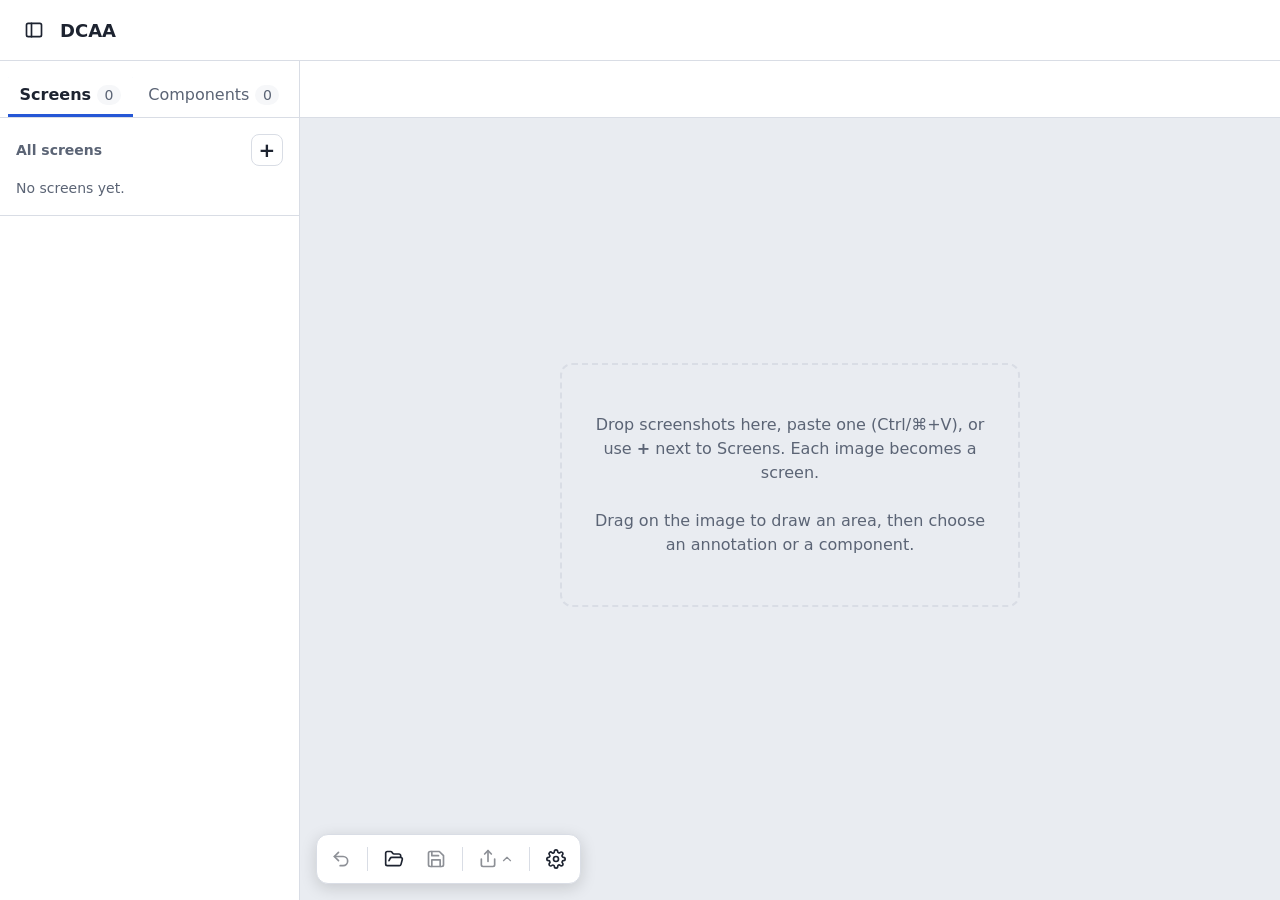
<file: original.html>
<!doctype html>
<html lang="en">
<head>
<meta charset="utf-8">
<meta name="viewport" content="width=device-width, initial-scale=1">
<meta name="color-scheme" content="light">
<title>DCAA</title>
<style>
  :root {
    --bg: #f6f7f9; --panel: #ffffff; --text: #1d2330; --muted: #5b6475;
    --border: #d9dde5; --accent: #2557d6; --accent-text: #ffffff; --danger: #c62828;
    --canvas-bg: #e9ecf1; --comp: #7b3fe4;
    /* type: 16px base, 14px is the smallest size used anywhere */
    --fs-base: 16px; --fs-sm: 14px; --fs-lg: 18px; --lh: 1.5;
    /* spacing scale (4px steps) */
    --s1: 4px; --s2: 8px; --s3: 12px; --s4: 16px; --s5: 24px;
    --radius: 8px; --control-h: 40px;
    --tabbar-h: 57px; /* left Screens/Components tabs and the open-tabs bar share this height */
    color-scheme: light; /* always light, whatever the OS appearance; also keeps native controls light */
  }
  * { box-sizing: border-box; }
  [hidden] { display: none !important; }
  body { margin: 0; font: var(--fs-base)/var(--lh) system-ui, -apple-system, Segoe UI, sans-serif; background: var(--bg); color: var(--text); height: 100vh; display: flex; flex-direction: column; }
  p { margin: 0; }

  /* header */
  header { display: flex; gap: var(--s2); align-items: center; padding: var(--s3) var(--s4); background: var(--panel); border-bottom: 1px solid var(--border); flex-wrap: wrap; }
  header h1 { font-size: var(--fs-lg); margin: 0 auto 0 0; }

  /* buttons and form controls */
  button, .btn { font: inherit; font-size: var(--fs-sm); min-height: 36px; padding: var(--s2) var(--s3); border-radius: var(--radius); border: 1px solid var(--border); background: var(--panel); color: var(--text); cursor: pointer; position: relative; display: inline-flex; align-items: center; justify-content: center; gap: var(--s2); }
  button:hover, .btn:hover { border-color: var(--accent); }
  button.primary, .btn.primary { background: var(--accent); color: var(--accent-text); border-color: var(--accent); }
  button.small, .btn.small { min-height: 32px; padding: var(--s1) var(--s3); }
  button.icon { min-height: 32px; min-width: 32px; padding: var(--s1); border-color: transparent; background: transparent; color: var(--muted); }
  button.icon:hover { color: var(--text); border-color: var(--border); }
  button:focus-visible, .btn:focus-within, select:focus-visible, textarea:focus-visible, input:focus-visible { outline: 2px solid var(--accent); outline-offset: 2px; }
  button:disabled { opacity: .5; cursor: not-allowed; }
  .btn input { position: absolute; width: 1px; height: 1px; opacity: 0; }
  input[type=text], input:not([type]), select, textarea { font: inherit; font-size: var(--fs-base); color: var(--text); background: var(--bg); border: 1px solid var(--border); border-radius: var(--radius); }
  input[type=text], input:not([type]), select { min-height: var(--control-h); padding: var(--s2) var(--s3); width: 100%; }
  textarea { width: 100%; padding: var(--s2) var(--s3); resize: vertical; min-height: 72px; display: block; }
  .del { color: var(--danger); }
  .hint, .empty { color: var(--muted); font-size: var(--fs-sm); }

  /* layout */
  main { flex: 1; display: flex; min-height: 0; }
  nav, aside { background: var(--panel); display: flex; flex-direction: column; min-height: 0; overflow: auto; }
  nav { width: 300px; border-right: 1px solid var(--border); }
  aside { width: 300px; border-left: 1px solid var(--border); }
  nav section, aside section { padding: var(--s4); border-bottom: 1px solid var(--border); display: flex; flex-direction: column; gap: var(--s3); }
  h2 { font-size: var(--fs-sm); font-weight: 700; color: var(--muted); margin: 0; display: flex; align-items: center; justify-content: space-between; gap: var(--s2); min-height: 32px; }

  /* pages / components tree */
  .tree { list-style: none; margin: 0; padding: 0; display: flex; flex-direction: column; gap: var(--s1); }
  .tree li { border-radius: var(--radius); }
  .tree .line { display: flex; align-items: center; gap: var(--s1); padding-right: var(--s1); }
  .tree .open { flex: 1; min-width: 0; flex-direction: column; align-items: flex-start; justify-content: center; gap: 2px; text-align: left; border: 0; background: transparent; font-size: var(--fs-base); padding: var(--s2) var(--s3); }
  .tree .open .hint { margin-left: var(--s1); }
  .tree li.current { background: color-mix(in srgb, var(--accent) 14%, transparent); }
  .tree li.current .open { font-weight: 600; }
  .tree .meta { font-size: var(--fs-sm); color: var(--muted); padding: 0 var(--s3) var(--s3); display: flex; flex-wrap: wrap; gap: var(--s2); align-items: center; }
  .diamond { color: var(--comp); }
  .plus { width: 32px; height: 32px; min-height: 32px; padding: 0; font-size: 20px; line-height: 1; flex: none; }
  .plus[aria-pressed="true"] { background: var(--comp); border-color: var(--comp); color: #fff; }

  /* tabs + canvas */
  #center { flex: 1; display: flex; flex-direction: column; min-width: 0; }
  #tabs { box-sizing: border-box; display: flex; align-items: flex-end; gap: var(--s1); padding: 0 var(--s3); height: var(--tabbar-h); flex: none; background: var(--panel); border-bottom: 1px solid var(--border); overflow-x: auto; overflow-y: hidden; }
  .tab { display: flex; align-items: center; height: 44px; border: 1px solid var(--border); border-bottom: 0; border-radius: var(--radius) var(--radius) 0 0; background: var(--bg); max-width: 240px; flex: none; }
  .tab[aria-selected="true"] { background: var(--canvas-bg); border-color: var(--accent); box-shadow: inset 0 2px 0 var(--accent); }
  .tab .go { border: 0; background: transparent; padding: var(--s2) var(--s1) var(--s2) var(--s3); display: block; overflow: hidden; text-overflow: ellipsis; white-space: nowrap; }
  .tab .x { border: 0; background: transparent; min-width: 32px; padding: var(--s1); color: var(--muted); }
  #stageBox { flex: 1; position: relative; display: flex; min-height: 0; }
  /* margin:auto (not justify-content) keeps a zoomed-in canvas scrollable to its left/top edge */
  #stage { flex: 1; overflow: auto; background: var(--canvas-bg); display: flex; align-items: flex-start; padding: var(--s5) var(--s5) 72px; min-height: 0; min-width: 0; position: relative; }
  #wrap { position: relative; display: none; margin: 0 auto; flex: none; box-shadow: 0 2px 12px rgba(0,0,0,.2); }
  #canvas { display: block; cursor: crosshair; background: #fff; touch-action: none; }
  /* floating action toolbar: bottom-left of the canvas area, opposite the zoom bar */
  #fab { position: absolute; left: var(--s4); bottom: var(--s4); z-index: 4; display: flex; align-items: center; gap: 2px; padding: var(--s1); background: var(--panel); border: 1px solid var(--border); border-radius: 12px; box-shadow: 0 4px 16px rgba(0,0,0,.15); }
  .ico { width: 20px; height: 20px; fill: none; stroke: currentColor; stroke-width: 2; stroke-linecap: round; stroke-linejoin: round; flex: none; }
  .tb { min-width: 40px; min-height: 40px; padding: var(--s2); border-color: transparent; background: transparent; color: var(--text); gap: 2px; }
  .tb:hover:not(:disabled) { background: var(--bg); border-color: var(--border); }
  .tb[aria-expanded="true"] { background: color-mix(in srgb, var(--accent) 14%, transparent); border-color: var(--accent); }
  .tb .chev { width: 14px; height: 14px; }
  .tbsep { width: 1px; height: 24px; background: var(--border); margin: 0 var(--s1); }
  .tbwrap { position: relative; display: flex; }
  /* tooltip for icon-only buttons (the accessible name comes from aria-label) */
  [data-tip]::after { content: attr(data-tip); position: absolute; left: 50%; bottom: calc(100% + 10px); transform: translateX(-50%); background: var(--text); color: var(--panel); font-size: var(--fs-sm); padding: var(--s1) var(--s2); border-radius: 6px; white-space: nowrap; pointer-events: none; opacity: 0; transition: opacity .12s; }
  [data-tip]:hover::after, [data-tip]:focus-visible::after { opacity: 1; }
  [aria-expanded="true"][data-tip]::after { opacity: 0; }
  #exportMenu { position: absolute; left: 0; bottom: calc(100% + 12px); width: 290px; background: var(--panel); border: 1px solid var(--border); border-radius: 12px; box-shadow: 0 12px 32px rgba(0,0,0,.25); padding: var(--s2); display: flex; flex-direction: column; gap: 2px; }
  #exportMenu button { justify-content: flex-start; align-items: flex-start; gap: var(--s3); width: 100%; border: 0; background: transparent; font-size: var(--fs-base); text-align: left; padding: var(--s2) var(--s3); }
  #exportMenu button .ico { margin-top: 2px; color: var(--muted); }
  #exportMenu small { display: block; font-size: var(--fs-sm); color: var(--muted); }
  #exportMenu button:hover:not(:disabled), #exportMenu button:focus-visible { background: var(--bg); outline-offset: -2px; }
  /* collapsible left sidebar */
  header .tbtn { color: var(--text); min-width: 36px; min-height: 36px; }
  body.nav-collapsed #sidenav { display: none; }
  /* left: Pages / Components tabs */
  .navTabs { display: flex; align-items: flex-end; gap: var(--s1); padding: 0 var(--s2); height: var(--tabbar-h); flex: none; box-sizing: border-box; border-bottom: 1px solid var(--border); position: sticky; top: 0; background: var(--panel); z-index: 1; }
  .navTabs button { flex: 1 1 auto; min-width: 0; gap: 6px; padding: var(--s2); white-space: nowrap; border: 0; border-radius: var(--radius) var(--radius) 0 0; background: transparent; font-size: var(--fs-base); color: var(--muted); min-height: 44px; }
  .navTabs button[aria-selected="true"] { color: var(--text); font-weight: 600; box-shadow: inset 0 -3px 0 var(--accent); }
  .navTabs .count, #onPage .count { font-size: var(--fs-sm); font-weight: 400; color: var(--muted); background: var(--bg); border-radius: 999px; padding: 0 6px; min-width: 24px; text-align: center; line-height: 20px; flex: none; white-space: nowrap; font-variant-numeric: tabular-nums; text-transform: none; letter-spacing: 0; }
  #onPage .opItem { display: flex; align-items: center; gap: var(--s1); border-radius: var(--radius); }
  #onPage .opItem[aria-current="true"] { background: color-mix(in srgb, var(--comp) 12%, transparent); }
  #onPage .opItem .open { flex: 1; min-width: 0; flex-direction: column; align-items: flex-start; gap: 2px; border: 0; background: transparent; font-size: var(--fs-base); padding: var(--s2) var(--s3); text-align: left; }
  #onPage .opItem .nm { max-width: 100%; overflow: hidden; text-overflow: ellipsis; white-space: nowrap; }
  #onPage ul { list-style: none; margin: 0; padding: 0; display: flex; flex-direction: column; gap: var(--s1); }
  /* count line under a page / component name: icon + "2 annotations", icon + "1 component" */
  .tree .open .nm { display: block; overflow: hidden; text-overflow: ellipsis; white-space: nowrap; max-width: 100%; }
  .counts { display: flex; flex-wrap: wrap; gap: var(--s1) var(--s3); font-size: var(--fs-sm); font-weight: 400; color: var(--muted); }
  .counts > span { display: inline-flex; align-items: center; gap: var(--s1); }
  .ico.sm { width: 14px; height: 14px; }
  /* right: details of the selected annotation or component */
  #details { width: 340px; flex: none; background: var(--panel); border-left: 1px solid var(--border); overflow: auto; padding: var(--s4); display: flex; flex-direction: column; gap: var(--s4); }
  #details.slide { animation: dpIn .18s ease-out; }
  @keyframes dpIn { from { transform: translateX(16px); opacity: 0; } }
  @media (prefers-reduced-motion: reduce) { #details.slide { animation: none; } }
  .dpHead { display: flex; align-items: flex-start; gap: var(--s3); }
  .dpHead .close { margin-left: auto; }
  .dpHead .num, .dpList .num { width: 28px; height: 28px; border-radius: 50%; color: #fff; font-weight: 700; font-size: var(--fs-sm); display: inline-flex; align-items: center; justify-content: center; flex: none; }
  .dpHead .num.comp { background: var(--comp); }
  .dpTitle { flex: 1; min-width: 0; }
  .dpTitle h2 { font-size: var(--fs-lg); text-transform: none; letter-spacing: 0; color: var(--text); min-height: 0; margin: 0; }
  .dpActions { display: flex; gap: var(--s2); flex-wrap: wrap; }
  .dpBody { display: block; }
  .dpInfo { display: flex; flex-direction: column; gap: var(--s3); max-width: 75ch; }
  .dpInfo .chips { display: flex; flex-wrap: wrap; gap: var(--s1); margin-top: var(--s1); }
  .dpInfo .sc { border: 1px solid var(--border); background: var(--bg); border-radius: 999px; padding: 0 var(--s2); font-size: var(--fs-sm); font-variant-numeric: tabular-nums; }
  .dpTitle h2 { justify-content: flex-start; gap: var(--s2); }
  .dpList { list-style: none; margin: 0; padding: 0; display: flex; flex-direction: column; gap: var(--s2); }
  .dpList li { display: flex; gap: var(--s2); align-items: center; }
  @media (max-width: 900px) { #details { width: 100%; border-left: 0; border-top: 1px solid var(--border); } }
  /* Annotations | Reading order | Focus order */
  /* full-width bar above the canvas: view switch on the left, counts on the right (the canvas never goes under it) */
  #viewBar { flex: none; display: flex; align-items: stretch; justify-content: space-between; gap: var(--s3); flex-wrap: wrap; padding: 0 var(--s4) 0 var(--s3); background: var(--panel); border-bottom: 1px solid var(--border); }
  /* same tab pattern as Screens / Components: text tabs with an underline on the selected one */
  #modeBar { display: flex; align-items: flex-end; gap: var(--s1); white-space: nowrap; }
  #viewStats { display: flex; align-items: center; padding: var(--s2) 0; gap: var(--s4); font-size: var(--fs-sm); color: var(--muted); }
  #viewStats > span { display: inline-flex; align-items: center; gap: var(--s1); }
  #viewStats strong { color: var(--text); font-weight: 600; }
  #placeDlg { width: min(520px, calc(100vw - 32px)); }
  .placeHead { display: flex; align-items: center; justify-content: space-between; gap: var(--s3); padding-bottom: var(--s2); border-bottom: 1px solid var(--border); }
  .selAll { display: inline-flex; align-items: center; gap: var(--s2); font-weight: 600; }
  .placeList { list-style: none; margin: 0; padding: 0; max-height: 50vh; overflow: auto; display: flex; flex-direction: column; gap: 2px; }
  .placeList label { display: flex; align-items: center; gap: var(--s3); padding: var(--s2); border-radius: var(--radius); cursor: pointer; }
  .placeList label:hover { background: var(--bg); }
  .placeList .hint { margin-left: auto; }
  #placeDlg input[type=checkbox] { width: 18px; height: 18px; flex: none; accent-color: var(--accent); }
  #viewStats .shape { width: 12px; height: 12px; border: 2px solid currentColor; }
  #modeBar button { border: 0; border-radius: var(--radius) var(--radius) 0 0; background: transparent; font-size: var(--fs-base); color: var(--muted); min-height: 44px; padding: var(--s2) var(--s3); }
  #modeBar button:hover, .navTabs button:hover { color: var(--text); }
  #modeBar button[aria-pressed="true"] { color: var(--text); font-weight: 600; box-shadow: inset 0 -3px 0 var(--accent); }
  #modeBar .mb { width: 12px; height: 12px; border: 2px solid currentColor; }
  #modeBar .mb.circle { border-radius: 50%; color: #1d4ed8; } #modeBar .mb.square { border-radius: 2px; color: #b42318; }
  .num.ord.circle { border-radius: 50%; } .num.ord.square { border-radius: 4px; }
  .num.ord { min-width: 28px; width: auto; padding: 0 var(--s1); }
  .ordList { list-style: none; margin: 0; padding: 0; display: flex; flex-direction: column; gap: 2px; }
  .ordList li { display: flex; align-items: center; gap: 2px; border-radius: var(--radius); }
  .ordList li.on { background: color-mix(in srgb, var(--accent) 12%, transparent); }
  .ordList .ordSel { flex: 1; min-width: 0; justify-content: flex-start; gap: var(--s2); border: 0; background: transparent; text-align: left; font-size: var(--fs-base); padding: var(--s1) var(--s2); }
  .ordList .num { width: auto; min-width: 28px; height: 28px; color: #fff; font-weight: 700; font-size: var(--fs-sm); display: inline-flex; align-items: center; justify-content: center; flex: none; }
  #zoomBar { position: absolute; right: var(--s4); bottom: var(--s4); z-index: 3; display: flex; align-items: center; gap: 2px; padding: var(--s1); background: var(--panel); border: 1px solid var(--border); border-radius: 10px; box-shadow: 0 4px 16px rgba(0,0,0,.15); }
  #zoomBar .icon { font-size: 20px; color: var(--text); }
  #zoomBar .pct { min-width: 64px; min-height: 32px; border-color: transparent; background: transparent; font-variant-numeric: tabular-nums; }
  #zoomBar .pct:hover, #zoomBar .icon:hover { border-color: var(--border); }
  #zoomBar .small { margin-left: var(--s1); }
  #overlay { position: absolute; inset: 0; pointer-events: none; }
  /* clickable area over a component's name label; the canvas draws the visible label */
  .openLink { position: absolute; pointer-events: auto; min-height: 0; padding: 0; border: 0; border-radius: 2px; background: transparent; cursor: pointer; }
  .openLink[aria-expanded="true"] { box-shadow: 0 0 0 2px #fff, 0 0 0 4px var(--accent); }
  .openLink:hover { background: rgba(255,255,255,.18); box-shadow: 0 0 0 2px #fff; }
  /* capture hint: a footer bar under the canvas, so it never narrows the image */
  #banner { display: none; flex: none; }
  #banner div { background: var(--comp); color: #fff; padding: var(--s3) var(--s4); display: flex; gap: var(--s4); align-items: center; justify-content: center; flex-wrap: wrap; }
  #banner button { min-height: 32px; border-color: #fff; }
  #drop { margin: auto; text-align: center; color: var(--muted); border: 2px dashed var(--border); border-radius: 12px; padding: 48px 32px; max-width: 460px; display: flex; flex-direction: column; gap: var(--s3); }
  #drop.over { border-color: var(--accent); color: var(--accent); }
  .dot { width: 12px; height: 12px; border-radius: 50%; flex: none; }

  /* right panel */
  .ctx { background: color-mix(in srgb, var(--comp) 10%, transparent); }
  .ctx .small { margin: 2px 0; }
  .inst { border: 1px dashed var(--comp); border-radius: var(--radius); padding: var(--s3); display: flex; gap: var(--s2); align-items: center; }
  .inst[aria-selected="true"] { border-style: solid; box-shadow: inset 0 0 0 1px var(--comp); }
  .inst .title { flex: 1; min-width: 0; display: block; text-align: left; border: 0; background: transparent; padding: 0; font-size: var(--fs-base); font-weight: 600; }
  .inst .title small { display: block; font-size: var(--fs-sm); font-weight: 400; color: var(--muted); margin-top: 2px; }

  /* annotation pop-up */
  #picker { position: fixed; z-index: 10; background: var(--panel); border: 1px solid var(--border); border-radius: var(--radius); box-shadow: 0 8px 24px rgba(0,0,0,.25); width: 290px; display: none; overflow: hidden; }
  .ptabs { display: flex; border-bottom: 1px solid var(--border); }
  .ptabs button { flex: 1; border: 0; border-radius: 0; background: transparent; min-height: 44px; font-size: var(--fs-base); color: var(--muted); }
  .ptabs button[aria-selected="true"] { color: var(--text); font-weight: 600; box-shadow: inset 0 -2px 0 var(--accent); }
  #pickerList { padding: var(--s2); max-height: 360px; overflow: auto; display: flex; flex-direction: column; gap: 2px; }
  #pickerList button { width: 100%; justify-content: flex-start; gap: var(--s3); text-align: left; border: 0; font-size: var(--fs-base); padding: var(--s2) var(--s3); }
  #pickerList button:hover, #pickerList button:focus { background: var(--bg); }
  #pickerList .thumb { width: 64px; height: 32px; object-fit: cover; object-position: left top; border-radius: var(--s1); border: 1px solid var(--border); flex: none; background: #fff; }
  #pickerList .new { color: var(--comp); font-weight: 600; border-top: 1px solid var(--border); border-radius: 0; margin-top: var(--s1); padding-top: var(--s3); }
  #pickerList p { padding: var(--s2) var(--s3); }
  #pickerList .grow { flex: 1; }
  #annItems .opt { display: flex; align-items: center; gap: var(--s3); padding: var(--s2) var(--s3); border-radius: var(--radius); cursor: pointer; font-size: var(--fs-base); }
  #annItems .opt:hover, #annItems .opt:focus-within { background: var(--bg); }
  #annItems .opt input { width: 18px; height: 18px; margin: 0; flex: none; accent-color: var(--accent); }
  #annItems .opt input:checked ~ .grow { font-weight: 600; }
  .pfootRow { display: flex; gap: var(--s2); }
  .pfootRow .del { flex: 1; }
  .dType { display: flex; flex-direction: column; gap: var(--s1); }
  .sr { position: absolute; width: 1px; height: 1px; overflow: hidden; clip: rect(0 0 0 0); white-space: nowrap; }
  .tBadges { display: flex; flex-wrap: wrap; gap: var(--s1); }
  .tBadge { background: var(--c); color: #fff; font-size: var(--fs-sm); font-weight: 600; padding: 2px var(--s2); border-radius: 4px; }
  /* type sections in the details panel: undo the sidebar's section padding/border so only one divider shows between types */
  aside#details section.dType { padding: 0; border-bottom: 0; gap: var(--s1); }
  aside#details section.dType + section.dType { border-top: 1px solid var(--border); padding-top: var(--s4); }
  .dtHead { display: flex; align-items: center; gap: var(--s2); }
  .dtHead h3 { margin: 0; font-size: var(--fs-base); }
  .dtHead .del { margin-left: auto; }
  /* annotation properties: a two-column form in the details panel (label | dropdown or text box) */
  .props { display: grid; grid-template-columns: max-content minmax(0, 1fr); gap: var(--s2) var(--s3); align-items: center; padding: var(--s2) 0; }
  .prop { display: contents; }
  .pName { font-size: var(--fs-sm); font-weight: 600; color: var(--muted); }
  .props select, .props input[type=text] { min-height: 36px; font-size: var(--fs-sm); padding: var(--s1) var(--s2); }
  .props select.unset { color: var(--muted); }
  .pCount { margin-left: auto; font-size: var(--fs-sm); color: var(--muted); white-space: nowrap; }
  /* settings: properties editor */
  .propsEd { margin-left: 52px; border-top: 1px dashed var(--border); padding-top: var(--s2); display: flex; flex-direction: column; gap: var(--s2); }
  .peHead { display: flex; align-items: center; justify-content: space-between; font-size: var(--fs-sm); font-weight: 600; color: var(--muted); }
  .peList { list-style: none; margin: 0; padding: 0; display: flex; flex-direction: column; gap: var(--s2); }
  /* (more specific than `.libItems li`, which would otherwise stack these into a column) */
  .libItems .peList li { display: grid; grid-template-columns: 160px 110px minmax(0, 1fr) auto auto; gap: var(--s2); align-items: center; padding: 0; border: 0; }
  .peList input[type=text], .peList select { min-height: 36px; font-size: var(--fs-sm); }
  .pe-on { display: inline-flex; align-items: center; gap: var(--s1); font-size: var(--fs-sm); white-space: nowrap; }
  @media (max-width: 760px) { .peList li { grid-template-columns: 1fr 1fr; } .propsEd { margin-left: 0; } }
  #pickerList button[aria-pressed="true"] { background: color-mix(in srgb, var(--accent) 12%, transparent); font-weight: 600; }
  .pfoot { border-top: 1px solid var(--border); padding: var(--s3); background: var(--panel); display: flex; flex-direction: column; gap: var(--s3); }
  .pfoot .del { width: auto; border-color: color-mix(in srgb, var(--danger) 40%, var(--border)); }
  .pfoot .del:hover { background: color-mix(in srgb, var(--danger) 10%, transparent); border-color: var(--danger); }

  /* dialogs */
  dialog { border: 1px solid var(--border); border-radius: 12px; background: var(--panel); color: var(--text); padding: var(--s5); width: min(400px, calc(100vw - 32px)); }
  dialog form { display: flex; flex-direction: column; gap: var(--s4); }
  dialog form > .small { align-self: flex-start; }
  dialog::backdrop { background: rgba(0,0,0,.35); }
  dialog h2 { font-size: var(--fs-lg); text-transform: none; letter-spacing: 0; color: var(--text); min-height: 0; }
  dialog h3 { font-size: var(--fs-base); margin: var(--s2) 0 0; }
  dialog menu { display: flex; justify-content: flex-end; gap: var(--s2); padding: 0; margin: var(--s2) 0 0; }
  #reportDlg { width: min(520px, calc(100vw - 32px)); }
  .field { display: flex; flex-direction: column; gap: var(--s2); font-size: var(--fs-sm); font-weight: 600; }
  .field input, .field select, .field textarea { font-weight: 400; }
  .field input[type=color] { width: 64px; height: var(--control-h); padding: 2px; border: 1px solid var(--border); border-radius: var(--radius); background: var(--bg); }
  .fields { display: flex; flex-direction: column; gap: var(--s4); }
  .fields .small { align-self: flex-start; }
  /* swatch previews an annotation's colour + border style */
  .swatch { width: 16px; height: 16px; flex: none; border: 2px solid var(--c); background: color-mix(in srgb, var(--c) 18%, transparent); border-radius: 2px; }
  .swatch.big { width: 28px; height: 22px; }
  .swatch[data-border=thin] { border-width: 1px; }
  .swatch[data-border=double], .swatch[data-border=thick_inner] { border-style: double; border-width: 4px; }
  .swatch[data-border=dashed], .swatch[data-border=longdash], .swatch[data-border=dashdot] { border-style: dashed; }
  .swatch[data-border=dotted], .swatch[data-border=dashdotdot] { border-style: dotted; }
  .swatch[data-border=corner_tab] { box-shadow: inset 4px 4px 0 -1px var(--c); }
  .psearch { margin-bottom: var(--s1); }
  #pickerInfo { position: fixed; z-index: 11; display: none; width: 300px; background: var(--panel); border: 1px solid var(--border); border-radius: var(--radius); box-shadow: 0 8px 24px rgba(0,0,0,.2); padding: var(--s4); font-size: var(--fs-sm); }
  #pickerInfo > * + * { margin-top: var(--s3); }
  #pickerInfo p { line-height: 1.5; }
  #pickerInfo .infoHead { display: flex; gap: var(--s3); align-items: center; }
  #pickerInfo .infoHead strong { display: block; font-size: var(--fs-base); }
  #pickerInfo .infoHead .hint { display: block; }
  #pickerInfo .infoWcag div { display: flex; flex-wrap: wrap; gap: var(--s1); margin-top: var(--s1); }
  #pickerInfo .sc { border: 1px solid var(--border); background: var(--bg); border-radius: 999px; padding: 0 var(--s2); font-variant-numeric: tabular-nums; }
  .pgroup { font-size: var(--fs-sm); font-weight: 700; color: var(--muted); padding: var(--s3) var(--s3) var(--s1); }
  #annItems { display: flex; flex-direction: column; gap: 2px; }
  /* settings as a full page */
  dialog.page { width: 100vw; height: 100vh; max-width: none; max-height: none; margin: 0; border: 0; border-radius: 0; padding: 0; background: var(--bg); }
  dialog.page form { height: 100%; gap: 0; }
  .pageHead { display: flex; align-items: center; justify-content: space-between; gap: var(--s3); padding: var(--s3) var(--s5); background: var(--panel); border-bottom: 1px solid var(--border); }
  .pageBody { flex: 1; overflow: auto; padding: var(--s5); display: flex; flex-direction: column; gap: var(--s5); }
  .setSec { max-width: 1200px; width: 100%; margin: 0 auto; background: var(--panel); border: 1px solid var(--border); border-radius: 12px; padding: var(--s5); display: flex; flex-direction: column; gap: var(--s4); }
  .setSec h3 { margin: 0 0 var(--s2); font-size: var(--fs-lg); }
  .secHead { display: flex; gap: var(--s4); justify-content: space-between; align-items: flex-start; flex-wrap: wrap; }
  .secHead .hint { max-width: 70ch; }
  .secActions { display: flex; gap: var(--s2); flex-wrap: wrap; }
  .libLayout { display: grid; grid-template-columns: 300px minmax(0, 1fr); /* groups | selected group's annotations */ gap: var(--s4); align-items: start; }
  .libNav { position: sticky; top: 0; display: flex; flex-direction: column; gap: 2px; padding: var(--s2); border: 1px solid var(--border); border-radius: 10px; background: var(--panel); }
  .libNav h4 { margin: 0; padding: var(--s2) var(--s3); font-size: var(--fs-sm); color: var(--muted); }
  #groupList { display: flex; flex-direction: column; gap: 2px; }
  .grp { width: 100%; justify-content: flex-start; gap: var(--s2); border: 0; background: transparent; text-align: left; font-size: var(--fs-base); padding: var(--s2) var(--s3); min-height: 44px; }
  .grp:hover { background: var(--bg); }
  .grp[aria-selected="true"] { background: color-mix(in srgb, var(--accent) 12%, transparent); font-weight: 600; box-shadow: inset 3px 0 0 var(--accent); }
  .grp .grpName { flex: 1; min-width: 0; overflow: hidden; text-overflow: ellipsis; white-space: nowrap; }
  .grp .dots { display: flex; gap: 2px; }
  .grp .dots i { width: 8px; height: 8px; border-radius: 50%; }
  .grp .count { font-size: var(--fs-sm); color: var(--muted); background: var(--bg); border-radius: 999px; padding: 0 var(--s2); min-width: 28px; text-align: center; }
  /* "Groups" label + Add group on one row, with a divider under it */
  .libNavHead { display: flex; align-items: center; justify-content: space-between; gap: var(--s2); margin: 0 calc(-1 * var(--s2)) var(--s2); padding: 0 var(--s2) var(--s2) 0; border-bottom: 1px solid var(--border); }
  .libNavHead h4 { padding-left: calc(var(--s2) + var(--s3)); } /* lines up with the group names below */
  .libDetail { min-width: 0; }
  .libEmpty { padding: var(--s5) var(--s4); text-align: center; }
  .libGroup { border: 1px solid var(--border); border-radius: 10px; overflow: hidden; }
  .libHead { display: flex; align-items: center; gap: var(--s3); padding: var(--s3) var(--s4); background: var(--bg); border-bottom: 1px solid var(--border); }
  .libHead .groupName { flex: 1; max-width: 340px; font-weight: 700; background: var(--panel); }
  .libAdd { padding: var(--s3) var(--s4); border-top: 1px solid var(--border); display: flex; justify-content: space-between; gap: var(--s2); } /* Add annotation: last item in the group */
  .libItems { list-style: none; margin: 0; padding: 0; }
  .libItems li { padding: var(--s3) var(--s4); border-bottom: 1px solid var(--border); display: flex; flex-direction: column; gap: var(--s2); }
  .libItems li:last-child { border-bottom: 0; }
  .libRow { display: flex; align-items: center; gap: var(--s2); }
  .libRow input[type=color] { width: 44px; height: var(--control-h); padding: 2px; border: 1px solid var(--border); border-radius: var(--radius); background: var(--bg); flex: none; }
  .libRow .tName { flex: 1; min-width: 0; font-weight: 600; }
  .libRow select { width: 190px; flex: none; }
  .libRow .used { min-width: 64px; text-align: right; white-space: nowrap; }
  .libRow2 { display: flex; gap: var(--s2); align-items: flex-start; padding-left: 52px; }
  .libRow2 textarea { min-height: 56px; font-size: var(--fs-sm); font-weight: 400; }
  .libRow2 .desc { flex: 1; min-width: 0; display: flex; flex-direction: column; gap: var(--s1); font-size: var(--fs-sm); font-weight: 600; color: var(--muted); }
  .libRow2 .wcag { display: flex; flex-direction: column; gap: var(--s1); font-size: var(--fs-sm); font-weight: 600; color: var(--muted); width: 220px; flex: none; }
  .libRow2 .wcag textarea { font-size: var(--fs-sm); font-weight: 400; min-height: 56px; resize: none; }
  @media (max-width: 900px) { .libLayout { grid-template-columns: 1fr; } .libNav { position: static; } }
  @media (max-width: 760px) { .libRow { flex-wrap: wrap; } .libRow select { width: 100%; } .libRow2 { flex-direction: column; padding-left: 0; } .libRow2 .wcag { width: 100%; } .pageBody { padding: var(--s4); } }
  .logoRow { display: flex; gap: var(--s3); align-items: center; flex-wrap: wrap; }
  #logoPreview { max-height: 48px; max-width: 180px; object-fit: contain; border: 1px solid var(--border); border-radius: var(--radius); padding: var(--s1); background: #fff; }

  @media (max-width: 900px) {
    main { flex-direction: column; overflow: auto; }
    nav, aside { width: 100%; border: 0; border-bottom: 1px solid var(--border); overflow: visible; }
    #center { flex: none; } #stage { min-height: 50vh; padding: var(--s4); }
  }
</style>
</head>
<body>
<header>
  <button id="navToggle" class="icon tbtn" aria-controls="sidenav" aria-expanded="true" aria-label="Hide sidebar" title="Hide sidebar (Ctrl/⌘ \)"><svg class="ico" viewBox="0 0 24 24" aria-hidden="true"><rect x="3" y="4" width="18" height="16" rx="2"/><path d="M9 4v16"/></svg></button>
  <h1>DCAA</h1>
</header>
<main>
  <nav id="sidenav" aria-label="Project">
    <div class="navTabs" role="tablist" aria-label="Project">
      <button role="tab" id="tabPages" aria-controls="panelPages" aria-selected="true">Screens <span class="count" id="pageCount">0</span></button>
      <button role="tab" id="tabComps" aria-controls="panelComps" aria-selected="false" tabindex="-1">Components <span class="count" id="compCount">0</span></button>
    </div>
    <section id="panelPages" role="tabpanel" aria-labelledby="tabPages">
      <h2>All screens <label class="btn plus" title="Add screens">+<input type="file" id="addPages" accept="image/*" multiple aria-label="Add screens from images"></label></h2>
      <ul class="tree" id="pages"></ul>
    </section>
    <section id="panelComps" role="tabpanel" aria-labelledby="tabComps" hidden>
      <h2>All components <button class="plus" id="captureBtn" aria-pressed="false" aria-label="Capture a component from the page" title="Capture a component from the page">+</button></h2>
      <ul class="tree" id="comps"></ul>
      <p class="hint">Click <strong>+</strong> and drag over part of a screen, such as the header, to capture it. You can also draw an area and pick the <strong>Components</strong> tab.</p>
    </section>
    <section id="onPage" hidden></section>
  </nav>
  <div id="center">
    <div id="tabs" role="tablist" aria-label="Open screens and components"></div>
    <div id="viewBar" hidden>
      <div id="modeBar" role="group" aria-label="What to show on the screen">
        <button type="button" data-mode="ann" aria-pressed="true">Annotations</button>
        <button type="button" data-mode="reading" aria-pressed="false"><span class="mb circle" aria-hidden="true"></span>Reading order</button>
        <button type="button" data-mode="focus" aria-pressed="false"><span class="mb square" aria-hidden="true"></span>Focus order</button>
      </div>
      <div id="viewStats"></div>
    </div>
    <div id="stageBox">
    <div id="stage">
      <div id="drop">Drop screenshots here, paste one (Ctrl/⌘+V), or use <strong>+</strong> next to Screens. Each image becomes a screen.<br><br>Drag on the image to draw an area, then choose an annotation or a component.</div>
      <div id="wrap"><canvas id="canvas" aria-label="Annotation canvas"></canvas><div id="overlay"></div></div>
    </div>
    <div id="fab" role="toolbar" aria-label="Actions">
      <button id="undo" class="tb" aria-label="Undo" data-tip="Undo (⌘Z)" disabled><svg class="ico" viewBox="0 0 24 24" aria-hidden="true" focusable="false"><path d="M9 14 4 9l5-5"/><path d="M4 9h10.5a5.5 5.5 0 0 1 0 11H11"/></svg></button>
      <span class="tbsep" aria-hidden="true"></span>
      <button id="openProjectBtn" class="tb" aria-label="Open project" data-tip="Open project"><svg class="ico" viewBox="0 0 24 24" aria-hidden="true" focusable="false"><path d="M6 14l1.5-2.9A2 2 0 0 1 9.24 10H20a2 2 0 0 1 1.94 2.5l-1.54 6a2 2 0 0 1-1.95 1.5H4a2 2 0 0 1-2-2V5a2 2 0 0 1 2-2h3.9a2 2 0 0 1 1.69.9l.81 1.2a2 2 0 0 0 1.67.9H18a2 2 0 0 1 2 2v2"/></svg></button>
      <button id="saveProject" class="tb" aria-label="Save project" data-tip="Save project" disabled><svg class="ico" viewBox="0 0 24 24" aria-hidden="true" focusable="false"><path d="M19 21H5a2 2 0 0 1-2-2V5a2 2 0 0 1 2-2h11l5 5v11a2 2 0 0 1-2 2z"/><path d="M17 21v-8H7v8"/><path d="M7 3v5h8"/></svg></button>
      <span class="tbsep" aria-hidden="true"></span>
      <div class="tbwrap">
        <button id="exportBtn" class="tb" aria-label="Export" data-tip="Export" aria-haspopup="menu" aria-expanded="false" aria-controls="exportMenu" disabled><svg class="ico" viewBox="0 0 24 24" aria-hidden="true" focusable="false"><path d="M4 12v7a2 2 0 0 0 2 2h12a2 2 0 0 0 2-2v-7"/><path d="m16 6-4-4-4 4"/><path d="M12 2v13"/></svg><svg class="ico chev" viewBox="0 0 24 24" aria-hidden="true"><path d="m18 15-6-6-6 6"/></svg></button>
        <div id="exportMenu" role="menu" aria-label="Export" hidden>
          <button role="menuitem" id="exportReport"><svg class="ico" viewBox="0 0 24 24" aria-hidden="true" focusable="false"><path d="M14 2H6a2 2 0 0 0-2 2v16a2 2 0 0 0 2 2h12a2 2 0 0 0 2-2V8z"/><path d="M14 2v6h6"/><path d="M16 13H8"/><path d="M16 17H8"/></svg><span>Customer report…<small>Standalone HTML to share</small></span></button>
          <button role="menuitem" id="exportPng"><svg class="ico" viewBox="0 0 24 24" aria-hidden="true" focusable="false"><rect x="3" y="3" width="18" height="18" rx="2"/><circle cx="8.5" cy="8.5" r="1.5"/><path d="m21 15-5-5L5 21"/></svg><span>Image (PNG)<small>Current tab with annotations</small></span></button>
          <button role="menuitem" id="exportJson"><svg class="ico" viewBox="0 0 24 24" aria-hidden="true" focusable="false"><path d="M8 3H7a2 2 0 0 0-2 2v5a2 2 0 0 1-2 2 2 2 0 0 1 2 2v5a2 2 0 0 0 2 2h1"/><path d="M16 21h1a2 2 0 0 0 2-2v-5a2 2 0 0 1 2-2 2 2 0 0 1-2-2V5a2 2 0 0 0-2-2h-1"/></svg><span>Data (JSON)<small>Annotation coordinates</small></span></button>
        </div>
      </div>
      <span class="tbsep" aria-hidden="true"></span>
      <button id="settingsBtn" class="tb" aria-label="Settings" data-tip="Settings"><svg class="ico" viewBox="0 0 24 24" aria-hidden="true" focusable="false"><circle cx="12" cy="12" r="3"/><path d="M19.4 15a1.65 1.65 0 0 0 .33 1.82l.06.06a2 2 0 1 1-2.83 2.83l-.06-.06a1.65 1.65 0 0 0-1.82-.33 1.65 1.65 0 0 0-1 1.51V21a2 2 0 1 1-4 0v-.09A1.65 1.65 0 0 0 9 19.4a1.65 1.65 0 0 0-1.82.33l-.06.06a2 2 0 1 1-2.83-2.83l.06-.06A1.65 1.65 0 0 0 4.68 15a1.65 1.65 0 0 0-1.51-1H3a2 2 0 1 1 0-4h.09A1.65 1.65 0 0 0 4.6 9a1.65 1.65 0 0 0-.33-1.82l-.06-.06a2 2 0 1 1 2.83-2.83l.06.06A1.65 1.65 0 0 0 9 4.68a1.65 1.65 0 0 0 1-1.51V3a2 2 0 1 1 4 0v.09a1.65 1.65 0 0 0 1 1.51 1.65 1.65 0 0 0 1.82-.33l.06-.06a2 2 0 1 1 2.83 2.83l-.06.06A1.65 1.65 0 0 0 19.4 9a1.65 1.65 0 0 0 1.51 1H21a2 2 0 1 1 0 4h-.09a1.65 1.65 0 0 0-1.51 1z"/></svg></button>
      <input type="file" id="openProject" accept=".json,application/json" hidden>
    </div>
    <div id="zoomBar" role="toolbar" aria-label="Zoom" hidden>
      <button id="zoomOut" class="icon" aria-label="Zoom out" title="Zoom out (Ctrl/⌘ −)">−</button>
      <button id="zoomPct" class="pct" aria-label="Reset zoom to 100%" title="Reset to 100%">100%</button>
      <button id="zoomIn" class="icon" aria-label="Zoom in" title="Zoom in (Ctrl/⌘ +)">+</button>
      <button id="zoomFit" class="small" title="Fit to screen (Ctrl/⌘ 0)">Fit</button>
    </div>
    </div>
    <div id="banner" role="status"><div>Drag over the part of the screen to capture as a component. Press Esc to cancel. <button id="cancelCapture">Cancel</button></div></div>
  </div>
  <aside id="details" aria-labelledby="dpTitle" hidden></aside>
</main>
<div id="picker" role="dialog" aria-label="Choose annotation or component">
  <div class="ptabs" role="tablist" id="ptabs">
    <button role="tab" id="ptAnn" aria-selected="true" aria-controls="pickerList">Annotations</button>
    <button role="tab" id="ptComp" aria-selected="false" aria-controls="pickerList">Components</button>
  </div>
  <div id="pickerList" role="tabpanel"></div>
  <div id="pickerFoot" class="pfoot"></div>
</div>
<aside id="pickerInfo" aria-label="Annotation details"></aside>
<dialog id="settings" class="page" aria-labelledby="setTitle"><form method="dialog">
  <div class="pageHead">
    <h2 id="setTitle">Settings</h2>
    <button value="close" class="primary">Done</button>
  </div>
  <div class="pageBody">
    <section class="setSec">
      <div class="secHead">
        <div>
          <h3>Annotations</h3>
          <p class="hint">The annotations offered in the pop-up, grouped by category. Names, descriptions, WCAG criteria and border styles come from the <strong>a11y-png-annotation</strong> skill; the Images group follows its 1.1.1 guidance. Set each annotation's colour and border style here. Changes are saved with the project.</p>
        </div>
        <div class="secActions">
          <button type="button" id="resetLib" class="small">Reset to default</button>
        </div>
      </div>
      <div class="libLayout">
        <div class="libNav">
          <div class="libNavHead">
            <h4 id="grpHead">Groups</h4>
            <button type="button" id="addGroup" class="small">+ Add group</button>
          </div>
          <div id="groupList" role="tablist" aria-orientation="vertical" aria-labelledby="grpHead"></div>
        </div>
        <div id="libGroups" class="libDetail" role="tabpanel"></div>
      </div>
    </section>
    <section class="setSec">
      <h3>New areas</h3>
      <label class="field">When I draw an area
        <select id="defaultType"></select>
      </label>
    </section>
  </div>
</form></dialog>
<dialog id="reportDlg" aria-labelledby="repHead"><form method="dialog">
  <h2 id="repHead">Customer report</h2>
  <p class="hint">Saves one HTML file your customer can open in any browser, with no install. It has your logo, a summary, and every screen and component with its annotations.</p>
  <div class="logoRow">
    <img id="logoPreview" alt="Logo preview" hidden>
    <label class="btn small">Upload logo<input type="file" id="logoFile" accept="image/*"></label>
    <button type="button" class="small" id="logoRemove" hidden>Remove logo</button>
  </div>
  <div class="fields">
    <label class="field">Report title<input id="repName"></label>
    <label class="field">Prepared for<input id="repFor" placeholder="Customer name"></label>
    <label class="field">Prepared by<input id="repBy" placeholder="Your name or team"></label>
    <label class="field">Brand colour<input type="color" id="repColor"></label>
    <label class="field">High-level summary<textarea id="repSummary" rows="5" placeholder="What was reviewed and the main findings."></textarea></label>
    <button type="button" class="small" id="repAuto">Fill in a summary from the annotations</button>
  </div>
  <menu><button value="cancel" formnovalidate>Close</button><button value="ok" class="primary">Download report</button></menu>
</form></dialog>
<dialog id="placeDlg" aria-labelledby="placeTitle"><form method="dialog">
  <h2 id="placeTitle">Add to screens</h2>
  <p class="hint">Tick the screens this component appears on. Unticking a screen removes the component from it.</p>
  <div class="placeHead"><label class="selAll"><input type="checkbox" id="placeAll"> All screens</label><span class="hint" id="placeCount" aria-live="polite"></span></div>
  <ul id="placeList" class="placeList"></ul>
  <menu><button value="cancel" formnovalidate>Cancel</button><button value="ok" class="primary">Save</button></menu>
</form></dialog>
<dialog id="dlg"><form method="dialog">
  <h2 id="dlgTitle"></h2><p id="dlgMsg" class="hint"></p>
  <input id="dlgInput" aria-labelledby="dlgTitle">
  <menu><button value="cancel" formnovalidate>Cancel</button><button value="ok" class="primary" id="dlgOk">OK</button></menu>
</form></dialog>

<script>
// Annotation library — the source of truth for names, descriptions, WCAG criteria and border styles is the
// a11y-png-annotation skill (scripts/annotate.py CATEGORIES + SKILL.md + references/wcag-2.2-aa-checklist.md).
// The Images group isn't a skill category; it's built from the skill's 1.1.1 image guidance.
// Colours and border styles are editable in Settings and saved with the project (project.groups / project.types).
const DEFAULT_GROUPS = [
  { id: 'landmarks', name: 'Landmarks' },
  { id: 'structure', name: 'Content structure' },
  { id: 'controls',  name: 'Interactive controls' },
  { id: 'status',    name: 'Status & live regions' },
  { id: 'images',    name: 'Images' },
];
const DEFAULT_TYPES = [
  { id: 'landmark', group: 'landmarks', label: 'Landmark',                color: '#7b3fe4', border: 'double',      wcag: '1.3.1; 2.4.1',
    description: 'A page region exposed to assistive tech: <header>, <main>, <footer>, <nav>, <search>, <section aria-labelledby>, <aside> or a named <form>. Set its role below; give it a name when there is more than one of the same kind.' },
  { id: 'heading',  group: 'structure', label: 'Heading',                 color: '#1f5fd1', border: 'thin',        wcag: '1.3.1; 2.4.6; 2.4.10',
    description: '<h1>–<h6>. One H1 per page; levels follow a logical hierarchy; the text describes its section.' },
  { id: 'list',     group: 'structure', label: 'List',                    color: '#0277bd', border: 'longdash',    wcag: '1.3.1',
    description: '<ul>/<ol> grouping related items: A–Z filters, results grids, menus, pagination, social and footer link rows.' },
  { id: 'card',     group: 'structure', label: 'Card',                    color: '#23699c', border: 'thin',        wcag: '1.1.1; 2.4.4; 2.5.8',
    description: '<article> around a card. The title link is the only interactive part; the thumbnail gets alt="" if it repeats the title.' },
  { id: 'address',  group: 'structure', label: 'Address',                 color: '#3d6e9e', border: 'dashdot',     wcag: '1.3.1',
    description: '<address> for contact or postal details.' },
  { id: 'link',     group: 'controls',  label: 'Link',                    color: '#077a4d', border: 'thin',        wcag: '2.4.4; 2.4.7; 1.1.1; 2.5.8',
    description: '<a href>. Name from the link text; destination clear from text or context. Icon-only links need screen-reader text and a 24×24px target.' },
  { id: 'button',   group: 'controls',  label: 'Button',                  color: '#00796b', border: 'corner_tab',  wcag: '4.1.2; 2.1.1; 2.5.3; 2.5.8; 1.4.11',
    description: 'A real HTML <button>. Enter and Space activate it; icon-only buttons need screen-reader text; disclosures use aria-expanded.' },
  { id: 'input',    group: 'controls',  label: 'Input / text field',      color: '#2e7d32', border: 'dashdotdot',  wcag: '1.3.1; 1.3.5; 3.3.2; 4.1.2',
    description: 'Form input with a real <label> (a placeholder is not a label). Add autocomplete tokens on inputs that collect user info.' },
  { id: 'combobox', group: 'controls',  label: 'Select / combobox',       color: '#4a7a28', border: 'dashdotdot',  wcag: '1.3.1; 3.3.2; 4.1.2; 2.1.1; 2.5.8',
    description: 'Native <select>, or the ARIA combobox pattern with aria-expanded and aria-controls. Arrow keys move through options.' },
  { id: 'status',   group: 'status',    label: 'Status message',          color: '#a35400', border: 'dashdot',     wcag: '4.1.3; 1.3.1',
    description: 'Live region for updates such as “Showing 1–20 of 84”: role="status" (polite) or aria-live.' },
  { id: 'img-informative', group: 'images', label: 'Informative image',   color: '#9a3412', border: 'solid',       wcag: '1.1.1',
    description: 'Conveys information. alt describes its content or purpose without repeating nearby visible text.' },
  { id: 'img-decorative',  group: 'images', label: 'Decorative image',    color: '#6d5a52', border: 'dotted',      wcag: '1.1.1',
    description: 'Purely visual. Use alt="" (or aria-hidden="true") so screen readers skip it.' },
  { id: 'img-active',      group: 'images', label: 'Active image',        color: '#c2410c', border: 'corner_tab',  wcag: '1.1.1; 2.4.4; 4.1.2',
    description: 'An image that is a link or button. alt describes the action or destination, not the picture.' },
];
// Border styles from the skill: categories differ by line style as well as colour, so nothing relies on colour alone (WCAG 1.4.1).
const BORDERS = { solid: 'Solid', thin: 'Thin', double: 'Double', thick_inner: 'Thick + inner line', dashed: 'Dashed', dotted: 'Dotted',
  dashdot: 'Dash-dot', longdash: 'Long dash', dashdotdot: 'Dash-dot-dot', corner_tab: 'Corner tab' };
const DASHES = { dashed: [8, 5], dotted: [2, 4], dashdot: [10, 4, 2, 4], longdash: [16, 6], dashdotdot: [10, 4, 2, 4, 2, 4] };
/* ---------- annotation properties ----------
   Each annotation type can define properties (edited in Settings), e.g. Heading → Level H1–H6, Landmark → Role.
   type.props = [{ id, name, kind: 'choice' | 'text', options: [{ value, label, description? }], onLabel }]
   Values live on the element, per type: area.props = { [typeId]: { [propId]: value } }.
   onLabel: the chosen value is short enough to show on the canvas badge ("1. Heading H2"). */
const opt = (...vals) => vals.map(v => ({ value: v, label: v }));
const LANDMARK_ROLES = [
  { value: 'banner',        label: 'Banner',        description: 'Site header: <header> → role banner. Only one per page; not nested in main or aside.' },
  { value: 'main',          label: 'Main',          description: 'Primary content: <main>. One per page; the target of the skip link.' },
  { value: 'contentinfo',   label: 'Contentinfo',   description: 'Page footer: <footer> → role contentinfo. Often holds <address> and footer link lists.' },
  { value: 'navigation',    label: 'Navigation',    description: '<nav aria-label="…"> for menus, filters and pagination. Label each nav so they can be told apart; mark the current page with aria-current.' },
  { value: 'search',        label: 'Search',        description: '<search> landmark wrapping the search form.' },
  { value: 'region',        label: 'Region',        description: '<section aria-labelledby> for a named region of the page.' },
  { value: 'complementary', label: 'Complementary', description: '<aside> for supporting content related to the main content.' },
  { value: 'form',          label: 'Form',          description: '<form> with an accessible name, so it is exposed as a form landmark.' },
];
const NAME_PROP = { id: 'name', name: 'Name', kind: 'text', onLabel: false };
const DEFAULT_PROPS = {
  landmark: [
    { id: 'role', name: 'Role', kind: 'choice', onLabel: true, options: LANDMARK_ROLES },
    { id: 'nameSrc', name: 'Accessible name', kind: 'choice', onLabel: false, options: opt('None', 'aria-label', 'aria-labelledby') },
    NAME_PROP,
  ],
  heading:  [{ id: 'level', name: 'Level', kind: 'choice', onLabel: true, options: opt('H1', 'H2', 'H3', 'H4', 'H5', 'H6') }],
  link:     [{ id: 'nameSrc', name: 'Accessible name', kind: 'choice', onLabel: false, options: opt('Visible text', 'aria-label', 'aria-labelledby') }, NAME_PROP],
  button:   [{ id: 'nameSrc', name: 'Accessible name', kind: 'choice', onLabel: false, options: opt('Visible text', 'aria-label', 'aria-labelledby') }, NAME_PROP],
  input:    [{ id: 'labelSrc', name: 'Label', kind: 'choice', onLabel: false, options: opt('<label>', 'aria-label', 'aria-labelledby') }, NAME_PROP],
  combobox: [{ id: 'labelSrc', name: 'Label', kind: 'choice', onLabel: false, options: opt('<label>', 'aria-label', 'aria-labelledby') }, NAME_PROP],
  status:   [{ id: 'live', name: 'Live region', kind: 'choice', onLabel: false, options: opt('role="status"', 'role="alert"', 'aria-live="polite"', 'aria-live="assertive"') }],
  'img-informative': [{ id: 'alt', name: 'Alt text', kind: 'text', onLabel: false }],
  'img-active':      [{ id: 'alt', name: 'Alt text', kind: 'text', onLabel: false }],
};
DEFAULT_TYPES.forEach(t => { t.props = structuredClone(DEFAULT_PROPS[t.id] || []); });

const propVal = (a, tid, pid) => a.props?.[tid]?.[pid];
function setProp(a, tid, pid, v) {
  a.props ||= {}; const o = (a.props[tid] ||= {});
  if (v === '' || v == null) delete o[pid]; else o[pid] = v;
  if (!Object.keys(o).length) delete a.props[tid];
  if (!Object.keys(a.props).length) delete a.props;
}
const optionLabel = (p, v) => (p.options || []).find(o => o.value === v)?.label ?? v;
// short values for the badge, e.g. "H2", "Navigation"
const shortProps = (a, tid) => (typeById(tid).props || []).filter(p => p.onLabel && p.kind === 'choice' && propVal(a, tid, p.id)).map(p => optionLabel(p, propVal(a, tid, p.id)));
const badgeText = (a, tid) => [typeById(tid).label, ...shortProps(a, tid)].join(' ');

// Older libraries had six separate landmark types; fold them into one Landmark with a Role property,
// and give default properties to library types that don't have any yet.
const OLD_LANDMARKS = { banner: 'banner', main: 'main', footer: 'contentinfo', nav: 'navigation', search: 'search', region: 'region' };
function migrateProps(p) {
  const hasOld = p.types.some(t => OLD_LANDMARKS[t.id] && t.group === 'landmarks');
  if (hasOld && !p.types.some(t => t.id === 'landmark')) {
    const at = p.types.findIndex(t => OLD_LANDMARKS[t.id]);
    p.types = p.types.filter(t => !OLD_LANDMARKS[t.id]);
    p.types.splice(Math.max(0, at), 0, structuredClone(DEFAULT_TYPES.find(t => t.id === 'landmark')));
    const toLandmark = a => {
      const ids = typesOf(a), role = ids.map(id => OLD_LANDMARKS[id]).find(Boolean);
      if (!role) return;
      const rest = ids.map(id => OLD_LANDMARKS[id] ? 'landmark' : id).filter((id, i, arr) => arr.indexOf(id) === i);
      a.type = rest[0]; a.extra = rest.slice(1); if (!a.extra.length) delete a.extra;
      if (!propVal(a, 'landmark', 'role')) setProp(a, 'landmark', 'role', role);
    };
    [...p.pages, ...p.components].forEach(d => d.areas.forEach(toLandmark));
    if (OLD_LANDMARKS[p.defaultType]) p.defaultType = 'landmark';
    if (OLD_LANDMARKS[p.lastType]) p.lastType = 'landmark';
  }
  p.types.forEach(t => { if (!t.props) t.props = structuredClone(DEFAULT_PROPS[t.id] || []); });
}

// Property fields for one type on one element (shown in the details panel).
// Choice → <select> with "Not set"; text → input. `done` is called after a committed change.
function propFields(a, tid, done) {
  const t = typeById(tid), wrap = document.createElement('div');
  wrap.className = 'props';
  (t.props || []).forEach(p => {
    const v = propVal(a, tid, p.id), row = document.createElement('div');
    row.className = 'prop';
    if (p.kind === 'choice') {
      row.innerHTML = `<label class="pName" for="ps-${tid}-${p.id}">${esc(p.name)}</label><select id="ps-${tid}-${p.id}" class="${v ? '' : 'unset'}">
        <option value="">Not set</option>${(p.options || []).map(o => `<option value="${esc(o.value)}" ${v === o.value ? 'selected' : ''}>${esc(o.label)}</option>`).join('')}</select>`;
      row.querySelector('select').onchange = e => {
        const before = serialize(); setProp(a, tid, p.id, e.target.value); commit(before);
        done && done('select', p.id);
      };
    } else {
      row.innerHTML = `<label class="pName" for="pt-${tid}-${p.id}">${esc(p.name)}</label><input type="text" id="pt-${tid}-${p.id}" placeholder="Not set">`;
      const inp = row.querySelector('input'); let before;
      inp.value = v || '';
      inp.onfocus = () => { before = serialize(); };
      inp.oninput = () => { setProp(a, tid, p.id, inp.value.trim() ? inp.value : ''); scheduleSave(); render(); };
      inp.onchange = () => { if (before && before !== serialize()) pushUndo(before); before = serialize(); syncButtons(); };
    }
    row.dataset.prop = p.id;
    wrap.appendChild(row);
  });
  return wrap;
}

const COMP_COLOR = '#7b3fe4';
const FALLBACK_TYPE = { id: 'none', group: 'other', label: 'Annotation', color: '#616161', border: 'solid', description: '', wcag: '' };
const types = () => project.types;
const groups = () => project.groups;
const typeById = id => types().find(t => t.id === id) || FALLBACK_TYPE;
const groupName = id => groups().find(g => g.id === id)?.name || 'Other';
// One element can carry several annotation types: `type` is the main one (sets border and colour),
// `extra` holds the others in the order they were added.
const typesOf = a => [a.type, ...(a.extra || [])];
const hasType = (a, id) => typesOf(a).includes(id);
const typeLabel = a => typesOf(a).map(id => badgeText(a, id)).join(' + ');
const $ = id => document.getElementById(id);
const esc = s => String(s).replace(/[&<>"']/g, c => ({ '&': '&amp;', '<': '&lt;', '>': '&gt;', '"': '&quot;', "'": '&#39;' }[c]));

/* ---------- state ----------
   project.pages[]      { id, name, imageId, w, h, areas[], instances[{ id, componentId, x, y, w, h }] }
   project.components[] { id, name, imageId, w, h, origin{x,y}, areas[] }  (area coords relative to the component image)
   project.groups[]     { id, name }  annotation groups (Landmarks, Images, …)
   project.types[]      { id, group, label, description, wcag, color, border }  the annotation library
   project.defaultType  type id applied to new areas, '__last__' for the last one picked, or null to ask each time
   project.lastType     the annotation most recently picked in the pop-up
   images               { imageId: dataURL }  — kept out of undo history */
let project = { pages: [], components: [], groups: structuredClone(DEFAULT_GROUPS), types: structuredClone(DEFAULT_TYPES), defaultType: '__last__', lastType: null, nextId: 1 };

// Projects saved before the library existed used a flat list (heading, landmark, button, …).
// Map those onto the skill's annotations; anything without an equivalent is kept in an "Other" group.
const LEGACY_MAP = { heading: 'heading', landmark: 'landmark', button: 'button', link: 'link', image: 'img-informative', form: 'input' };
function migrateLibrary(p) {
  if (p.groups?.length && p.types?.length && p.types.every(t => t.group)) return;
  const extra = (p.types || []).filter(t => !LEGACY_MAP[t.id])
    .map(t => ({ id: t.id, group: 'other', label: t.label, color: t.color, border: 'solid', description: '', wcag: '' }));
  p.groups = structuredClone(DEFAULT_GROUPS);
  p.types = structuredClone(DEFAULT_TYPES);
  if (extra.length) { p.groups.push({ id: 'other', name: 'Other' }); p.types.push(...extra); }
  const remap = id => LEGACY_MAP[id] || id;
  [...p.pages, ...p.components].forEach(d => d.areas.forEach(a => { a.type = remap(a.type); if (a.extra) a.extra = a.extra.map(remap); }));
  if (p.defaultType) p.defaultType = remap(p.defaultType);
}
let images = {};
const imgCache = {};
let tabs = [];                // open tabs: [{ kind, id }]
let current = null;           // the active tab
let curImg = null;
let sel = { area: null, inst: null };
let undoStack = [], drag = null, capturing = false, pickerTab = 'ann';

const uid = p => p + (project.nextId++);
const page = id => project.pages.find(p => p.id === id);
const comp = id => project.components.find(c => c.id === id);
const docOf = t => t && (t.kind === 'page' ? page(t.id) : comp(t.id));
const doc = () => docOf(current);
const isPage = () => current?.kind === 'page';
const usage = cid => project.pages.filter(p => p.instances.some(i => i.componentId === cid));
const serialize = () => JSON.stringify(project);
const noSel = () => ({ area: null, inst: null });
const plural = (n, w) => `${n} ${w}${n === 1 ? '' : 's'}`;

const canvas = $('canvas'), ctx = canvas.getContext('2d');

/* ---------- images ---------- */
function getImg(imageId) {
  if (!imgCache[imageId]) imgCache[imageId] = new Promise((res, rej) => { const i = new Image(); i.onload = () => res(i); i.onerror = rej; i.src = images[imageId]; });
  return imgCache[imageId];
}
const readFile = f => new Promise(res => { const r = new FileReader(); r.onload = () => res(r.result); r.readAsDataURL(f); });

async function addPages(files) {
  files = [...files].filter(f => f.type.startsWith('image/'));
  if (!files.length) return;
  const before = serialize(); let last;
  for (const f of files) {
    const imageId = uid('img'); images[imageId] = await readFile(f);
    const im = await getImg(imageId);
    const p = { id: uid('page'), name: f.name.replace(/\.[^.]+$/, '') || `Screen ${project.pages.length + 1}`, imageId, w: im.naturalWidth, h: im.naturalHeight, areas: [], instances: [] };
    project.pages.push(p); last = p;
  }
  commit(before);
  openDoc('page', last.id);
}
$('addPages').addEventListener('change', e => { addPages(e.target.files); e.target.value = ''; });
const stage = $('stage'), drop = $('drop');
stage.addEventListener('dragover', e => { e.preventDefault(); drop.classList.add('over'); });
stage.addEventListener('dragleave', () => drop.classList.remove('over'));
stage.addEventListener('drop', e => { e.preventDefault(); drop.classList.remove('over'); addPages(e.dataTransfer.files); });
window.addEventListener('paste', e => {
  const files = [...(e.clipboardData?.items || [])].filter(i => i.type.startsWith('image/')).map(i => {
    const f = i.getAsFile(); return new File([f], `Pasted ${project.pages.length + 1}`, { type: f.type });
  });
  if (files.length) addPages(files);
});

/* ---------- tabs ---------- */
async function openDoc(kind, id) {
  if (!id || !docOf({ kind, id })) { current = tabs[tabs.length - 1] || null; return activate(); }
  if (!tabs.some(t => t.kind === kind && t.id === id)) tabs.push({ kind, id });
  current = tabs.find(t => t.kind === kind && t.id === id);
  return activate();
}
let curImgFor = null, activating = null; // the doc the loaded image belongs to; the tab currently loading
async function activate() {
  sel = noSel(); detail = null; selStep = null; hidePicker(); setCapture(false);
  const d = doc();
  if (!d) { curImg = null; curImgFor = null; return refresh(); }
  const want = current; activating = want;
  try { curImg = await getImg(d.imageId); }
  catch (e) { curImg = null; } // image missing or unreadable: show the tab without it rather than a stale canvas
  if (current !== want) return; // switched again while loading
  activating = null; curImgFor = d;
  layoutCanvas();
  refresh();
}

/* View transform: doc coordinates -> canvas pixels.
   Pages draw 1:1. Components also keep their real size, but get a margin around the image
   so annotation labels can sit outside the captured area instead of being cut off. */
let view = { k: 1, padX: 0, padY: 0, zoom: null };
const COMP_MARGIN = 56;     // screen px of margin around a component
const COMP_MIN_WIDTH = 420; // screen px, so even a narrow component has room for its labels
// Fit: the largest zoom (never above 100%) at which the image fits the stage's width.
function fitZoom(d) {
  const st = getComputedStyle(stage);
  const avail = stage.clientWidth - parseFloat(st.paddingLeft) - parseFloat(st.paddingRight) - (isPage() ? 0 : 2 * COMP_MARGIN);
  return clamp(avail / d.w, ZOOMS[0], 1);
}
const ZOOMS = [0.1, 0.25, 0.33, 0.5, 0.67, 0.75, 0.9, 1, 1.25, 1.5, 2, 3, 4, 6, 8];
const MAX_CANVAS_PX = 16e6; // keep the backing canvas within browser limits at high zoom
function layoutCanvas() {
  const d = doc(); if (!d) return;
  const zoom = current.zoom ?? fitZoom(d); // per tab; null = Fit
  const padX = isPage() ? 0 : Math.max(COMP_MARGIN, (COMP_MIN_WIDTH - d.w * zoom) / 2) / zoom;
  const padY = isPage() ? 0 : COMP_MARGIN / zoom;
  const W = d.w + 2 * padX, H = d.h + 2 * padY;
  let k = zoom * (window.devicePixelRatio || 1);
  if (W * H * k * k > MAX_CANVAS_PX) k = Math.sqrt(MAX_CANVAS_PX / (W * H));
  view = { zoom, padX, padY, k };
  canvas.style.width = W * zoom + 'px';
  canvas.width = Math.round(W * k); canvas.height = Math.round(H * k);
  $('zoomPct').textContent = Math.round(zoom * 100) + '%';
  $('zoomFit').setAttribute('aria-pressed', current.zoom == null);
}
// Zoom to z, keeping the doc point under `anchor` (client coords; default: stage centre) in place.
function zoomTo(z, anchor) {
  const d = doc(); if (!d) return;
  hidePicker();
  const sr = stage.getBoundingClientRect();
  anchor ||= { clientX: sr.left + stage.clientWidth / 2, clientY: sr.top + stage.clientHeight / 2 };
  const p = toImg(anchor);
  current.zoom = z == null ? null : clamp(z, ZOOMS[0], ZOOMS[ZOOMS.length - 1]);
  layoutCanvas(); render();
  const r = canvas.getBoundingClientRect(), z2 = view.zoom;
  stage.scrollLeft += r.left + (p.x + view.padX) * z2 - anchor.clientX;
  stage.scrollTop += r.top + (p.y + view.padY) * z2 - anchor.clientY;
}
const zoomStep = dir => {
  const z = view.zoom || 1;
  return dir > 0 ? (ZOOMS.find(v => v > z + 1e-3) ?? z) : ([...ZOOMS].reverse().find(v => v < z - 1e-3) ?? z);
};
$('zoomIn').onclick = () => zoomTo(zoomStep(1));
$('zoomOut').onclick = () => zoomTo(zoomStep(-1));
$('zoomPct').onclick = () => zoomTo(1);
$('zoomFit').onclick = () => zoomTo(null);
// Ctrl/⌘ + scroll, or a trackpad pinch, zooms around the pointer
stage.addEventListener('wheel', e => {
  if (!(e.ctrlKey || e.metaKey) || !doc()) return;
  e.preventDefault();
  zoomTo((view.zoom || 1) * Math.exp(-Math.max(-50, Math.min(50, e.deltaY)) * 0.004), e); // ~20% per wheel notch; smooth for pinch
}, { passive: false });
function closeTab(t) {
  const i = tabs.indexOf(t);
  tabs.splice(i, 1);
  if (current === t) { current = tabs[i] || tabs[i - 1] || null; activate(); } else renderTabs();
}
// Close tabs whose page/component no longer exists; if the active one closed, open its neighbour (like a browser).
function pruneTabs() {
  const i = tabs.indexOf(current);
  tabs = tabs.filter(docOf);
  if (!docOf(current)) current = tabs[Math.min(Math.max(i, 0), tabs.length - 1)] || null;
}

function renderTabs() {
  const el = $('tabs'); el.innerHTML = '';
  tabs.filter(docOf).forEach(t => {
    const d = docOf(t), on = t === current, div = document.createElement('div');
    div.className = 'tab'; div.setAttribute('aria-selected', on);
    div.innerHTML = `<button class="go" role="tab" aria-selected="${on}">${t.kind === 'comp' ? '<span class="diamond">◆</span> ' : ''}${esc(d.name)}</button><button class="x" aria-label="Close ${esc(d.name)}">×</button>`;
    div.querySelector('.go').onclick = () => { current = t; activate(); };
    div.querySelector('.x').onclick = () => closeTab(t);
    el.appendChild(div);
  });
}

/* ---------- geometry ---------- */
function toImg(e) {
  const r = canvas.getBoundingClientRect();
  return { x: (e.clientX - r.left) * canvas.width / r.width / view.k - view.padX, y: (e.clientY - r.top) * canvas.height / r.height / view.k - view.padY };
}
// doc units per screen px — keeps strokes, labels and handles the same size on screen at any zoom
const scale = () => view.forceScale ?? canvas.width / (canvas.getBoundingClientRect().width || canvas.width) / view.k;
const norm = a => ({ x: Math.min(a.x, a.x + a.w), y: Math.min(a.y, a.y + a.h), w: Math.abs(a.w), h: Math.abs(a.h) });
const inside = (p, a) => p.x >= a.x && p.x <= a.x + a.w && p.y >= a.y && p.y <= a.y + a.h;
const contains = (o, a) => a.x >= o.x && a.y >= o.y && a.x + a.w <= o.x + o.w && a.y + a.h <= o.y + o.h;
// Resize handle centre: the bottom-right corner, pulled back inside the visible canvas when the
// annotation runs to the edge of the screenshot (otherwise the handle would be cut off).
const HANDLE = 8; // half-size of the square resize handle, in screen px
function handleAt(a) {
  const d = doc(), r = HANDLE * scale() + 1;
  return { x: Math.min(a.x + a.w, d.w + view.padX - r), y: Math.min(a.y + a.h, d.h + view.padY - r) };
}
const onHandle = (p, a) => { const h = handleAt(a); return Math.hypot(p.x - h.x, p.y - h.y) < (HANDLE + 4) * scale(); };
const clamp = (v, lo, hi) => Math.max(lo, Math.min(hi, v));
const selArea = () => sel.area && doc()?.areas.find(a => a.id === sel.area);
const selInst = () => sel.inst && isPage() && doc().instances.find(i => i.id === sel.inst);

/* ---------- drawing ---------- */
function render() {
  const d = doc();
  $('wrap').style.display = d ? 'block' : 'none';
  $('zoomBar').hidden = !d; $('viewBar').hidden = !d;
  drop.style.display = project.pages.length ? 'none' : 'block';
  // the open tab changed underneath us (e.g. its page or component was deleted): load the right image
  if (d && curImgFor !== d) { renderOverlay([]); if (activating !== current) activate(); return; }
  if (!d || !curImg) return renderOverlay([]);
  ctx.setTransform(1, 0, 0, 1, 0, 0);
  ctx.fillStyle = isPage() ? '#fff' : getComputedStyle(stage).backgroundColor; // component margin
  ctx.fillRect(0, 0, canvas.width, canvas.height);
  ctx.setTransform(view.k, 0, 0, view.k, view.padX * view.k, view.padY * view.k);
  ctx.imageSmoothingQuality = 'high';
  ctx.drawImage(curImg, 0, 0, d.w, d.h);
  if (!isPage()) { ctx.strokeStyle = COMP_COLOR; ctx.lineWidth = scale(); ctx.setLineDash([6 * scale(), 4 * scale()]); ctx.strokeRect(0, 0, d.w, d.h); ctx.setLineDash([]); }
  if (mode !== 'ann') return renderOrderMode(d); // reading / focus order view
  const s = scale(), lw = 2 * s, fs = 14 * s, labels = [];
  // components are greyed out on pages; open them to see their annotations
  (d.instances || []).forEach(inst => {
    const c = comp(inst.componentId); if (!c) return;
    const on = sel.inst === inst.id;
    ctx.fillStyle = 'rgba(120,124,134,.10)'; ctx.fillRect(inst.x, inst.y, inst.w, inst.h);
    ctx.fillStyle = stripes(); ctx.fillRect(inst.x, inst.y, inst.w, inst.h);
    ctx.setLineDash([8 * s, 5 * s]); ctx.strokeStyle = COMP_COLOR; ctx.lineWidth = on ? lw * 2 : lw;
    ctx.strokeRect(inst.x, inst.y, inst.w, inst.h); ctx.setLineDash([]);
    labels.push({ box: inst, text: `◆ ${c.name} (${c.areas.length}) ↗`, color: COMP_COLOR, comp: c });
  });
  d.areas.forEach((a, i) => {
    const t = typeById(a.type), on = sel.area === a.id;
    ctx.fillStyle = t.color + '22'; ctx.fillRect(a.x, a.y, a.w, a.h);
    strokeBorder(a, t, on ? lw * 1.6 : lw, s);
    // one badge per type: "1. Main" then each extra type in its own colour (no "+" joining)
    const segs = typesOf(a).map((id, k) => { const ty = typeById(id); return { text: k ? badgeText(a, id) : `${i + 1}. ${badgeText(a, id)}`, color: ty.color }; });
    labels.push({ box: a, text: segs.map(g => g.text).join(' '), color: t.color, segs, area: a, num: i + 1 });
  });
  // the element whose label is hovered or focused gets a ring, so label and element read as a pair
  const hov = hoverArea && d.areas.find(a => a.id === hoverArea);
  if (hov) {
    const g = 3 * s;
    ctx.strokeStyle = '#fff'; ctx.lineWidth = lw * 3; ctx.strokeRect(hov.x - g, hov.y - g, hov.w + 2 * g, hov.h + 2 * g);
    ctx.strokeStyle = typeById(hov.type).color; ctx.lineWidth = lw * 1.5; ctx.strokeRect(hov.x - g, hov.y - g, hov.w + 2 * g, hov.h + 2 * g);
  }
  const handleOn = selArea() || selInst();
  if (handleOn) {
    const hs = HANDLE * s, h = handleAt(handleOn);
    ctx.fillStyle = '#fff'; ctx.strokeStyle = handleOn.type ? typeById(handleOn.type).color : COMP_COLOR; ctx.lineWidth = lw;
    ctx.fillRect(h.x - hs, h.y - hs, hs * 2, hs * 2);
    ctx.strokeRect(h.x - hs, h.y - hs, hs * 2, hs * 2);
  }
  const placed = drawLabels(labels, lw, fs); // after all boxes so labels are never hidden under another area
  renderOverlay(labels.map((l, i) => ({ ...l, r: placed[i] })).filter(l => l.comp || l.area));
  if (drag?.mode === 'draw') {
    const r = norm(drag.rect), col = capturing ? COMP_COLOR : '#2557d6';
    if (capturing) { ctx.fillStyle = 'rgba(123,63,228,.15)'; ctx.fillRect(r.x, r.y, r.w, r.h); }
    ctx.setLineDash([6 * s, 4 * s]); ctx.strokeStyle = col; ctx.lineWidth = lw;
    ctx.strokeRect(r.x, r.y, r.w, r.h); ctx.setLineDash([]);
  }
}

// Labels drawn on the canvas are also buttons: a component's label ("◆ Header (3) ↗") opens the component,
// an annotation's label ("1. Heading") opens its details panel. Each button sits exactly over its drawn label,
// positioned in % so it follows the canvas when it scales.
// Redraw the canvas (e.g. for the hover ring) without rebuilding the label buttons, so the hovered or
// focused button stays put.
let keepOverlay = false;
function redrawKeepingLabels() { keepOverlay = true; try { render(); } finally { keepOverlay = false; } }
function renderOverlay(labelBoxes) {
  if (keepOverlay) return;
  const ov = $('overlay'), d = doc(); ov.innerHTML = '';
  if (!d || drag) return;
  const W = d.w + 2 * view.padX, H = d.h + 2 * view.padY;
  labelBoxes.forEach(({ comp: c, area: a, num, r }) => {
    if (c && !isPage()) return;
    const b = document.createElement('button');
    b.className = 'openLink';
    if (c) {
      b.setAttribute('aria-label', `Open component ${c.name} in a new tab`);
      b.onclick = () => openDoc('comp', c.id);
    } else {
      b.setAttribute('aria-label', `${num}. ${typeLabel(a)}: show details`);
      b.setAttribute('aria-expanded', detail?.kind === 'area' && detail.id === a.id);
      b.setAttribute('aria-controls', 'details');
      b.dataset.area = a.id;
      b.onmouseenter = b.onfocus = () => { hoverArea = a.id; redrawKeepingLabels(); };
      b.onmouseleave = b.onblur = () => { if (hoverArea === a.id) { hoverArea = null; redrawKeepingLabels(); } };
      b.onclick = () => { detail = detail?.kind === 'area' && detail.id === a.id ? null : { kind: 'area', id: a.id }; sel = { area: a.id, inst: null }; hidePicker(); refresh(); };
    }
    Object.assign(b.style, { left: (r.x + view.padX) / W * 100 + '%', top: (r.y + view.padY) / H * 100 + '%', width: r.w / W * 100 + '%', height: r.h / H * 100 + '%' });
    ov.appendChild(b);
  });
}

// Very light diagonal stripes marking a component on a page. The tile is built in screen pixels and
// scaled back by the view transform, so stripe spacing looks the same at every zoom.
function stripes() {
  const dpr = window.devicePixelRatio || 1, size = Math.round(10 * dpr);
  const t = document.createElement('canvas'); t.width = t.height = size;
  const g = t.getContext('2d');
  g.strokeStyle = 'rgba(90,96,110,.22)'; g.lineWidth = Math.max(1, dpr);
  g.beginPath(); g.moveTo(-1, size + 1); g.lineTo(size + 1, -1); g.moveTo(-1, 1); g.lineTo(1, -1); g.moveTo(size - 1, size + 1); g.lineTo(size + 1, size - 1); g.stroke();
  const pat = ctx.createPattern(t, 'repeat');
  pat.setTransform(new DOMMatrix().scale(1 / view.k));
  return pat;
}

// Draw an annotation's outline in its border style (see BORDERS / DASHES).
function strokeBorder(r, t, lw, s) {
  const b = t.border || 'solid';
  ctx.strokeStyle = t.color;
  ctx.lineCap = b === 'dotted' ? 'round' : 'butt';
  ctx.setLineDash((DASHES[b] || []).map(v => v * s));
  ctx.lineWidth = b === 'thin' ? lw * .75 : b === 'thick_inner' ? lw * 1.75 : lw;
  ctx.strokeRect(r.x, r.y, r.w, r.h);
  ctx.setLineDash([]); ctx.lineCap = 'butt';
  if (b === 'double' || b === 'thick_inner') {
    const g = Math.min(4 * s + lw, r.w / 3, r.h / 3);
    ctx.lineWidth = lw * .6; ctx.strokeRect(r.x + g, r.y + g, r.w - 2 * g, r.h - 2 * g);
  }
  if (b === 'corner_tab') {
    const k = Math.min(12 * s, r.w / 2, r.h / 2);
    ctx.lineWidth = lw * 2.2; ctx.beginPath();
    ctx.moveTo(r.x, r.y + k); ctx.lineTo(r.x, r.y); ctx.lineTo(r.x + k, r.y); ctx.stroke();
  }
}

// Label placement shared by the editor and the customer report (pure: no DOM, no app state — the report
// embeds this function's source). For each label: lay its badges out in rows (never much wider than the
// element), then choose the spot that covers the least of OTHER elements (an element's own containers don't
// count), never overlaps another label, and stays close; a spot away from the element gets a leader line.
// If every spot would cover something, an element with several types collapses to "[n. First] [+k]".
function planLabels(items, o) {
  const placed = [], out = [];
  const inter = (r, b) => Math.max(0, Math.min(r.x + r.w, b.x + b.w) - Math.max(r.x, b.x)) * Math.max(0, Math.min(r.y + r.h, b.y + b.h) - Math.max(r.y, b.y));
  const hits = r => placed.some(p => inter(r, p) > 0);
  const fits = r => r.x >= o.bounds.x0 && r.y >= o.bounds.y0 && r.x + r.w <= o.bounds.x1 && r.y + r.h <= o.bounds.y1;
  const contains = (p, c) => p !== c && c.x >= p.x && c.y >= p.y && c.x + c.w <= p.x + p.w && c.y + c.h <= p.y + p.h;
  const layout = (segs, a) => {
    const widths = segs.map(g => o.measure(g.text) + o.pad), maxW = Math.max(a.w, ...widths, o.minW), rows = [];
    widths.forEach((bw, i) => { const row = rows[rows.length - 1]; if (row && row.w + o.gap + bw <= maxW) { row.items.push(i); row.w += o.gap + bw; } else rows.push({ items: [i], w: bw }); });
    return { widths, rows, w: Math.max(...rows.map(r => r.w)), h: rows.length * o.rowH + (rows.length - 1) * o.gap };
  };
  const best = (a, w, h, obstacles) => {
    const xs = [a.x, a.x + a.w - w, a.x + (a.w - w) / 2], ys = [a.y, a.y + a.h - h, a.y + (a.h - h) / 2], c = [];
    for (let k = 0; k < 9; k++) { // k > 0: further out from the element (gets a leader line); up to ~8 rows away
      const off = k * (o.rowH + o.gap);
      xs.forEach(x => { c.push({ x, y: a.y - h - off, k }); c.push({ x, y: a.y + a.h + off, k }); });
      ys.forEach(y => { c.push({ x: a.x + a.w + o.gap + off, y, k }); c.push({ x: a.x - w - o.gap - off, y, k }); });
    }
    c.push({ x: a.x, y: a.y, k: 0, inside: 1 }, { x: a.x + a.w - w, y: a.y + a.h - h, k: 0, inside: 1 });
    let b = null;
    c.forEach((p, i) => {
      const r = { x: p.x, y: p.y, w, h };
      if (!fits(r) || hits(r)) return;
      const cover = obstacles.reduce((t, ob) => t + inter(r, ob), 0);
      const score = cover * 4 + (p.inside ? w * h * 0.5 : 0) + p.k * w * h * 0.3 + i * 1e-6; // clear first, then close
      if (!b || score < b.score) b = { r, score, cover, far: p.k > 0 };
    });
    return b;
  };
  // an item with `expand` (the element whose details are open) shows every badge, never "+k", and is placed first
  const order = items.map((it, i) => i).sort((i, j) => (items[j].expand ? 1 : 0) - (items[i].expand ? 1 : 0));
  order.forEach(idx => {
    const it = items[idx], a = it.box, obstacles = items.map(x => x.box).filter(b => b !== a && !contains(b, a));
    let segs = it.segs, L = layout(segs, a), b;
    const compact = segs.length > 1 && !it.expand ? [segs[0], { text: '+' + (segs.length - 1), color: '#5b6475', more: true }] : null;
    if (compact && L.rows.length > (o.maxRows || 2)) { segs = compact; L = layout(segs, a); } // no tall stacks: "[n. First] [+k]"
    b = best(a, L.w, L.h, obstacles);
    if (compact && segs !== compact && (!b || b.cover > 0)) {
      const CL = layout(compact, a), cb = best(a, CL.w, CL.h, obstacles);
      if (cb && (!b || cb.score < b.score)) { segs = compact; L = CL; b = cb; }
    }
    if (!b) { // nowhere free at all: start at the first spot that fits and move down until free
      const r = { x: Math.max(o.bounds.x0, Math.min(a.x, o.bounds.x1 - L.w)), y: Math.max(o.bounds.y0, a.y - L.h), w: L.w, h: L.h };
      while (hits(r) && r.y + L.h < o.bounds.y1) r.y += L.h + o.gap;
      b = { r, far: false };
    }
    placed.push(b.r);
    let leader = null;
    // a leader line joins label and element whenever they don't touch (gap bigger than ~2 line widths)
    const r0 = b.r, gx = Math.max(0, a.x - (r0.x + r0.w), r0.x - (a.x + a.w)), gy = Math.max(0, a.y - (r0.y + r0.h), r0.y - (a.y + a.h));
    if (b.far || gx > o.gap * 2 || gy > o.gap * 2) {
      const r = b.r, px = Math.max(a.x, Math.min(r.x + r.w / 2, a.x + a.w)), py = Math.max(a.y, Math.min(r.y + r.h / 2, a.y + a.h));
      leader = { x1: Math.max(r.x, Math.min(px, r.x + r.w)), y1: Math.max(r.y, Math.min(py, r.y + r.h)), x2: px, y2: py };
    }
    out[idx] = { r: b.r, segs, rows: L.rows, widths: L.widths, leader };
  });
  return out;
}

function drawLabels(list, lw, fs) {
  ctx.font = `600 ${fs}px system-ui, sans-serif`;
  const pad = 5 * lw / 2, gap = lw, d = doc(), rowH = fs + pad * 1.6;
  const plan = planLabels(list.map(l => ({ box: l.box, segs: l.segs || [{ text: l.text, color: l.color }], expand: !!l.area && detail?.kind === 'area' && detail.id === l.area.id })), {
    measure: t => ctx.measureText(t).width, pad: pad * 2, rowH, gap, minW: 180 * lw / 2,
    bounds: { x0: -view.padX, y0: -view.padY, x1: d.w + view.padX, y1: d.h + view.padY },
  });
  // leader lines (drawn under the labels) for labels placed away from their element
  plan.forEach(p => {
    if (!p.leader) return;
    const L = p.leader, line = () => { ctx.beginPath(); ctx.moveTo(L.x1, L.y1); ctx.lineTo(L.x2, L.y2); ctx.stroke(); };
    ctx.lineCap = 'round';
    ctx.strokeStyle = 'rgba(255,255,255,.9)'; ctx.lineWidth = lw * 1.5; line();
    ctx.strokeStyle = '#1d2330'; ctx.lineWidth = lw / 2; line();
    ctx.fillStyle = '#1d2330'; ctx.beginPath(); ctx.arc(L.x2, L.y2, lw, 0, Math.PI * 2); ctx.fill();
  });
  plan.forEach(p => {
    p.rows.forEach((row, ri) => {
      let bx = p.r.x; const by = p.r.y + ri * (rowH + gap);
      row.items.forEach(i => {
        const g = p.segs[i], bw = p.widths[i];
        ctx.fillStyle = g.color; ctx.fillRect(bx, by, bw, rowH);
        ctx.strokeStyle = '#fff'; ctx.lineWidth = lw / 2; ctx.strokeRect(bx, by, bw, rowH);
        ctx.fillStyle = '#fff'; ctx.textBaseline = 'middle'; ctx.fillText(g.text, bx + pad, by + rowH / 2);
        bx += bw + gap;
      });
    });
  });
  return plan.map(p => p.r);
}

/* ---------- pointer interaction ---------- */
canvas.addEventListener('pointerdown', e => {
  const d = doc(); if (!d) return;
  if (mode !== 'ann') return orderDown(e);
  hidePicker();
  const p = toImg(e), before = serialize();
  canvas.setPointerCapture(e.pointerId);
  if (!capturing) {
    const resizable = selArea() || selInst();
    if (resizable && onHandle(p, resizable)) { drag = { mode: 'resize', a: resizable, ox: resizable.x + resizable.w - p.x, oy: resizable.y + resizable.h - p.y, before }; return; }
    // Dragging an annotation's frame (border) moves it. Dragging anywhere inside — even inside a selected
    // annotation — draws a new, nested one; a click inside selects the innermost annotation.
    const edge = !e.altKey && frameAt(p);
    if (edge) {
      const r = edge.r;
      sel = edge.kind === 'area' ? { area: r.id, inst: null } : { area: null, inst: r.id };
      drag = { mode: 'move', a: r, dx: p.x - r.x, dy: p.y - r.y, before };
      return refresh();
    }
    const hit = innermostAt(p);
    if (hit) {
      drag = { mode: 'pending', hit, start: p, before, rect: { x: clamp(p.x, 0, d.w), y: clamp(p.y, 0, d.h), w: 0, h: 0 } };
      return;
    }
  }
  sel = noSel();
  drag = { mode: 'draw', rect: { x: clamp(p.x, 0, d.w), y: clamp(p.y, 0, d.h), w: 0, h: 0 }, before };
  refresh();
});
// The annotation (or component) whose frame is under the point, within a few screen px of its border.
// When frames overlap, the selected one wins, then the smallest.
const FRAME = 6; // grab distance from the border, in screen px
function frameAt(p) {
  const d = doc(), t = FRAME * scale(), size = r => r.w * r.h;
  const near = r => p.x >= r.x - t && p.x <= r.x + r.w + t && p.y >= r.y - t && p.y <= r.y + r.h + t
    && (p.x <= r.x + t || p.x >= r.x + r.w - t || p.y <= r.y + t || p.y >= r.y + r.h - t);
  const list = [
    ...d.areas.filter(near).map(a => ({ kind: 'area', r: a, on: sel.area === a.id })),
    ...(isPage() ? d.instances.filter(i => comp(i.componentId) && near(i)).map(i => ({ kind: 'inst', r: i, on: sel.inst === i.id })) : []),
  ];
  return list.sort((x, y) => (y.on - x.on) || (size(x.r) - size(y.r)))[0] || null;
}
// The smallest annotation (or component on a screen) under the point, so nested ones can be picked (e.g. a logo inside a banner).
function innermostAt(p) {
  const d = doc(), size = r => r.w * r.h;
  const areas = d.areas.filter(a => inside(p, a)).map(a => ({ kind: 'area', r: a }));
  const insts = isPage() ? d.instances.filter(i => comp(i.componentId) && inside(p, i)).map(i => ({ kind: 'inst', r: i })) : [];
  return [...areas, ...insts].sort((x, y) => size(x.r) - size(y.r))[0] || null;
}
canvas.addEventListener('pointermove', e => {
  const d = doc(); if (!d) return;
  if (mode !== 'ann') return orderMove(e);
  const p = toImg(e), W = d.w, H = d.h;
  if (!drag) {
    if (capturing) return canvas.style.cursor = 'crosshair';
    const resizable = selArea() || selInst();
    canvas.style.cursor = resizable && onHandle(p, resizable) ? 'nwse-resize' : !e.altKey && frameAt(p) ? 'move' : 'crosshair';
    return;
  }
  // a press inside an unselected annotation becomes a drawing once the pointer actually moves
  if (drag.mode === 'pending') {
    if (Math.hypot(p.x - drag.start.x, p.y - drag.start.y) < 3 * scale()) return;
    sel = noSel(); drag.mode = 'draw';
  }
  const a = drag.a;
  if (drag.mode === 'draw') { drag.rect.w = clamp(p.x, 0, W) - drag.rect.x; drag.rect.h = clamp(p.y, 0, H) - drag.rect.y; }
  else if (drag.mode === 'move') {
    if (!drag.moved && Math.hypot(p.x - drag.dx - a.x, p.y - drag.dy - a.y) < 3 * scale()) return; // still a click
    drag.moved = true; a.x = clamp(p.x - drag.dx, 0, W - a.w); a.y = clamp(p.y - drag.dy, 0, H - a.h);
  }
  else if (drag.mode === 'resize') { a.w = Math.max(8, clamp(p.x + drag.ox, 0, W) - a.x); a.h = Math.max(8, clamp(p.y + drag.oy, 0, H) - a.y); }
  render();
});
canvas.addEventListener('pointerup', async e => {
  if (mode !== 'ann') return orderUp(e);
  if (!drag) return;
  const dr = drag; drag = null;
  if (dr.mode === 'pending') { // a click (no drag) selects the innermost annotation or component
    sel = dr.hit.kind === 'area' ? { area: dr.hit.r.id, inst: null } : { area: null, inst: dr.hit.r.id };
    return refresh();
  }
  if (dr.mode === 'draw') {
    const r = norm(dr.rect);
    if (r.w > 6 * scale() && r.h > 6 * scale()) {
      if (capturing) { setCapture(false); render(); return captureComponent(r); }
      // default for new areas: a fixed annotation, or the last one picked ('__last__'), or none (ask)
      const want = project.defaultType === '__last__' ? project.lastType : project.defaultType;
      const def = types().some(t => t.id === want) && want;
      const area = { id: uid('a'), ...r, type: def || types()[0]?.id || 'none', note: '' };
      // selected after drawing so its resize handle shows (drag its frame to move it)
      doc().areas.push(area); sel = { area: area.id, inst: null };
      commit(dr.before);
      // "last picked" is applied straight away; the pop-up still opens (with it ticked) so a different
      // annotation or a component is one click away — just keep drawing to accept it
      if (!def || project.defaultType === '__last__') showPicker(area, e.clientX, e.clientY, !!def);
      return;
    }
  }
  commit(dr.before);
  // a click (no drag) on an annotation or component shows its details in the bottom panel (via refresh)
});

/* ---------- picker: Annotations | Components ---------- */
let pickerArea = null, pickerEditing = false;
// Open the details panel (where properties are edited) for an element whose types have properties,
// without taking focus from the pop-up.
function showPropsPanel(area) {
  if (!doc()?.areas.includes(area) || !typesOf(area).some(id => typeById(id).props?.length)) return;
  if (detail?.kind === 'area' && detail.id === area.id) return;
  detail = { kind: 'area', id: area.id }; detailQuiet = true;
  refresh();
}
function showPicker(area, x, y, editing = false) {
  pickerArea = area; pickerEditing = editing;
  if (editing) showPropsPanel(area);
  $('ptabs').hidden = !isPage(); // components can't contain components
  setPickerTab(isPage() && !editing ? pickerTab : 'ann');
  renderPickerFoot(area);
  const picker = $('picker');
  picker.style.display = 'block';
  const w = picker.offsetWidth, h = picker.offsetHeight;
  picker.style.left = clamp(x + 8, 8, innerWidth - w - 8) + 'px';
  picker.style.top = clamp(y + 8, 8, innerHeight - h - 8) + 'px';
  $('pickerList').querySelector('button')?.focus();
}
function setPickerTab(tab) {
  pickerTab = tab;
  $('ptAnn').setAttribute('aria-selected', tab === 'ann');
  $('ptComp').setAttribute('aria-selected', tab === 'comp');
  const list = $('pickerList'), area = pickerArea; list.innerHTML = '';
  if (tab === 'ann') {
    list.innerHTML = '<input class="psearch" type="text" placeholder="Search annotations" aria-label="Search annotations"><div id="annItems"></div>';
    const search = list.querySelector('.psearch');
    search.oninput = () => renderAnnItems(area, search.value);
    renderAnnItems(area, '');
  } else {
    hideInfo();
    if (!project.components.length) list.insertAdjacentHTML('beforeend', '<p class="hint">No components yet.</p>');
    project.components.forEach(c => {
      const b = document.createElement('button');
      b.innerHTML = `<img class="thumb" alt="" src="${images[c.imageId]}"><span><span class="diamond">◆</span> ${esc(c.name)}<br><span class="hint">${plural(c.areas.length, 'annotation')}</span></span>`;
      b.onclick = () => areaToInstance(area, c);
      list.appendChild(b);
    });
    const n = document.createElement('button'); n.className = 'new';
    n.textContent = '+ New component from this area';
    n.onclick = () => { hidePicker(); captureComponent(area, area); };
    list.appendChild(n);
  }
}
// Annotation options grouped by category (Landmarks, Images, …), filtered by the search box.
function renderAnnItems(area, query) {
  const box = $('annItems'), q = query.trim().toLowerCase(); box.innerHTML = '';
  groups().forEach(g => {
    const items = types().filter(t => t.group === g.id && (!q || `${t.label} ${g.name} ${t.description} ${t.wcag}`.toLowerCase().includes(q)));
    if (!items.length) return;
    box.insertAdjacentHTML('beforeend', `<p class="pgroup" aria-hidden="true">${esc(g.name)}</p>`);
    items.forEach(t => {
      // a checkbox per type: tick several for one element (the first ticked sets the border and colour; it isn't labelled)
      const on = pickerEditing && hasType(area, t.id), only = on && typesOf(area).length === 1;
      const row = document.createElement('label'); row.className = 'opt';
      row.innerHTML = `<input type="checkbox" ${on ? 'checked' : ''} ${only ? 'aria-disabled="true"' : ''} aria-describedby="pickerInfo">
        <span class="swatch" style="--c:${t.color}" data-border="${t.border}"></span><span class="grow">${esc(t.label)}</span>`;
      if (only) row.title = 'An annotation needs at least one type';
      const cb = row.querySelector('input');
      row.onmouseenter = cb.onfocus = () => showInfo(t, row);
      cb.onchange = () => toggleType(area, t.id, cb);
      box.appendChild(row);
      if (on && t.props?.length) { // properties are edited in the details panel; show how many are set
        const set = t.props.filter(p => propVal(area, t.id, p.id)).length;
        row.insertAdjacentHTML('beforeend', `<span class="pCount" title="Edit in the panel on the right">${set} of ${t.props.length} set</span>`);
      }
    });
  });
  if (!box.children.length) box.innerHTML = '<p class="hint">No annotations match.</p>';
  // start with the main type (when editing), otherwise the first match
  const start = box.querySelector('input:checked')?.closest('.opt') || box.querySelector('.opt');
  start ? requestAnimationFrame(() => start.isConnected && start.dispatchEvent(new Event('mouseenter'))) : hideInfo();
}
// Tick = add the type to the element (the first tick on a new area whose type wasn't preset replaces its placeholder);
// untick = remove it (never the last one). The pop-up stays open; Done closes it.
function toggleType(area, id, cb) {
  const before = serialize();
  if (!pickerEditing) { area.type = id; area.extra = []; pickerEditing = true; project.lastType = id; }
  else if (hasType(area, id)) {
    if (typesOf(area).length === 1) { cb.checked = true; return; }
    if (area.type === id) { area.type = area.extra[0]; area.extra = area.extra.slice(1); }
    else area.extra = area.extra.filter(x => x !== id);
    if (area.props?.[id]) { delete area.props[id]; if (!Object.keys(area.props).length) delete area.props; }
  } else { area.extra = [...(area.extra || []), id]; project.lastType = id; }
  if (!area.extra?.length) delete area.extra;
  commit(before);
  showPropsPanel(area); // ticked a type with properties → the form opens on the right
  const q = document.querySelector('#pickerList .psearch')?.value || '';
  renderAnnItems(area, q);
  [...document.querySelectorAll('#annItems .opt')].find(r => r.querySelector('.grow').textContent === typeById(id).label)?.querySelector('input').focus();
}

// Pull-out beside the pop-up with the hovered/focused annotation's description, WCAG criteria and border style.
function showInfo(t, anchor) {
  if ($('picker').style.display !== 'block' || !anchor.isConnected) return; // pop-up already closed
  const info = $('pickerInfo'), pr = $('picker').getBoundingClientRect(), ar = anchor.getBoundingClientRect();
  info.innerHTML = `<div class="infoHead"><span class="swatch big" style="--c:${t.color}" data-border="${t.border}"></span>
      <div><strong>${esc(t.label)}</strong><span class="hint">${esc(groupName(t.group))}</span></div></div>
    ${t.description ? `<p>${esc(t.description)}</p>` : '<p class="hint">No description yet. Add one in Settings.</p>'}
    ${t.wcag ? `<div class="infoWcag"><span class="hint">WCAG 2.2</span><div>${t.wcag.split(/[;,]\s*/).filter(Boolean).map(c => `<span class="sc">${esc(c)}</span>`).join('')}</div></div>` : ''}
    <p class="hint">Border: ${esc(BORDERS[t.border] || 'Solid')}</p>`;
  info.style.display = 'block';
  const w = info.offsetWidth, h = info.offsetHeight, gap = 8;
  const right = pr.right + gap + w <= innerWidth - 8;
  info.style.left = (right ? pr.right + gap : Math.max(8, pr.left - gap - w)) + 'px';
  info.style.top = clamp(ar.top - 8, 8, innerHeight - h - 8) + 'px';
  info.dataset.side = right ? 'right' : 'left';
}
function hideInfo() { $('pickerInfo').style.display = 'none'; }

// Pinned below the scrolling list so Remove is always visible, on both tabs.
function renderPickerFoot(area) {
  const foot = $('pickerFoot');
  foot.innerHTML = `<div class="pfootRow"><button type="button" class="del small">🗑 Remove annotation</button><button type="button" class="primary small" data-done>Done</button></div>`;
  foot.querySelector('[data-done]').onclick = () => hidePicker();
  foot.querySelector('.del').onclick = () => { const b = serialize(); doc().areas = doc().areas.filter(x => x !== area); sel = noSel(); hidePicker(); commit(b); };
}
$('ptAnn').onclick = () => setPickerTab('ann');
$('ptComp').onclick = () => setPickerTab('comp');
$('ptabs').addEventListener('keydown', e => {
  if (e.key === 'ArrowRight' || e.key === 'ArrowLeft') { const t = pickerTab === 'ann' ? 'comp' : 'ann'; setPickerTab(t); $(t === 'ann' ? 'ptAnn' : 'ptComp').focus(); }
});
function hidePicker() { $('picker').style.display = 'none'; hideInfo(); }
document.addEventListener('pointerdown', e => { if (!$('picker').contains(e.target) && !$('pickerInfo').contains(e.target) && e.target !== canvas) hidePicker(); });

/* ---------- components ---------- */
function setCapture(on) {
  capturing = on;
  $('captureBtn').setAttribute('aria-pressed', on);
  $('banner').style.display = on ? 'block' : 'none';
}
$('captureBtn').onclick = () => {
  if (mode !== 'ann') setMode('ann'); // components are captured in the Annotations view
  if (!isPage()) return askDialog({ title: 'Open a screen first', msg: 'Components are captured from a screenshot.', input: false, ok: 'OK' });
  setCapture(!capturing); hidePicker();
};
$('cancelCapture').onclick = () => setCapture(false);

function placeInstance(p, c) {
  const w = Math.min(c.w, p.w), h = Math.min(c.h, p.h);
  const inst = { id: uid('i'), componentId: c.id, x: clamp(c.origin.x, 0, p.w - w), y: clamp(c.origin.y, 0, p.h - h), w, h };
  p.instances.push(inst); return inst;
}
// Capture a region of the page as a new component. Annotations fully inside it move into the component.
async function captureComponent(r, replaceArea) {
  const p = doc(); if (!isPage()) return;
  const name = await askDialog({ title: 'New component', msg: 'Name the captured area. It will be greyed out here and on every screen you add it to.', value: project.components.length ? '' : 'Header', ok: 'Create' });
  if (!name) return;
  const before = serialize();
  const x = Math.floor(r.x), y = Math.floor(r.y), w = Math.ceil(r.w), h = Math.ceil(r.h);
  const cv = document.createElement('canvas'); cv.width = w; cv.height = h;
  cv.getContext('2d').drawImage(curImg, x, y, w, h, 0, 0, w, h);
  const imageId = uid('img'); images[imageId] = cv.toDataURL('image/png');
  const box = { x, y, w, h };
  const moving = p.areas.filter(a => a !== replaceArea && contains(box, a));
  const c = { id: uid('comp'), name, imageId, w, h, origin: { x, y },
    areas: moving.map(a => ({ ...a, x: a.x - x, y: a.y - y })) };
  project.components.push(c);
  p.areas = p.areas.filter(a => a !== replaceArea && !moving.includes(a));
  const inst = { id: uid('i'), componentId: c.id, x, y, w, h };
  p.instances.push(inst);
  sel = { area: null, inst: inst.id };
  commit(before);
}
function areaToInstance(area, c) {
  const before = serialize(), p = doc();
  p.areas = p.areas.filter(a => a !== area);
  const inst = { id: uid('i'), componentId: c.id, x: area.x, y: area.y, w: area.w, h: area.h };
  p.instances.push(inst); sel = { area: null, inst: inst.id };
  hidePicker(); commit(before);
}
function placeOnAll(cid) {
  const before = serialize(), c = comp(cid);
  project.pages.forEach(p => { if (!p.instances.some(i => i.componentId === cid)) placeInstance(p, c); });
  commit(before);
}
function removeInstance(instId) {
  const before = serialize(), p = doc();
  p.instances = p.instances.filter(i => i.id !== instId);
  if (sel.inst === instId) sel.inst = null;
  commit(before);
}

/* ---------- rename / delete ---------- */
async function rename(kind, id) {
  const item = kind === 'page' ? page(id) : comp(id);
  const name = await askDialog({ title: `Rename ${kind === 'page' ? 'screen' : 'component'}`, value: item.name, ok: 'Rename' });
  if (!name) return;
  const before = serialize(); item.name = name; commit(before);
}
async function removeDoc(kind, id) {
  if (kind === 'page') {
    if (!await askDialog({ title: `Delete screen “${page(id).name}”?`, msg: 'Its annotations are removed. Components stay in the project.', input: false, ok: 'Delete' })) return;
    const before = serialize();
    project.pages = project.pages.filter(p => p.id !== id);
    afterRemove(before, id);
  } else {
    const n = usage(id).length;
    if (!await askDialog({ title: `Delete component “${comp(id).name}”?`, msg: n ? `It will be removed from ${plural(n, 'screen')}, along with its annotations.` : '', input: false, ok: 'Delete' })) return;
    const before = serialize();
    project.components = project.components.filter(c => c.id !== id);
    project.pages.forEach(p => p.instances = p.instances.filter(i => i.componentId !== id));
    afterRemove(before, id);
  }
}
// Close the deleted item's tab before redrawing, so no tab points at something that no longer exists.
function afterRemove(before, id) {
  const wasCurrent = current?.id === id;
  pruneTabs();
  commit(before);
  if (wasCurrent) activate();
}

/* ---------- panels ---------- */
function refresh() { render(); renderTabs(); renderNav(); renderAside(); renderDetail(); renderViewStats(); syncButtons(); }

/* "Add to screens" (component open): a modal listing every screen with a checkbox, ticked where the
   component is used. Save applies all changes as one undo step. */
function placeMenuHtml(c) {
  return `<button type="button" id="placeBtn" class="small" aria-haspopup="dialog">Add to screens…</button>`;
}
function bindPlaceMenu(c) { $('placeBtn').onclick = () => openPlaceDialog(c); } // button lives in the view bar
function openPlaceDialog(c) {
  const dlg = $('placeDlg'), list = $('placeList'), used = new Set(usage(c.id).map(p => p.id));
  $('placeTitle').textContent = `Add ${c.name} to screens`;
  list.innerHTML = project.pages.length ? project.pages.map(p => `<li><label>
      <input type="checkbox" value="${p.id}" ${used.has(p.id) ? 'checked' : ''}>
      <span>${esc(p.name)}</span>
    </label></li>`).join('') : '<li class="empty">No screens yet. Add screens first.</li>';
  const boxes = () => [...list.querySelectorAll('input')], all = $('placeAll');
  const sync = () => {
    const n = boxes().filter(b => b.checked).length, total = boxes().length;
    all.checked = total > 0 && n === total; all.indeterminate = n > 0 && n < total; all.disabled = !total;
    $('placeCount').textContent = `${n} of ${plural(total, 'screen')} selected`;
  };
  all.onchange = () => { boxes().forEach(b => { b.checked = all.checked; }); sync(); };
  list.onchange = sync; sync();
  dlg.returnValue = '';
  dlg.showModal();
  (list.querySelector('input:not(:checked)') || all).focus();
  dlg.addEventListener('close', () => {
    if (dlg.returnValue !== 'ok') return;
    const want = new Set(boxes().filter(b => b.checked).map(b => b.value)), before = serialize();
    project.pages.forEach(p => {
      const has = p.instances.some(i => i.componentId === c.id);
      if (want.has(p.id) && !has) placeInstance(p, c);
      if (!want.has(p.id) && has) p.instances = p.instances.filter(i => i.componentId !== c.id);
    });
    commit(before);
  }, { once: true });
}

// Right side of the view bar: counts for the current view of the open screen/component.
function renderViewStats() {
  const el = $('viewStats'), d = doc(); if (!d) return (el.innerHTML = '');
  const n = (v, w) => `<strong>${v}</strong> ${w}`;
  if (mode === 'ann') {
    const used = isPage() ? [] : usage(d.id);
    el.innerHTML = (isPage() ? '' : placeMenuHtml(d))
      + `<span>${ICON_ANN}${n(d.areas.length, d.areas.length === 1 ? 'annotation' : 'annotations')}</span>`
      + (isPage() ? `<span>${ICON_COMP}${n(d.instances.length, d.instances.length === 1 ? 'component' : 'components')}</span>`
        : `<span>${n(`${used.length} of ${project.pages.length}`, project.pages.length === 1 ? 'screen' : 'screens')}</span>`);
    if (!isPage()) bindPlaceMenu(d);
    return;
  }
  const O = ORDER[mode], steps = flatOrder(d, mode).filter(f => !f.empty).length;
  const linked = new Set(orderOf(d, mode).map(st => st.areaId).filter(Boolean));
  const pool = mode === 'focus' ? d.areas.filter(a => typesOf(a).some(isInteractive)) : d.areas;
  const inOrder = pool.filter(a => linked.has(a.id)).length;
  el.innerHTML = `<span style="color:${O.color}"><i class="shape" style="border-radius:${O.shape === 'circle' ? '50%' : '2px'}"></i></span>`
    + `<span>${n(steps, mode === 'focus' ? (steps === 1 ? 'tab stop' : 'tab stops') : (steps === 1 ? 'step' : 'steps'))}</span>`
    + `<span>${n(`${inOrder} of ${pool.length}`, mode === 'focus' ? 'interactive annotations included' : 'annotations included')}</span>`;
}

/* ---------- details panel (right): the annotation whose label was clicked, or a component picked on the left ---------- */
let hoverArea = null; // element whose label is hovered/focused (drawn with a ring around it)
let detail = null, detailKey = null, detailQuiet = false; // detailQuiet: open the panel without moving focus // detail: { kind: 'area' | 'inst', id }
function renderDetail() {
  if (mode !== 'ann' && doc()) { detailKey = null; return renderOrderPanel(); } // the order list lives here in order modes
  const panel = $('details'), d = doc();
  const a = detail?.kind === 'area' && d?.areas.find(x => x.id === detail.id);
  const inst = detail?.kind === 'inst' && isPage() && d.instances.find(i => i.id === detail.id);
  const c = inst && comp(inst.componentId);
  if (!a && !c) { detail = null; detailKey = null; if (!panel.hidden) { panel.hidden = true; relayout(); } return; }
  const key = a ? `a:${a.id}:${typesOf(a).join('+')}:${d.areas.indexOf(a)}:${JSON.stringify(a.props || {})}` : `i:${inst.id}:${c.name}:${c.areas.length}`;
  if (key === detailKey && !panel.hidden) return;
  const fresh = key.split(':').slice(0, 2).join() !== (detailKey || '').split(':').slice(0, 2).join();
  detailKey = key;
  const close = `<button type="button" class="icon close" data-act="close" aria-label="Close details">✕</button>`;
  const chips = w => w ? `<div><span class="hint">WCAG 2.2</span><div class="chips">${w.split(/[;,]\s*/).filter(Boolean).map(x => `<span class="sc">${esc(x)}</span>`).join('')}</div></div>` : '';
  if (a) {
    const t = typeById(a.type), n = d.areas.indexOf(a) + 1, all = typesOf(a), multi = all.length > 1;
    panel.innerHTML = `<div class="dpHead">
        <span class="num" style="background:${t.color}">${n}</span>
        <div class="dpTitle"><h2 id="dpTitle">${multi ? `<span class="sr">${esc(typeLabel(a))}</span><span class="tBadges" aria-hidden="true">${all.map(id => `<span class="tBadge" style="--c:${typeById(id).color}">${esc(typeById(id).label)}</span>`).join('')}</span>` : esc(t.label)}</h2><span class="hint">${multi ? `${all.length} annotations on this element` : `${esc(groupName(t.group))} · Border: ${esc(BORDERS[t.border] || 'Solid')}`}</span></div>
        ${close}
      </div>
      ${all.map((id, i) => { const ty = typeById(id); return `<section class="dType" data-t="${id}">
        ${multi ? `<div class="dtHead"><span class="swatch" style="--c:${ty.color}" data-border="${ty.border}" aria-hidden="true"></span><h3>${esc(ty.label)}</h3>
          <button type="button" class="icon del" data-untype="${id}" aria-label="Remove ${esc(ty.label)} from this element">✕</button></div>
          <span class="hint">${esc(groupName(ty.group))} · Border: ${esc(BORDERS[ty.border] || 'Solid')}</span>` : ''}
        ${ty.props?.length ? '<div class="propSlot"></div>' : ''}
        <div class="dpInfo">
          ${ty.description ? `<p>${esc(ty.description)}</p>` : '<p class="hint">No description yet. Add one in Settings.</p>'}
          ${chips(ty.wcag)}
        </div></section>`; }).join('')}
      <div class="dpActions">
        <button type="button" class="small" data-act="change">${multi ? 'Change annotations' : 'Change annotation'}</button>
        <button type="button" class="small del" data-act="remove">Remove</button>
      </div>`;
    panel.querySelectorAll('.dType[data-t]').forEach(sec => {
      const slot = sec.querySelector('.propSlot'), id = sec.dataset.t;
      if (slot) slot.replaceWith(propFields(a, id, (sel, pid) => $('details').querySelector(`.dType[data-t="${id}"] .prop[data-prop="${pid}"] ${sel}`)?.focus()));
    });
    panel.querySelectorAll('[data-untype]').forEach(b => b.onclick = () => {
      const before = serialize(), id = b.dataset.untype;
      if (a.type === id) { a.type = a.extra[0]; a.extra = a.extra.slice(1); } else a.extra = a.extra.filter(x => x !== id);
      if (!a.extra.length) delete a.extra;
      if (a.props?.[id]) { delete a.props[id]; if (!Object.keys(a.props).length) delete a.props; }
      commit(before);
    });
    panel.querySelector('[data-act=change]').onclick = e => { const r = e.currentTarget.getBoundingClientRect(); showPicker(a, r.left - 300, r.top, true); };
    panel.querySelector('[data-act=remove]').onclick = () => { const b = serialize(); d.areas = d.areas.filter(x => x !== a); sel = noSel(); detail = null; commit(b); };
  } else {
    const used = usage(c.id);
    panel.innerHTML = `<div class="dpHead">
        <span class="num comp" aria-hidden="true">◆</span>
        <div class="dpTitle"><h2 id="dpTitle">${esc(c.name)}</h2><span class="hint">Component · on ${plural(used.length, 'screen')}</span></div>
        ${close}
      </div>
      <div class="dpInfo">
        <span class="hint">${plural(c.areas.length, 'annotation')}</span>
        ${c.areas.length ? `<ol class="dpList">${c.areas.map((x, i) => { const t = typeById(x.type); return `<li><span class="num" style="background:${t.color}">${i + 1}</span><span>${esc(typeLabel(x))}</span></li>`; }).join('')}</ol>` : '<p class="hint">No annotations yet. Open the component to add some.</p>'}
      </div>
      <div class="dpActions">
        <button type="button" class="small primary" data-act="open">Open ↗</button>
        <button type="button" class="small del" data-act="remove">Remove from screen</button>
      </div>`;
    panel.querySelector('[data-act=open]').onclick = () => openDoc('comp', c.id);
    panel.querySelector('[data-act=remove]').onclick = () => { detail = null; removeInstance(inst.id); };
  }
  panel.querySelector('[data-act=close]').onclick = closeDetail;
  panel.classList.toggle('slide', fresh);
  const wasHidden = panel.hidden;
  panel.hidden = false;
  if (wasHidden) relayout();
  if (fresh && !detailQuiet) panel.querySelector('[data-act=close]').focus({ preventScroll: true });
  detailQuiet = false;
}
// the canvas area changes width when the details panel opens or closes; refit if the tab is on Fit
function relayout() { if (doc() && current?.zoom == null) { layoutCanvas(); render(); } }
function closeDetail() {
  const was = detail; detail = null; hidePicker(); refresh();
  // focus back to what opened it: the annotation's label, or the component in the left list
  (was?.kind === 'area' ? $('overlay').querySelector(`[data-area="${was.id}"]`) : $('onPage').querySelector(`[data-inst="${was?.id}"]`))?.focus({ preventScroll: true });
}

// Left column tabs: Pages | Components
let navTab = 'pages';
function setNavTab(tab, focus) {
  navTab = tab;
  [['pages', 'tabPages', 'panelPages'], ['comps', 'tabComps', 'panelComps']].forEach(([k, t, pnl]) => {
    $(t).setAttribute('aria-selected', k === tab); $(t).tabIndex = k === tab ? 0 : -1; $(pnl).hidden = k !== tab;
  });
  if (focus) $(tab === 'pages' ? 'tabPages' : 'tabComps').focus();
}
$('tabPages').onclick = () => setNavTab('pages');
$('tabComps').onclick = () => setNavTab('comps');
document.querySelector('.navTabs').addEventListener('keydown', e => {
  if (['ArrowLeft', 'ArrowRight', 'Home', 'End'].includes(e.key)) { e.preventDefault(); setNavTab(navTab === 'pages' ? 'comps' : 'pages', true); }
});
// small count line under a page or component name: icon + "2 annotations", icon + "1 component"
const ICON_ANN = '<svg class="ico sm" viewBox="0 0 24 24" aria-hidden="true"><rect x="3" y="3" width="18" height="18" rx="2" stroke-dasharray="4 3"/><path d="M8 3v4M3 8h4"/></svg>';
const ICON_COMP = '<span class="diamond" aria-hidden="true">◆</span>';
const countLine = (ann, compN, extra = '') => `<span class="counts"><span>${ICON_ANN}${plural(ann, 'annotation')}</span>${compN != null ? `<span>${ICON_COMP}${plural(compN, 'component')}</span>` : ''}${extra}</span>`;
// Collapse / expand the left sidebar (remembered per browser).
function setNavCollapsed(collapsed) {
  document.body.classList.toggle('nav-collapsed', collapsed);
  const b = $('navToggle'), label = collapsed ? 'Show sidebar' : 'Hide sidebar';
  b.setAttribute('aria-expanded', !collapsed); b.setAttribute('aria-label', label); b.title = `${label} (Ctrl/⌘ \\)`;
  try { localStorage.setItem('dcaa-nav-collapsed', collapsed ? '1' : ''); } catch (e) { /* storage unavailable */ }
  if (doc() && current?.zoom == null) { layoutCanvas(); render(); }
}
$('navToggle').onclick = () => setNavCollapsed(!document.body.classList.contains('nav-collapsed'));
try { if (localStorage.getItem('dcaa-nav-collapsed')) setNavCollapsed(true); } catch (e) { /* storage unavailable */ }
function renderNav() {
  const badge = n => n > 999 ? '999+' : String(n); // keeps the tab badges short enough to fit
  $('pageCount').textContent = badge(project.pages.length); $('compCount').textContent = badge(project.components.length);
  $('pages').innerHTML = project.pages.length ? '' : '<li class="empty">No screens yet.</li>';
  project.pages.forEach(p => {
    const li = document.createElement('li'), on = isPage() && current.id === p.id;
    li.className = on ? 'current' : '';
    li.innerHTML = `<div class="line"><button class="open" ${on ? 'aria-current="page"' : ''}><span class="nm">${esc(p.name)}</span></button>
      <button class="icon" data-act="rename" aria-label="Rename ${esc(p.name)}">✎</button><button class="icon del" data-act="del" aria-label="Delete ${esc(p.name)}">✕</button></div>`;
    li.querySelector('.open').onclick = () => openDoc('page', p.id);
    li.querySelector('[data-act=rename]').onclick = () => rename('page', p.id);
    li.querySelector('[data-act=del]').onclick = () => removeDoc('page', p.id);
    $('pages').appendChild(li);
  });
  $('comps').innerHTML = project.components.length ? '' : '<li class="empty">No components yet.</li>';
  project.components.forEach(c => {
    const li = document.createElement('li'), used = usage(c.id), on = current?.kind === 'comp' && current.id === c.id;
    li.className = on ? 'current' : '';
    li.innerHTML = `<div class="line"><button class="open" ${on ? 'aria-current="page"' : ''}><span class="nm"><span class="diamond" aria-hidden="true">◆</span> ${esc(c.name)}</span>${countLine(c.areas.length, null, `<span>on ${used.length} of ${plural(project.pages.length, 'screen')}</span>`)}</button>
      <button class="icon" data-act="rename" aria-label="Rename ${esc(c.name)}">✎</button><button class="icon del" data-act="del" aria-label="Delete ${esc(c.name)}">✕</button></div>`;
    li.querySelector('.open').onclick = () => openDoc('comp', c.id);
    li.querySelector('[data-act=rename]').onclick = () => rename('comp', c.id);
    li.querySelector('[data-act=del]').onclick = () => removeDoc('comp', c.id);
    $('comps').appendChild(li);
  });
}

// Left column, under the tabs: components on the open page, or the pages that use the open component.
// (All navigation is on the left; details of the selection are on the right.)
function renderAside() {
  const d = doc(), el = $('onPage');
  el.hidden = !d;
  if (!d) return;
  if (isPage()) {
    el.innerHTML = `<h2>On this screen <span class="count">${d.instances.length}</span></h2>` + (d.instances.length
      ? `<ul>${d.instances.map(inst => {
          const c = comp(inst.componentId); if (!c) return '';
          const on = detail?.kind === 'inst' && detail.id === inst.id;
          return `<li class="opItem" ${on ? 'aria-current="true"' : ''}><button class="open" data-inst="${inst.id}" aria-expanded="${on}" aria-controls="details"><span class="nm"><span class="diamond" aria-hidden="true">◆</span> ${esc(c.name)}</span>${countLine(c.areas.length)}</button>
            <button class="icon" data-open="${c.id}" aria-label="Open ${esc(c.name)} in a new tab" title="Open in a new tab">↗</button></li>`;
        }).join('')}</ul>`
      : '<p class="empty">No components yet. Draw an area and choose the <strong>Components</strong> tab, or capture one with <strong>+</strong> in the Components tab.</p>')
      + `<p class="hint">Click an annotation's label on the image, such as “1. Heading”, to see its details on the right. Drag inside an annotation to add one within it. Drag its border to move it, or its corner square to resize it.</p>`;
    el.querySelectorAll('[data-inst]').forEach(b => b.onclick = () => {
      const id = b.dataset.inst;
      detail = detail?.kind === 'inst' && detail.id === id ? null : { kind: 'inst', id };
      sel = { area: null, inst: id }; hidePicker(); refresh();
    });
  } else {
    const used = usage(d.id);
    el.innerHTML = `<h2>Used on these screens <span class="count">${used.length}</span></h2>` + (used.length
      ? `<ul>${used.map(p => `<li class="opItem"><button class="open" data-page="${p.id}">${esc(p.name)}</button></li>`).join('')}</ul>`
      : '<p class="empty">Not on any screen yet.</p>')
      + `<p class="hint">Edits to <strong>${esc(d.name)}</strong> apply on every screen listed. Click an annotation's label to see its details on the right.</p>`;
    el.querySelectorAll('[data-page]').forEach(b => b.onclick = () => openDoc('page', b.dataset.page));
  }
  el.querySelectorAll('[data-open]').forEach(b => b.onclick = () => openDoc('comp', b.dataset.open));
}

/* ---------- settings page: annotation library (grouped; colour + border per annotation) ---------- */
const PALETTE = ['#1f5fd1', '#7b3fe4', '#077a4d', '#0277bd', '#a35400', '#c2410c', '#00796b', '#9a3412', '#616161', '#4a3a8c'];
const allAreas = () => [...project.pages, ...project.components].flatMap(x => x.areas);
const typeUse = id => allAreas().filter(a => hasType(a, id)).length;
// Bind an input to a field: live preview while typing, one undo step per change.
function bindField(el, get, set) {
  let before;
  el.onfocus = () => { before = serialize(); };
  el.oninput = () => { set(el.value); render(); };
  el.onchange = () => { el.value = get(); if (before && before !== serialize()) { pushUndo(before); scheduleSave(); } before = serialize(); syncButtons(); renderDefault(); };
}
let setGroup = null; // id of the group whose annotations are shown in the right column
function renderGroupNav() {
  const list = $('groupList'); list.innerHTML = '';
  groups().forEach(g => {
    const items = types().filter(t => t.group === g.id), on = g.id === setGroup, b = document.createElement('button');
    b.type = 'button'; b.className = 'grp'; b.setAttribute('role', 'tab');
    b.setAttribute('aria-selected', on); b.tabIndex = on ? 0 : -1; b.dataset.group = g.id;
    b.innerHTML = `<span class="grpName">${esc(g.name)}</span><span class="dots" aria-hidden="true">${items.slice(0, 4).map(t => `<i style="background:${t.color}"></i>`).join('')}</span><span class="count">${items.length}</span>`;
    b.onclick = () => { setGroup = g.id; renderSettings(); };
    list.appendChild(b);
  });
}
// Up/Down/Home/End move between groups (vertical tab list)
$('groupList').addEventListener('keydown', e => {
  const ids = groups().map(g => g.id), i = ids.indexOf(setGroup);
  const next = { ArrowDown: i + 1, ArrowUp: i - 1, Home: 0, End: ids.length - 1 }[e.key];
  if (next === undefined) return;
  e.preventDefault();
  setGroup = ids[(next + ids.length) % ids.length]; renderSettings();
  $('groupList').querySelector('[aria-selected=true]')?.focus();
});
function renderSettings() {
  if (!groups().some(g => g.id === setGroup)) setGroup = groups()[0]?.id ?? null;
  renderGroupNav();
  const wrap = $('libGroups'); wrap.innerHTML = '';
  wrap.setAttribute('aria-label', groupName(setGroup));
  groups().filter(g => g.id === setGroup).forEach(g => {
    const items = types().filter(t => t.group === g.id), sec = document.createElement('section');
    sec.className = 'libGroup';
    sec.innerHTML = `<div class="libHead">
        <input class="groupName" type="text" value="${esc(g.name)}" aria-label="Group name">
        <span class="hint">${plural(items.length, 'annotation')}</span>
      </div><ul class="libItems"></ul>${items.length ? '' : '<p class="empty libEmpty">No annotations in this group yet.</p>'}
      <div class="libAdd"><button type="button" class="small" data-act="add">+ Add annotation</button>${items.length ? '' : `<button type="button" class="small del" data-act="delgroup">Delete group</button>`}</div>`; // last element of the group; Delete only for empty groups
    const gname = sec.querySelector('.groupName');
    bindField(gname, () => g.name, v => { if (v.trim()) { g.name = v.trim(); renderGroupNav(); } });
    sec.querySelector('[data-act=add]').onclick = () => {
      const b = serialize(), t = { id: uid('t'), group: g.id, label: 'New annotation', color: PALETTE[types().length % PALETTE.length], border: 'solid', description: '', wcag: '' };
      project.types.push(t); commit(b); renderSettings();
      $('libGroups').querySelector(`[data-type="${t.id}"] .tName`)?.select();
    };
    sec.querySelector('[data-act=delgroup]')?.addEventListener('click', () => {
      const b = serialize(), i = groups().indexOf(g);
      project.groups = groups().filter(x => x !== g);
      setGroup = groups()[Math.min(i, groups().length - 1)]?.id ?? null; // select the neighbouring group (undo restores it)
      commit(b); renderSettings();
      $('groupList').querySelector('[aria-selected=true]')?.focus();
    });
    const ul = sec.querySelector('.libItems');
    items.forEach(t => {
      const li = document.createElement('li'), n = typeUse(t.id);
      li.dataset.type = t.id;
      li.innerHTML = `<div class="libRow">
          <input type="color" value="${t.color}" aria-label="Colour for ${esc(t.label)}">
          <input class="tName" type="text" value="${esc(t.label)}" aria-label="Annotation name">
          <select aria-label="Border style for ${esc(t.label)}">${Object.entries(BORDERS).map(([k, v]) => `<option value="${k}" ${k === t.border ? 'selected' : ''}>${v}</option>`).join('')}</select>
          <span class="swatch big" style="--c:${t.color}" data-border="${t.border}" aria-hidden="true"></span>
          <span class="hint used">${n} used</span>
          <button type="button" class="icon del" aria-label="Delete ${esc(t.label)}">✕</button>
        </div>
        <div class="libRow2">
          <label class="desc">Description <textarea rows="2" aria-label="Description of ${esc(t.label)}" placeholder="Role, accessible name, states, keyboard"></textarea></label>
          <label class="wcag">WCAG <textarea rows="2" aria-label="WCAG criteria for ${esc(t.label)}" placeholder="e.g. 1.3.1; 2.4.6"></textarea></label>
        </div>
        <div class="propsEd">
          <div class="peHead"><span>Properties</span><button type="button" class="small" data-addprop>+ Add property</button></div>
          ${(t.props || []).length ? `<ul class="peList">${t.props.map((pp, k) => `<li data-k="${k}">
            <input class="pe-name" type="text" value="${esc(pp.name)}" aria-label="Property name">
            <select class="pe-kind" aria-label="Kind of ${esc(pp.name)}"><option value="choice" ${pp.kind === 'choice' ? 'selected' : ''}>Choice</option><option value="text" ${pp.kind === 'text' ? 'selected' : ''}>Text</option></select>
            <input class="pe-opts" type="text" value="${esc((pp.options || []).map(o => o.label).join(', '))}" placeholder="Options, comma separated" aria-label="Options for ${esc(pp.name)}" ${pp.kind === 'text' ? 'hidden' : ''}>
            <label class="pe-on"><input type="checkbox" ${pp.onLabel ? 'checked' : ''} ${pp.kind === 'text' ? 'disabled' : ''}> Show on label</label>
            <button type="button" class="icon del" data-delprop aria-label="Delete property ${esc(pp.name)}">✕</button></li>`).join('')}</ul>` : '<p class="hint">No properties.</p>'}
        </div>`;
      const [color, name] = li.querySelectorAll('.libRow input'), border = li.querySelector('select'), sw = li.querySelector('.swatch');
      const desc = li.querySelector('.desc textarea'), wcag = li.querySelector('.wcag textarea');
      desc.value = t.description || ''; wcag.value = t.wcag || '';
      bindField(color, () => t.color, v => { t.color = v; sw.style.setProperty('--c', v); });
      bindField(name, () => t.label, v => { if (v.trim()) t.label = v.trim(); });
      bindField(desc, () => t.description, v => { t.description = v; });
      bindField(wcag, () => t.wcag, v => { t.wcag = v.trim(); });
      border.onchange = () => { const b = serialize(); t.border = border.value; sw.dataset.border = t.border; commit(b); };
      // properties of this annotation type (name, kind, options, show on label)
      li.querySelector('[data-addprop]').onclick = () => {
        const b = serialize(), np = { id: uid('p'), name: 'New property', kind: 'choice', options: opt('Option 1', 'Option 2'), onLabel: false };
        (t.props ||= []).push(np); commit(b); renderSettings();
        $('libGroups').querySelector(`[data-type="${t.id}"] .peList li:last-child .pe-name`)?.select();
      };
      li.querySelectorAll('.peList li').forEach(row => {
        const pp = t.props[+row.dataset.k];
        bindField(row.querySelector('.pe-name'), () => pp.name, v => { if (v.trim()) pp.name = v.trim(); });
        row.querySelector('.pe-kind').onchange = e => { const b = serialize(); pp.kind = e.target.value; if (pp.kind === 'choice' && !pp.options?.length) pp.options = opt('Option 1', 'Option 2'); if (pp.kind === 'text') pp.onLabel = false; commit(b); renderSettings(); };
        row.querySelector('.pe-opts').onchange = e => {
          const b = serialize(), labels = e.target.value.split(',').map(x => x.trim()).filter(Boolean);
          pp.options = labels.map(l => (pp.options || []).find(o => o.label === l || o.value === l) || { value: l, label: l });
          commit(b); renderSettings();
        };
        row.querySelector('.pe-on input').onchange = e => { const b = serialize(); pp.onLabel = e.target.checked; commit(b); };
        row.querySelector('[data-delprop]').onclick = () => { const b = serialize(); t.props = t.props.filter(x => x !== pp); commit(b); renderSettings(); };
      });
      li.querySelector('.del').onclick = async () => {
        const rest = types().filter(x => x !== t);
        if (!rest.length) return;
        const to = rest.find(x => x.group === t.group) || rest[0];
        if (n && !await askDialog({ title: `Delete “${t.label}”?`, msg: `${plural(n, 'annotation')} will change to “${to.label}”.`, input: false, ok: 'Delete' })) return;
        const b = serialize();
        allAreas().forEach(a => {
          if (a.extra) a.extra = a.extra.filter(x => x !== t.id);
          if (a.type === t.id) { if (a.extra?.length) { a.type = a.extra[0]; a.extra = a.extra.slice(1); } else a.type = to.id; }
          if (a.extra) { a.extra = a.extra.filter(x => x !== a.type); if (!a.extra.length) delete a.extra; }
        });
        project.types = rest;
        if (project.defaultType === t.id) project.defaultType = null;
        commit(b); renderSettings();
      };
      ul.appendChild(li);
    });
    wrap.appendChild(sec);
  });
  renderDefault();
}
function renderDefault() {
  const s = $('defaultType');
  s.innerHTML = `<option value="">Ask me (show the pop-up)</option><option value="__last__">Use the last annotation I picked</option>` + groups().map(g =>
    `<optgroup label="${esc(g.name)}">${types().filter(t => t.group === g.id).map(t => `<option value="${t.id}">Use “${esc(t.label)}” automatically</option>`).join('')}</optgroup>`).join('');
  s.value = project.defaultType === '__last__' || types().some(t => t.id === project.defaultType) ? project.defaultType : '';
}
$('defaultType').onchange = e => { const b = serialize(); project.defaultType = e.target.value || null; commit(b); };
$('addGroup').onclick = () => {
  const b = serialize(), g = { id: uid('g'), name: 'New group' };
  project.groups.push(g); setGroup = g.id; commit(b); renderSettings();
  $('libGroups').querySelector('.groupName')?.select();
};
$('resetLib').onclick = async () => {
  if (!await askDialog({ title: 'Reset annotations to default?', msg: 'Names, descriptions, colours and border styles go back to the defaults. Annotations you added that are in use are kept under “Other”.', input: false, ok: 'Reset' })) return;
  const b = serialize(), defaults = new Set(DEFAULT_TYPES.map(t => t.id));
  const keep = types().filter(t => !defaults.has(t.id) && typeUse(t.id)).map(t => ({ ...t, group: 'other' }));
  project.groups = structuredClone(DEFAULT_GROUPS); project.types = structuredClone(DEFAULT_TYPES);
  if (keep.length) { project.groups.push({ id: 'other', name: 'Other' }); project.types.push(...keep); }
  commit(b); renderSettings();
};
$('settingsBtn').onclick = () => { hidePicker(); renderSettings(); $('settings').showModal(); };

/* ---------- history, persistence, toolbar ---------- */
function pushUndo(before) { undoStack.push(before); if (undoStack.length > 100) undoStack.shift(); }
function commit(before) {
  if (before !== serialize()) { pushUndo(before); scheduleSave(); }
  refresh();
}
function undo() {
  if (!undoStack.length) return;
  project = JSON.parse(undoStack.pop()); scheduleSave(); hidePicker();
  const keep = current; pruneTabs();
  if (current === keep) { sel = noSel(); refresh(); } else activate();
}
$('undo').onclick = undo;

/* ---------- floating toolbar: Export menu ---------- */
const menuItems = () => [...$('exportMenu').querySelectorAll('[role=menuitem]:not(:disabled)')];
function setMenu(open, focusFirst) {
  $('exportMenu').hidden = !open;
  $('exportBtn').setAttribute('aria-expanded', open);
  if (open) { hidePicker(); if (focusFirst) menuItems()[0]?.focus(); }
}
$('exportBtn').onclick = e => setMenu($('exportMenu').hidden, e.detail === 0); // keyboard opens with focus on the first item
// choosing an item closes the menu first, then runs its action
$('exportMenu').addEventListener('click', e => { if (e.target.closest('[role=menuitem]')) setMenu(false); }, true);
$('exportMenu').addEventListener('keydown', e => {
  const items = menuItems(), i = items.indexOf(document.activeElement);
  if (e.key === 'ArrowDown') { e.preventDefault(); items[(i + 1) % items.length].focus(); }
  else if (e.key === 'ArrowUp') { e.preventDefault(); items[(i - 1 + items.length) % items.length].focus(); }
  else if (e.key === 'Home') { e.preventDefault(); items[0].focus(); }
  else if (e.key === 'End') { e.preventDefault(); items[items.length - 1].focus(); }
  else if (e.key === 'Escape' || e.key === 'Tab') { setMenu(false); if (e.key === 'Escape') $('exportBtn').focus(); }
});
document.addEventListener('pointerdown', e => { if (!e.target.closest('.tbwrap')) setMenu(false); });
$('openProjectBtn').onclick = () => $('openProject').click();
function syncButtons() {
  $('undo').disabled = !undoStack.length;
  $('exportPng').disabled = $('exportJson').disabled = !doc();
  $('exportReport').disabled = !project.pages.length;
  $('exportBtn').disabled = !project.pages.length;
  $('saveProject').disabled = !project.pages.length && !project.components.length; // nothing to save yet
}

// Autosave to this browser (IndexedDB) so work survives a reload.
const DB_NAME = 'image-annotator', STORE = 'kv';
function idb() {
  return new Promise((res, rej) => {
    const r = indexedDB.open(DB_NAME, 1);
    r.onupgradeneeded = () => r.result.createObjectStore(STORE);
    r.onsuccess = () => res(r.result); r.onerror = () => rej(r.error);
  });
}
function bundle() {
  const used = new Set([...project.pages, ...project.components].map(x => x.imageId).concat(project.report?.logoId || []));
  return { version: 2, project, images: Object.fromEntries(Object.entries(images).filter(([k]) => used.has(k))) };
}
let saveTimer;
function scheduleSave() {
  clearTimeout(saveTimer);
  saveTimer = setTimeout(async () => {
    try { const db = await idb(); db.transaction(STORE, 'readwrite').objectStore(STORE).put(bundle(), 'project'); } catch (e) { /* storage unavailable: work still lives in this tab */ }
  }, 400);
}
async function loadSaved() {
  try {
    const db = await idb();
    return await new Promise(res => { const r = db.transaction(STORE).objectStore(STORE).get('project'); r.onsuccess = () => res(r.result); r.onerror = () => res(null); });
  } catch (e) { return null; }
}
function loadBundle(b) {
  project = b.project; images = b.images || {};
  migrateLibrary(project);
  migrateProps(project);
  if (project.defaultType === undefined) project.defaultType = null;
  // older projects: instances had no size of their own
  project.pages.forEach(p => p.instances.forEach(i => { const c = comp(i.componentId); if (c && i.w == null) { i.w = c.w; i.h = c.h; } }));
  Object.keys(imgCache).forEach(k => delete imgCache[k]);
  undoStack = []; tabs = []; current = null;
  openDoc('page', project.pages[0]?.id);
}

function download(href, name) { const a = document.createElement('a'); a.href = href; a.download = name; a.click(); }
const fileName = s => s.replace(/[^\w-]+/g, '-').replace(/^-|-$/g, '') || 'annotations';
const rect = a => ({ x: Math.round(a.x), y: Math.round(a.y), width: Math.round(a.w), height: Math.round(a.h) });
const annJson = (a, i) => { const t = typeById(a.type); return { number: i + 1, type: a.type, label: typeLabel(a), group: groupName(t.group), wcag: t.wcag,
  types: typesOf(a).map(id => { const x = typeById(id); return { type: id, label: x.label, group: groupName(x.group), wcag: x.wcag,
    properties: Object.fromEntries((x.props || []).map(p => [p.name, propVal(a, id, p.id) ? (p.kind === 'choice' ? optionLabel(p, propVal(a, id, p.id)) : propVal(a, id, p.id)) : null])) }; }), note: a.note, ...rect(a) }; };
$('exportPng').onclick = () => {
  const d = doc(), keep = sel; sel = noSel();
  // render once at 1 image px per canvas px (labels sized for 100%), then restore the on-screen view
  const padX = isPage() ? 0 : Math.max(COMP_MARGIN, (COMP_MIN_WIDTH - d.w) / 2), padY = isPage() ? 0 : COMP_MARGIN;
  view = { zoom: 1, padX, padY, k: 1, forceScale: 1 };
  canvas.width = d.w + 2 * padX; canvas.height = d.h + 2 * padY;
  render();
  download(canvas.toDataURL('image/png'), `${fileName(d.name)}.png`);
  sel = keep; layoutCanvas(); render();
};
$('exportJson').onclick = () => {
  const d = doc();
  const data = { [isPage() ? 'screen' : 'component']: d.name, image: { width: d.w, height: d.h }, annotations: d.areas.map(annJson) };
  if (isPage()) data.components = d.instances.map(inst => {
    const c = comp(inst.componentId), sx = inst.w / c.w, sy = inst.h / c.h;
    return { component: c.name, ...rect(inst),
      annotations: c.areas.map((a, i) => annJson({ ...a, x: inst.x + a.x * sx, y: inst.y + a.y * sy, w: a.w * sx, h: a.h * sy }, i)) };
  });
  data.readingOrder = orderJson(d, 'reading'); data.focusOrder = orderJson(d, 'focus');
  download(URL.createObjectURL(new Blob([JSON.stringify(data, null, 2)], { type: 'application/json' })), `${fileName(d.name)}.json`);
};
$('saveProject').onclick = () => download(URL.createObjectURL(new Blob([JSON.stringify(bundle())], { type: 'application/json' })), 'annotation-project.json');
$('openProject').addEventListener('change', async e => {
  const f = e.target.files[0]; e.target.value = ''; if (!f) return;
  try {
    const b = JSON.parse(await f.text());
    if (!b.project?.pages) throw new Error();
    if (project.pages.length && !await askDialog({ title: 'Replace current project?', msg: 'Save it first if you want to keep it.', input: false, ok: 'Open' })) return;
    loadBundle(b); scheduleSave();
  } catch { askDialog({ title: 'Couldn’t open that file', msg: 'Choose a project file saved from this tool.', input: false, ok: 'OK' }); }
});

/* ---------- customer report ---------- */
const report = () => (project.report ||= { title: 'Accessibility annotations', customer: '', by: '', color: '#2557d6', summary: '', logoId: null });
function openReportDialog() {
  const r = report();
  $('repName').value = r.title; $('repFor').value = r.customer; $('repBy').value = r.by;
  $('repColor').value = r.color; $('repSummary').value = r.summary;
  showLogo();
  $('reportDlg').returnValue = ''; // so Esc after an earlier download doesn't download again
  $('reportDlg').showModal();
}
function showLogo() {
  const id = report().logoId, img = $('logoPreview');
  img.hidden = $('logoRemove').hidden = !id;
  if (id) img.src = images[id];
}
[['repName', 'title'], ['repFor', 'customer'], ['repBy', 'by'], ['repColor', 'color'], ['repSummary', 'summary']].forEach(([el, key]) => {
  $(el).addEventListener('input', e => { report()[key] = e.target.value; scheduleSave(); });
});
$('logoFile').addEventListener('change', async e => {
  const f = e.target.files[0]; e.target.value = ''; if (!f) return;
  const id = uid('img'); images[id] = await readFile(f);
  report().logoId = id; scheduleSave(); showLogo();
});
$('logoRemove').onclick = () => { report().logoId = null; scheduleSave(); showLogo(); };
$('repAuto').onclick = () => {
  const areas = [...project.pages, ...project.components].flatMap(d => d.areas);
  const byType = types().map(t => [t.label, areas.filter(a => hasType(a, t.id)).length]).filter(x => x[1]).sort((a, b) => b[1] - a[1]);
  const text = `We reviewed ${plural(project.pages.length, 'screen')} and recorded ${plural(areas.length, 'annotation')}` +
    (project.components.length ? `, including ${plural(project.components.length, 'shared component')} (${project.components.map(c => c.name).join(', ')}) ${project.components.length === 1 ? 'that appears across screens and is' : 'that appear across screens and are'} annotated once.` : '.') +
    (byType.length ? `\n\nMost common: ${byType.slice(0, 3).map(([l, n]) => `${l} (${n})`).join(', ')}.` : '');
  $('repSummary').value = report().summary = text; scheduleSave();
};
$('exportReport').onclick = () => { hidePicker(); openReportDialog(); };
$('reportDlg').addEventListener('close', () => { if ($('reportDlg').returnValue === 'ok') downloadReport(); });

function downloadReport() {
  const r = report();
  const pick = a => ({ x: a.x, y: a.y, w: a.w, h: a.h, type: a.type, ...(a.extra?.length ? { extra: a.extra } : {}), ...(a.props ? { props: a.props } : {}), note: a.note || '' });
  const data = {
    meta: { title: r.title || 'Annotations report', customer: r.customer, by: r.by, summary: r.summary,
      date: new Date().toLocaleDateString(undefined, { year: 'numeric', month: 'long', day: 'numeric' }) },
    logo: r.logoId ? images[r.logoId] : null,
    types: types().map(t => ({ ...t, groupName: groupName(t.group) })),
    pages: project.pages.map(p => ({ id: p.id, name: p.name, w: p.w, h: p.h, img: images[p.imageId], areas: p.areas.map(pick),
      orders: { reading: orderJson(p, 'reading'), focus: orderJson(p, 'focus') },
      instances: p.instances.map(i => ({ componentId: i.componentId, x: i.x, y: i.y, w: i.w, h: i.h })) })),
    components: project.components.map(c => ({ id: c.id, name: c.name, w: c.w, h: c.h, img: images[c.imageId], areas: c.areas.map(pick),
      orders: { reading: orderJson(c, 'reading'), focus: orderJson(c, 'focus') } })),
  };
  const json = JSON.stringify(data).replace(/</g, '\\u003c');
  const html = `<!doctype html>
<html lang="en"><head><meta charset="utf-8"><meta name="viewport" content="width=device-width, initial-scale=1">
<meta name="color-scheme" content="light">
<title>${esc(data.meta.title)}</title>
<style>:root{--brand:${/^#[0-9a-f]{6}$/i.test(r.color) ? r.color : '#2557d6'}}${REPORT_CSS}</style></head>
<body>
<header class="top">
  <div class="inner">
    ${data.logo ? '<img class="logo" id="logo" alt="Logo">' : ''}
    <div><h1 id="title"></h1><p class="meta" id="meta"></p></div>
  </div>
  <div class="rtabs" role="tablist" aria-label="Report">
    <button role="tab" id="tSum" aria-controls="pSum" aria-selected="true">Summary</button>
    <button role="tab" id="tDet" aria-controls="pDet" aria-selected="false" tabindex="-1">Annotation details</button>
  </div>
</header>

<main id="pSum" role="tabpanel" aria-labelledby="tSum">
  <section aria-labelledby="sumH"><h2 id="sumH">Summary</h2>
    <div id="sumText" class="prose"></div>
    <div class="tiles" id="tiles"></div>
    <h3>Annotations by type</h3><ul class="cards" id="bars"></ul>
    <h3>Screens</h3><ul class="cards" id="pageRows"></ul>
    <h3>Components</h3><ul class="cards" id="compRows"></ul>
  </section>
  <footer>${esc(data.meta.title)}${data.meta.customer ? ' · ' + esc(data.meta.customer) : ''} · ${esc(data.meta.date)}</footer>
</main>

<div id="pDet" role="tabpanel" aria-labelledby="tDet" class="app" hidden>
  <nav class="side" aria-label="Screens and components">
    <section id="onScreen" class="onScreen"></section>
  </nav>
  <div class="center">
    <div class="vhead">
      <div class="vleft">
        <button id="backBtn" class="back" hidden></button>
        <h2 id="vTitle" class="vtitle"></h2>
      </div>
      <div class="mtabs" role="group" aria-label="What to show">
        <button data-m="ann" aria-pressed="true">Annotations</button>
        <button data-m="reading" aria-pressed="false"><i class="mk circle" aria-hidden="true"></i>Reading order</button>
        <button data-m="focus" aria-pressed="false"><i class="mk square" aria-hidden="true"></i>Focus order</button>
      </div>
    </div>
    <div class="stage" id="stage"><div class="shot"><img id="shotImg" alt="" draggable="false"><div id="marks"></div></div></div>
    <div class="zbar" role="toolbar" aria-label="Zoom">
      <button id="zOut" aria-label="Zoom out" title="Zoom out (Ctrl/⌘ −)">−</button>
      <button id="zPct" aria-label="Reset zoom to 100%" title="Reset to 100%">100%</button>
      <button id="zIn" aria-label="Zoom in" title="Zoom in (Ctrl/⌘ +)">+</button>
      <button id="zFit" title="Fit to screen (Ctrl/⌘ 0)">Fit</button>
    </div>
  </div>
  <aside id="det" aria-labelledby="detH" hidden></aside>
</div>
<script>window.REPORT_DATA=${json};<\/script>
<script>${planLabels.toString()}<\/script>
<script>(${reportRuntime.toString()})();<\/script>
</body></html>`;
  download(URL.createObjectURL(new Blob([html], { type: 'text/html' })), `${fileName(data.meta.title)}.html`);
}

const REPORT_CSS = `
*{box-sizing:border-box}
[hidden]{display:none!important}
html{color-scheme:light}
body{margin:0;font:16px/1.5 system-ui,-apple-system,Segoe UI,sans-serif;color:#1d2330;background:#f4f5f8}
button{font:inherit;color:inherit}
button:focus-visible{outline:3px solid var(--brand);outline-offset:2px}
.top{background:#fff;border-top:6px solid var(--brand);border-bottom:1px solid #e1e4ea;position:sticky;top:0;z-index:10}
.top .inner{max-width:1280px;margin:0 auto;padding:16px 24px 8px;display:flex;gap:20px;align-items:center}
.logo{max-height:48px;max-width:200px;object-fit:contain}
h1{margin:0;font-size:24px;line-height:1.2}
.meta{margin:4px 0 0;color:#5b6475;font-size:14px}
/* tabs: text with an underline on the selected one (same pattern as the app) */
.rtabs,.ntabs,.mtabs{display:flex;gap:4px}
.rtabs{max-width:1280px;margin:0 auto;padding:0 16px}
.rtabs button,.ntabs button,.mtabs button{border:0;background:transparent;min-height:44px;padding:8px 12px;cursor:pointer;color:#5b6475;border-radius:8px 8px 0 0;display:inline-flex;align-items:center;gap:8px}
.rtabs button:hover,.ntabs button:hover,.mtabs button:hover{color:#1d2330}
.rtabs [aria-selected=true],.ntabs [aria-selected=true],.mtabs [aria-pressed=true]{color:#1d2330;font-weight:600;box-shadow:inset 0 -3px 0 var(--brand)}
.mk{width:12px;height:12px;border:2px solid}.mk.circle{border-radius:50%;color:#1d4ed8}.mk.square{border-radius:2px;color:#b42318}
/* summary */
main{max-width:1280px;margin:0 auto;padding:24px}
h2{font-size:20px;margin:0 0 14px}
#pSum h2{padding-bottom:8px;border-bottom:2px solid var(--brand);display:inline-block}
h3{font-size:16px;font-weight:600;color:#1d2330;margin:28px 0 8px}
section{background:#fff;border:1px solid #e1e4ea;border-radius:12px;padding:24px;margin-bottom:24px}
.prose p{margin:0 0 12px;max-width:75ch}
.tiles{display:flex;gap:16px;flex-wrap:wrap;margin:20px 0}
.tile{flex:1 1 160px;border:1px solid #e1e4ea;border-radius:10px;padding:16px 20px}
.tile b{display:block;font-size:30px;line-height:1.1;color:var(--brand)}
.tile span{color:#5b6475;font-size:14px}
.cols{display:flex;gap:32px;flex-wrap:wrap}.cols>div{flex:1 1 320px;min-width:0}
/* summary cards: label and number stay together (like the top tiles); the grid wraps to fill the width */
.cards{list-style:none;margin:0;padding:0;display:grid;grid-template-columns:repeat(auto-fill,minmax(200px,1fr));gap:12px}
.card{border:1px solid #e1e4ea;border-radius:10px;padding:12px 16px;display:flex;flex-direction:column;gap:4px;min-width:0}
.card b{font-size:24px;line-height:1.1;color:#1d2330}
.card .cl{display:flex;align-items:center;gap:8px;color:#5b6475;font-size:14px}
.card .link{text-align:left;font-weight:600;overflow-wrap:anywhere}
.tbl .num-col{text-align:right;width:100px;font-variant-numeric:tabular-nums}
td.num-col{font-weight:600}
.tbl{margin-bottom:8px}
.tbl{width:100%;border-collapse:collapse}
.tbl th,.tbl td{text-align:left;padding:10px 8px;border-bottom:1px solid #eef0f4;vertical-align:top}
.link{background:none;border:0;padding:0;color:var(--brand);text-decoration:underline;cursor:pointer}
footer{color:#5b6475;font-size:14px;text-align:center;padding:8px 0 24px}
/* annotation details: app-like layout */
.app{display:grid;grid-template-columns:260px minmax(0,1fr) auto;height:calc(100vh - var(--topH,150px))}
.side{background:#fff;border-right:1px solid #e1e4ea;overflow:auto}
.ntabs{border-bottom:1px solid #e1e4ea;padding:0 8px}
.ntabs button{flex:1}
.count{font-size:14px;font-weight:400;color:#5b6475;background:#eef0f4;border-radius:999px;padding:0 8px}
.tree{list-style:none;margin:0;padding:8px;display:flex;flex-direction:column;gap:2px}
.tree button{width:100%;text-align:left;background:none;border:0;border-radius:8px;padding:8px 12px;cursor:pointer}
.tree button:hover{background:#f1f3f7}
.tree button[aria-current]{background:color-mix(in srgb,var(--brand) 12%,#fff);font-weight:600}
.dia{color:#7b3fe4}
.onScreen{border:0;border-radius:0;margin:0;padding:8px 16px 16px}
.onScreen h3{margin:0 0 8px}
.onScreen ul{list-style:none;margin:0;padding:0}
.onScreen button{width:100%;text-align:left;background:none;border:0;border-radius:8px;padding:8px;cursor:pointer;display:flex;gap:8px;align-items:center}
.onScreen button:hover{background:#f7f3ff}
.hint{color:#5b6475;font-size:14px}
.center{display:flex;flex-direction:column;min-width:0;min-height:0;position:relative}
.vhead{display:flex;align-items:center;justify-content:space-between;gap:12px;flex-wrap:wrap;padding:0 16px;background:#fff;border-bottom:1px solid #e1e4ea}
.vleft{display:flex;align-items:center;gap:12px;min-width:0}
.vtitle{margin:0;font-size:18px;padding:10px 0;display:flex;align-items:center;gap:6px;flex-wrap:wrap}
.vtitle .crumb{font-weight:400;color:#5b6475}
.vtitle .sep{color:#9aa3b2;font-weight:400}
.back{border:1px solid #d9dde5;background:#fff;border-radius:8px;min-height:36px;padding:4px 12px;cursor:pointer;font-size:14px;white-space:nowrap}
.back:hover{border-color:var(--brand);color:var(--brand)}
.mtabs{align-self:flex-end}
.onScreen h4{margin:16px 0 4px;font-size:14px;font-weight:600;color:#1d2330;display:flex;align-items:center;gap:8px}
.onScreen h4:first-child{margin-top:8px}
.tlist{list-style:none;margin:0;padding:0}
.tlist label{display:flex;align-items:center;gap:8px;padding:6px 8px;border-radius:8px;cursor:pointer}
.tlist label:hover{background:#f1f3f7}
.tlist input{width:16px;height:16px;accent-color:var(--brand);flex:none;margin:0}
.tlist .tl{flex:1;min-width:0}
.tlist li.all{border-bottom:1px solid #eef0f4;margin-bottom:2px}
.tlist li.all .tl{font-weight:600}
.tlist input:not(:checked)~.tl{color:#5b6475}
.tlist input:not(:checked)~.sw{opacity:.4}
.sw{width:14px;height:14px;border:2px solid var(--c);background:color-mix(in srgb,var(--c) 18%,transparent);border-radius:2px;flex:none}
.stage{flex:1;overflow:auto;padding:24px 24px 80px;background:#e9ecf1;min-height:0;display:flex;align-items:flex-start;cursor:grab}
.stage.panning{cursor:grabbing;user-select:none}
.shot{position:relative;flex:none;margin:0 auto;box-shadow:0 2px 12px rgba(0,0,0,.15)}
.shot img{display:block;max-width:none}
.zbar{position:absolute;right:16px;bottom:16px;z-index:3;display:flex;align-items:center;gap:2px;padding:4px;background:#fff;border:1px solid #d9dde5;border-radius:10px;box-shadow:0 4px 16px rgba(0,0,0,.15)}
.zbar button{border:1px solid transparent;background:transparent;min-width:36px;min-height:36px;border-radius:8px;cursor:pointer;font-size:14px}
.zbar button:hover{border-color:#d9dde5}
#zOut,#zIn{font-size:20px}
#zPct{min-width:64px;font-variant-numeric:tabular-nums}
#zFit{border-color:#d9dde5;margin-left:4px}
#zFit[aria-pressed=true]{background:color-mix(in srgb,var(--brand) 12%,#fff);border-color:var(--brand)}
#marks{position:absolute;inset:0}
.box{position:absolute;background:color-mix(in srgb,var(--c) 13%,transparent);pointer-events:none}
.box.hl{background:color-mix(in srgb,var(--c) 28%,transparent);box-shadow:0 0 0 3px #fff,0 0 0 5px var(--c);z-index:1}
.box.on{background:color-mix(in srgb,var(--c) 28%,transparent);box-shadow:0 0 0 3px #fff,0 0 0 5px var(--c)}
.box.tab::before{content:"";position:absolute;left:-4px;top:-4px;width:14px;height:14px;border-left:5px solid var(--c);border-top:5px solid var(--c)}
.lbl{position:absolute;border:1px solid #fff;background:var(--c);color:#fff;font-weight:600;font-size:14px;line-height:20px;padding:0 6px;white-space:nowrap;cursor:pointer;border-radius:2px}
.lbl:hover{filter:brightness(1.1)}
.leaders{position:absolute;inset:0;pointer-events:none;overflow:visible}
.leaders line{stroke:#1d2330;stroke-width:1;stroke-linecap:round;paint-order:stroke;filter:drop-shadow(0 0 1px #fff)}
.lbl.multi{background:transparent;border:0;padding:0;display:flex;flex-wrap:wrap;gap:2px;line-height:20px}
.lbl.multi span{background:var(--c);border:1px solid #fff;padding:0 6px;border-radius:2px}
.tBadges{display:flex;flex-wrap:wrap;gap:4px}
.tBadge{background:var(--c);color:#fff;font-size:14px;font-weight:600;padding:2px 8px;border-radius:4px}
.sr{position:absolute;width:1px;height:1px;overflow:hidden;clip:rect(0 0 0 0);white-space:nowrap}
.lbl[aria-expanded=true]{box-shadow:0 0 0 2px #fff,0 0 0 4px var(--brand)}
.inst{position:absolute;background:repeating-linear-gradient(-45deg,rgba(90,96,110,.22) 0 1px,transparent 1px 7px),rgba(120,124,134,.10);border:2px dashed #7b3fe4;pointer-events:none}
.opath{position:absolute;inset:0;width:100%;height:100%;pointer-events:none}
.ob{position:absolute;transform:translate(-50%,-50%);min-width:26px;height:26px;padding:0 4px;background:var(--c);color:#fff;font-weight:700;font-size:14px;display:flex;align-items:center;justify-content:center;border:2px solid #fff;box-shadow:0 1px 3px rgba(0,0,0,.3)}
.ob.reading{border-radius:13px}.ob.focus{border-radius:4px}.ob.fromc{border-color:#7b3fe4}
/* right: details */
#det{width:340px;background:#fff;border-left:1px solid #e1e4ea;overflow:auto;padding:16px;display:flex;flex-direction:column;gap:16px}
.dHead{display:flex;gap:12px;align-items:flex-start}
.dHead h2{margin:0;font-size:18px;display:flex;align-items:center;gap:8px}
.dHead .x{margin-left:auto;border:0;background:transparent;font-size:18px;cursor:pointer;color:#5b6475;min-width:32px;min-height:32px;border-radius:6px}
.dHead .x:hover{background:#f1f3f7;color:#1d2330}
.num{flex:none;min-width:28px;height:28px;padding:0 4px;border-radius:50%;color:#fff;font-size:14px;font-weight:700;display:inline-flex;align-items:center;justify-content:center}
.num.square,.num.focus{border-radius:4px}
.chips{display:flex;flex-wrap:wrap;gap:4px;margin-top:4px}
.sc{border:1px solid #d9dde5;background:#f6f7f9;border-radius:999px;padding:0 8px;font-size:14px;font-variant-numeric:tabular-nums}
.note{background:#f6f7f9;border-radius:8px;padding:8px 12px}
.dType{display:flex;flex-direction:column;gap:2px}
.dType+.dType{border-top:1px solid #eef0f4;padding-top:12px}
.dtH{display:flex;align-items:center;gap:8px;margin:0;font-size:16px;color:#1d2330;font-weight:600}
.pList{display:grid;grid-template-columns:auto 1fr;gap:4px 12px;margin:10px 0 0;font-size:14px}
.pList dt{color:#5b6475}.pList dd{margin:0;font-weight:600;color:#1d2330}
.olist{list-style:none;margin:0;padding:0;display:flex;flex-direction:column}
.olist li{display:flex;gap:12px;align-items:center;padding:8px 4px;border-bottom:1px solid #eef0f4}
@media (max-width:1000px){.app{grid-template-columns:1fr;height:auto}.side{border-right:0;border-bottom:1px solid #e1e4ea}#det{width:auto;border-left:0;border-top:1px solid #e1e4ea}.stage{min-height:60vh}}
@media (max-width:600px){main{padding:16px}section{padding:16px}.top .inner{padding:12px 16px 4px}}
@media print{.top{position:static}.rtabs{display:none}#pDet{display:none!important}body{background:#fff}section{border:0;padding:0}}
`;

// Runs inside the exported report (serialised with toString), so it must not use anything from this file.
function reportRuntime() {
  const D = window.REPORT_DATA;
  const $ = s => document.querySelector(s);
  const esc = s => String(s == null ? '' : s).replace(/[&<>"']/g, c => ({ '&': '&amp;', '<': '&lt;', '>': '&gt;', '"': '&quot;', "'": '&#39;' }[c]));
  const typeOf = id => D.types.find(t => t.id === id) || { id, label: 'Annotation', color: '#616161', border: 'solid', wcag: '', groupName: '', description: '' };
  const tys = a => [a.type].concat(a.extra || []);                       // all annotation types on one element
  const pv = (a, tid, pid) => a.props && a.props[tid] && a.props[tid][pid];
  const optL = (p, v) => ((p.options || []).find(o => o.value === v) || {}).label || v;
  const badge = (a, tid) => [typeOf(tid).label].concat((typeOf(tid).props || []).filter(p => p.onLabel && p.kind === 'choice' && pv(a, tid, p.id)).map(p => optL(p, pv(a, tid, p.id)))).join(' ');
  const tLabel = a => tys(a).map(id => badge(a, id)).join(' + ');
  const comp = id => D.components.find(c => c.id === id);
  const pl = (n, w) => n + ' ' + w + (n === 1 ? '' : 's');
  const docOf = t => t && (t.kind === 'page' ? D.pages.find(p => p.id === t.id) : comp(t.id));
  const CSS_BORDER = { solid: '2px solid', thin: '1px solid', double: '4px double', thick_inner: '5px double', dashed: '2px dashed', longdash: '2px dashed', dashdot: '2px dashed', dotted: '3px dotted', dashdotdot: '3px dotted', corner_tab: '2px solid' };
  const BORDER_NAME = { solid: 'Solid', thin: 'Thin', double: 'Double', thick_inner: 'Thick + inner line', dashed: 'Dashed', dotted: 'Dotted', dashdot: 'Dash-dot', longdash: 'Long dash', dashdotdot: 'Dash-dot-dot', corner_tab: 'Corner tab' };
  const ORD = { reading: { label: 'Reading order', color: '#1d4ed8', cls: 'reading' }, focus: { label: 'Focus order', color: '#b42318', cls: 'focus' } };
  let cur = D.pages[0] ? { kind: 'page', id: D.pages[0].id } : D.components[0] ? { kind: 'comp', id: D.components[0].id } : null;
  let navTab = cur ? cur.kind : 'page', vmode = 'ann', active = null; // active: index of the annotation whose details are open
  let zoom = null; // null = Fit; otherwise screen px per image px
  const ZOOMS = [0.1, 0.25, 0.33, 0.5, 0.67, 0.75, 0.9, 1, 1.25, 1.5, 2, 3, 4, 6, 8];
  const clampZ = z => Math.max(ZOOMS[0], Math.min(ZOOMS[ZOOMS.length - 1], z));
  const hidden = new Set();      // annotation types switched off
  const hiddenComps = new Set(); // components switched off on the screenshot (by component id)

  /* header */
  $('#title').textContent = D.meta.title;
  $('#meta').textContent = [D.meta.customer && 'Prepared for ' + D.meta.customer, D.meta.by && 'by ' + D.meta.by, D.meta.date].filter(Boolean).join(' · ');
  if (D.logo) $('#logo').src = D.logo;
  const setTopH = () => document.documentElement.style.setProperty('--topH', $('.top').offsetHeight + 'px');
  setTopH();

  /* top tabs: Summary | Annotation details */
  function setTop(t, focus) {
    [['sum', '#tSum', '#pSum'], ['det', '#tDet', '#pDet']].forEach(([k, tab, panel]) => {
      $(tab).setAttribute('aria-selected', k === t); $(tab).tabIndex = k === t ? 0 : -1; $(panel).hidden = k !== t;
    });
    if (focus) $(t === 'sum' ? '#tSum' : '#tDet').focus();
    if (t === 'det') render();
  }
  $('#tSum').onclick = () => setTop('sum');
  $('#tDet').onclick = () => setTop('det');
  $('.rtabs').addEventListener('keydown', e => { if (e.key === 'ArrowLeft' || e.key === 'ArrowRight') { e.preventDefault(); setTop($('#tSum').getAttribute('aria-selected') === 'true' ? 'det' : 'sum', true); } });

  /* summary */
  $('#sumText').innerHTML = (D.meta.summary || '').split(/\n\s*\n/).filter(s => s.trim()).map(p => '<p>' + esc(p).replace(/\n/g, '<br>') + '</p>').join('');
  const all = D.pages.concat(D.components).flatMap(d => d.areas);
  $('#tiles').innerHTML = [[D.pages.length, 'Screens'], [D.components.length, 'Shared components'], [all.length, 'Annotations']]
    .map(([n, l]) => `<div class="tile"><b>${n}</b><span>${l}</span></div>`).join('');
  const counts = D.types.map(t => ({ t, n: all.filter(a => tys(a).includes(t.id)).length })).filter(x => x.n).sort((a, b) => b.n - a.n);
  // one row per annotation type used, most-used first
  // one line per annotation type used (swatch, name, count), most-used first
  $('#bars').innerHTML = counts.map(({ t, n }) => `<li class="card"><b>${n}</b><span class="cl"><i class="sw" style="--c:${t.color}" aria-hidden="true"></i>${esc(t.label)}</span></li>`).join('') || '<li class="hint">No annotations yet.</li>';
  // screens and components in separate tables; a name opens it in Annotation details
  $('#pageRows').innerHTML = D.pages.map(p => `<li class="card"><button class="link" data-open="page" data-id="${p.id}">${esc(p.name)}</button><span class="cl">${pl(p.areas.length, 'annotation')}</span></li>`).join('')
    || '<li class="hint">No screens.</li>';
  $('#compRows').innerHTML = D.components.map(c => {
    const used = D.pages.filter(p => p.instances.some(i => i.componentId === c.id)).length;
    return `<li class="card"><button class="link" data-open="comp" data-id="${c.id}"><span aria-hidden="true">◆ </span>${esc(c.name)}</button><span class="cl">${pl(c.areas.length, 'annotation')} · on ${pl(used, 'screen')}</span></li>`;
  }).join('') || '<li class="hint">No shared components.</li>';
  document.querySelectorAll('#pageRows [data-open], #compRows [data-open]').forEach(b => b.onclick = () => open(b.dataset.open, b.dataset.id, true));

  // Trail of where you came from, so Back returns there: 'summary' or a { kind, id } screen/component.
  let trail = [];
  function open(kind, id, fromSummary) {
    if (fromSummary) trail = ['summary'];
    else if (cur && !(cur.kind === kind && cur.id === id)) trail.push(cur);
    go({ kind, id });
  }
  function go(to) { cur = to; navTab = to.kind; active = null; zoom = null; setTop('det'); $('.stage').scrollTop = 0; }
  function back() {
    const prev = trail.pop();
    if (prev === 'summary' || !prev) { trail = []; setTop('sum', true); return; }
    go(prev);
    ($('#backBtn').hidden ? $('#tDet') : $('#backBtn')).focus(); // keep keyboard focus on something useful
  }
  $('#backBtn').onclick = back;

  /* left: Screens | Components, then what's on this screen */
  function nav() {
    // the left panel is about the selected screen (or component); other screens are opened from the Summary table
    const d = docOf(cur), os = $('#onScreen');
    if (!d) { os.innerHTML = ''; return; }
    // Annotations: one row per type on this screen/component, with its count; the checkbox shows / hides that type
    const types = D.types.map(t => ({ t, n: d.areas.filter(a => tys(a).includes(t.id)).length })).filter(x => x.n);
    const annSection = `<h4>Annotations <span class="count">${d.areas.length}</span></h4>` + (types.length
      ? `<ul class="tlist"><li class="all"><label><input type="checkbox" id="tAll"><span class="tl">Select all</span></label></li>${types.map(({ t, n }) => `<li><label><input type="checkbox" data-t="${t.id}" ${hidden.has(t.id) ? '' : 'checked'}><i class="sw" style="--c:${t.color}" aria-hidden="true"></i><span class="tl">${esc(t.label)}</span><span class="count">${n}</span></label></li>`).join('')}</ul>`
        + (vmode === 'ann' ? '' : '<p class="hint">Showing and hiding types applies to the Annotations view.</p>')
      : '<p class="hint">No annotations.</p>');
    if (cur.kind === 'page') {
      const cs = d.instances.map(i => comp(i.componentId)).filter(Boolean);
      // Components: same pattern as Annotations — Select all, then a checkbox per component with its annotation count
      os.innerHTML = annSection + `<h4>Components on this screen <span class="count">${cs.length}</span></h4>`
        + (cs.length ? `<ul class="tlist"><li class="all"><label><input type="checkbox" id="cAll"><span class="tl">Select all</span></label></li>${cs.map(c => `<li><label><input type="checkbox" data-c="${c.id}" ${hiddenComps.has(c.id) ? '' : 'checked'}><span class="dia" aria-hidden="true">◆</span><span class="tl">${esc(c.name)}</span><span class="count" title="${pl(c.areas.length, 'annotation')}">${c.areas.length}</span></label></li>`).join('')}</ul>`
          + (vmode === 'ann' ? '' : '<p class="hint">Showing and hiding components applies to the Annotations view.</p>')
          : '<p class="hint">No shared components.</p>');
      os.querySelectorAll('[data-c]').forEach(cb => cb.onchange = () => { cb.checked ? hiddenComps.delete(cb.dataset.c) : hiddenComps.add(cb.dataset.c); render(); os.querySelector(`[data-c="${cb.dataset.c}"]`)?.focus(); });
      const cAll = os.querySelector('#cAll');
      if (cAll) {
        const shown = cs.filter(c => !hiddenComps.has(c.id)).length;
        cAll.checked = shown === cs.length; cAll.indeterminate = shown > 0 && shown < cs.length;
        cAll.onchange = () => { cs.forEach(c => cAll.checked ? hiddenComps.delete(c.id) : hiddenComps.add(c.id)); render(); $('#cAll')?.focus(); };
      }
    } else {
      const used = D.pages.filter(p => p.instances.some(i => i.componentId === d.id));
      os.innerHTML = annSection + `<h4>Used on these screens <span class="count">${used.length}</span></h4>`
        + (used.length ? `<ul>${used.map(p => `<li><button data-page="${p.id}">${esc(p.name)}</button></li>`).join('')}</ul>` : '<p class="hint">Not on any screen.</p>');
    }
    os.querySelectorAll('[data-t]').forEach(cb => cb.onchange = () => { cb.checked ? hidden.delete(cb.dataset.t) : hidden.add(cb.dataset.t); render(); os.querySelector(`[data-t="${cb.dataset.t}"]`)?.focus(); });
    // Select all: ticked when every type on this screen is shown, partly ticked when only some are
    const all = os.querySelector('#tAll');
    if (all) {
      const shown = types.filter(({ t }) => !hidden.has(t.id)).length;
      all.checked = shown === types.length; all.indeterminate = shown > 0 && shown < types.length;
      all.onchange = () => { types.forEach(({ t }) => all.checked ? hidden.delete(t.id) : hidden.add(t.id)); render(); $('#tAll')?.focus(); };
    }
    os.querySelectorAll('[data-comp]').forEach(b => b.onclick = () => open('comp', b.dataset.comp));
    os.querySelectorAll('[data-page]').forEach(b => b.onclick = () => open('page', b.dataset.page));
  }

  document.querySelectorAll('.mtabs button').forEach(b => b.onclick = () => { vmode = b.dataset.m; active = null; render(); });

  /* centre */
  function render() {
    nav();
    const d = docOf(cur); if (!d) return;
    const isComp = cur.kind === 'comp';
    const name = t => t === 'summary' ? 'summary' : (docOf(t) ? (t.kind === 'comp' ? '◆ ' : '') + docOf(t).name : '');
    const prev = trail[trail.length - 1];
    $('#backBtn').hidden = !prev;
    if (prev) { $('#backBtn').textContent = '← Back to ' + name(prev); $('#backBtn').setAttribute('aria-label', 'Back to ' + name(prev).replace('◆ ', '')); }
    // breadcrumb: the screens/components you came through, then this one
    const crumbs = trail.filter(t => t !== 'summary').map(t => `<span class="crumb">${esc(name(t))}</span><span class="sep" aria-hidden="true">›</span>`).join('');
    $('#vTitle').innerHTML = crumbs + (isComp ? '<span class="dia" aria-hidden="true">◆</span> ' : '') + esc(d.name);
    document.querySelectorAll('.mtabs button').forEach(b => b.setAttribute('aria-pressed', b.dataset.m === vmode));
    renderAside(d); // first: opening the details panel narrows the screenshot, so position marks after it
    const img = $('#shotImg');
    if (img.getAttribute('src') !== d.img) { img.onload = () => layoutShot(d); img.src = d.img; img.alt = 'Screenshot of ' + d.name; }
    else layoutShot(d);
  }

  /* zoom & pan, like the editor's canvas (labels stay the same size on screen at any zoom) */
  const fitZoom = d => { const st = $('#stage'); return Math.min(1, Math.max(ZOOMS[0], (st.clientWidth - 48) / d.w)); };
  function layoutShot(d) {
    const z = zoom == null ? fitZoom(d) : zoom;
    $('#shotImg').style.width = Math.round(d.w * z) + 'px';
    $('#zPct').textContent = Math.round(z * 100) + '%';
    $('#zFit').setAttribute('aria-pressed', zoom == null);
    drawMarks(d);
  }
  // zoom to z keeping the image point under `anchor` (client coords; default: centre of the view) in place
  function zoomTo(z, anchor) {
    const d = docOf(cur), st = $('#stage'), img = $('#shotImg'); if (!d) return;
    const sr = st.getBoundingClientRect();
    anchor = anchor || { clientX: sr.left + st.clientWidth / 2, clientY: sr.top + st.clientHeight / 2 };
    const r0 = img.getBoundingClientRect(), ix = (anchor.clientX - r0.left) / r0.width, iy = (anchor.clientY - r0.top) / r0.height;
    zoom = z == null ? null : clampZ(z);
    layoutShot(d);
    const r1 = img.getBoundingClientRect();
    st.scrollLeft += r1.left + ix * r1.width - anchor.clientX;
    st.scrollTop += r1.top + iy * r1.height - anchor.clientY;
  }
  // the zoom actually shown (Fit resolves to a number)
  const curZoom = () => { const d = docOf(cur); return d ? $('#shotImg').clientWidth / d.w : 1; };
  const step = dir => { const z = curZoom(); return dir > 0 ? (ZOOMS.find(v => v > z + 1e-3) || z) : ([...ZOOMS].reverse().find(v => v < z - 1e-3) || z); };
  $('#zIn').onclick = () => zoomTo(step(1));
  $('#zOut').onclick = () => zoomTo(step(-1));
  $('#zPct').onclick = () => zoomTo(1);
  $('#zFit').onclick = () => zoomTo(null);
  $('#stage').addEventListener('wheel', e => { if (!(e.ctrlKey || e.metaKey)) return; e.preventDefault(); zoomTo(curZoom() * Math.exp(-Math.max(-50, Math.min(50, e.deltaY)) * 0.004), e); }, { passive: false });
  document.addEventListener('keydown', e => {
    if ($('#pDet').hidden || !(e.ctrlKey || e.metaKey)) return;
    if (e.key === '=' || e.key === '+') { e.preventDefault(); zoomTo(step(1)); }
    else if (e.key === '-') { e.preventDefault(); zoomTo(step(-1)); }
    else if (e.key === '0') { e.preventDefault(); zoomTo(null); }
  });
  // drag the screenshot (anywhere but a label) to pan
  let pan = null;
  $('#stage').addEventListener('pointerdown', e => {
    if (e.button !== 0 || e.target.closest('button')) return;
    const st = $('#stage'); pan = { x: e.clientX, y: e.clientY, l: st.scrollLeft, t: st.scrollTop };
    st.setPointerCapture(e.pointerId); st.classList.add('panning');
  });
  $('#stage').addEventListener('pointermove', e => { if (!pan) return; const st = $('#stage'); st.scrollLeft = pan.l - (e.clientX - pan.x); st.scrollTop = pan.t - (e.clientY - pan.y); });
  const endPan = () => { pan = null; $('#stage').classList.remove('panning'); };
  $('#stage').addEventListener('pointerup', endPan); $('#stage').addEventListener('pointercancel', endPan);

  // Place each label at the first spot (above, below, beside, inside) that doesn't overlap another label —
  // the same rule the editor uses, worked out in screen pixels for the size the screenshot is shown at.
  const measure = document.createElement('canvas').getContext('2d');
  function placeLabels(items, W, H) {
    measure.font = '600 14px system-ui, -apple-system, sans-serif';
    return planLabels(items.map(l => ({ box: l.box, segs: l.segs || [{ text: l.text, color: l.color }], expand: l.n !== undefined && l.n === active })), {
      measure: t => Math.ceil(measure.measureText(t).width), pad: 14, rowH: 22, gap: 2, minW: 180, bounds: { x0: 0, y0: 0, x1: W, y1: H },
    });
  }

  function drawMarks(d) {
    const img = $('#shotImg'), W = img.clientWidth, H = img.clientHeight, k = W / d.w, marks = $('#marks');
    if (!W) return;
    const px = r => ({ x: r.x * k, y: r.y * k, w: r.w * k, h: r.h * k });
    const css = r => `left:${r.x}px;top:${r.y}px;width:${r.w}px;height:${r.h}px`;
    let html = '';
    if (vmode !== 'ann') {
      const st = (d.orders && d.orders[vmode]) || [], col = ORD[vmode].color, pts = st.map(o => (o.x * k) + ',' + (o.y * k)).join(' ');
      html += (d.instances || []).map(i => `<div class="inst" style="${css(px(i))};opacity:.5"></div>`).join('');
      html += `<svg class="opath" width="${W}" height="${H}" aria-hidden="true"><polyline points="${pts}" fill="none" stroke="#fff" stroke-width="5" stroke-linejoin="round"/><polyline points="${pts}" fill="none" stroke="${col}" stroke-width="2" ${vmode === 'focus' ? 'stroke-dasharray="7 5"' : ''} stroke-linejoin="round"/></svg>`;
      st.forEach(o => { html += `<span class="ob ${vmode}${o.component ? ' fromc' : ''}" style="left:${o.x * k}px;top:${o.y * k}px;--c:${col}" title="${o.number}. ${esc(o.label)}">${o.number}</span>`; });
      marks.innerHTML = html;
      return;
    }
    const labels = [];
    (d.instances || []).forEach(i => {
      const c = comp(i.componentId); if (!c || hiddenComps.has(c.id)) return;
      const b = px(i); html += `<div class="inst" style="${css(b)}"></div>`;
      labels.push({ box: b, text: `◆ ${c.name} (${c.areas.length}) ↗`, color: '#7b3fe4', comp: c });
    });
    d.areas.forEach((a, n) => {
      if (tys(a).every(id => hidden.has(id))) return; // hidden only when all of its types are switched off
      const t = typeOf(a.type), b = px(a);
      html += `<div class="box${active === n ? ' on' : ''}${t.border === 'corner_tab' ? ' tab' : ''}" data-box="${n}" style="${css(b)};--c:${t.color};border:${CSS_BORDER[t.border] || '2px solid'} ${t.color}"></div>`;
      const segs = tys(a).map((id, k) => ({ text: k ? badge(a, id) : `${n + 1}. ${badge(a, id)}`, color: typeOf(id).color }));
      labels.push({ box: b, text: segs.map(g => g.text).join(' '), segs, color: t.color, n, aria: `${n + 1}. ${tLabel(a)}` });
    });
    const plan = placeLabels(labels, W, H);
    const leaders = plan.filter(p => p.leader).map(p => `<line x1="${p.leader.x1}" y1="${p.leader.y1}" x2="${p.leader.x2}" y2="${p.leader.y2}"/>`).join('');
    if (leaders) html += `<svg class="leaders" width="${W}" height="${H}" aria-hidden="true">${leaders}</svg>`;
    labels.forEach((l, i) => {
      const r = plan[i].r; l.segs = plan[i].segs;
      html += l.comp
        ? `<button class="lbl" style="left:${r.x}px;top:${r.y}px;--c:${l.color}" data-comp="${l.comp.id}" aria-label="Open component ${esc(l.comp.name)}">${esc(l.text)}</button>`
        : `<button class="lbl multi" style="left:${r.x}px;top:${r.y}px;width:${r.w + 1}px" data-n="${l.n}" aria-expanded="${active === l.n}" aria-controls="det" aria-label="${esc(l.aria)}">${l.segs.map(g => `<span style="--c:${g.color}">${esc(g.text)}</span>`).join('')}</button>`;
    });
    marks.innerHTML = html;
    marks.querySelectorAll('[data-n]').forEach(b => {
      const box = marks.querySelector(`.box[data-box="${b.dataset.n}"]`);
      b.onmouseenter = b.onfocus = () => box && box.classList.add('hl');
      b.onmouseleave = b.onblur = () => box && box.classList.remove('hl');
    });
    marks.querySelectorAll('[data-n]').forEach(b => b.onclick = () => { active = active === +b.dataset.n ? null : +b.dataset.n; render(); if (active !== null) $('#det .x')?.focus({ preventScroll: true }); });
    marks.querySelectorAll('[data-comp]').forEach(b => b.onclick = () => open('comp', b.dataset.comp));
  }

  /* right: details of the clicked annotation, or the ordered list in reading / focus order */
  function renderAside(d) {
    const det = $('#det');
    if (vmode !== 'ann') {
      const st = (d.orders && d.orders[vmode]) || [], O = ORD[vmode];
      det.innerHTML = `<div class="dHead"><span class="num ${O.cls}" style="background:${O.color}">${st.length}</span><div><h2 id="detH">${O.label}</h2><span class="hint">${esc(d.name)}</span></div></div>`
        + (st.length ? `<ol class="olist">${st.map(o => `<li><span class="num ${O.cls}" style="background:${O.color}">${o.number}</span><span>${esc(o.label)}</span></li>`).join('')}</ol>` : `<p class="hint">No ${O.label.toLowerCase()} for this ${cur.kind === 'comp' ? 'component' : 'screen'}.</p>`);
      det.hidden = false; return;
    }
    const a = active !== null && d.areas[active];
    if (!a) { det.hidden = true; return; }
    const t = typeOf(a.type), ids = tys(a), multi = ids.length > 1;
    const meta = x => `${esc(x.groupName || '')}${x.groupName ? ' · ' : ''}Border: ${esc(BORDER_NAME[x.border] || 'Solid')}`;
    det.innerHTML = `<div class="dHead">
        <span class="num" style="background:${t.color}">${active + 1}</span>
        <div><h2 id="detH">${multi ? `<span class="sr">${esc(tLabel(a))}</span><span class="tBadges" aria-hidden="true">${ids.map(id => `<span class="tBadge" style="--c:${typeOf(id).color}">${esc(typeOf(id).label)}</span>`).join('')}</span>` : `${esc(t.label)} <i class="sw" style="--c:${t.color}" aria-hidden="true"></i>`}</h2><span class="hint">${multi ? ids.length + ' annotations on this element' : meta(t)}</span></div>
        <button class="x" aria-label="Close details">✕</button>
      </div>
      ${ids.map((id, i) => { const x = typeOf(id); return `<section class="dType">
        ${multi ? `<h3 class="dtH"><i class="sw" style="--c:${x.color}" aria-hidden="true"></i>${esc(x.label)}</h3><span class="hint">${meta(x)}</span>` : ''}
        ${x.description ? `<p style="margin:4px 0 0">${esc(x.description)}</p>` : ''}
        ${x.wcag ? `<div style="margin-top:8px"><span class="hint">WCAG 2.2</span><div class="chips">${x.wcag.split(/[;,]\s*/).filter(Boolean).map(c => `<span class="sc">${esc(c)}</span>`).join('')}</div></div>` : ''}
        ${(x.props || []).length ? `<dl class="pList">${x.props.map(p => { const v = pv(a, id, p.id), o = p.kind === 'choice' && (p.options || []).find(q => q.value === v);
          return `<dt>${esc(p.name)}</dt><dd>${v ? esc(p.kind === 'choice' ? optL(p, v) : v) : '<span class="hint">Not set</span>'}${o && o.description ? `<span class="hint" style="display:block">${esc(o.description)}</span>` : ''}</dd>`; }).join('')}</dl>` : ''}
      </section>`; }).join('')}
      ${a.note ? `<div><span class="hint">Note</span><p class="note" style="margin:4px 0 0">${esc(a.note)}</p></div>` : ''}`;
    det.querySelector('.x').onclick = () => { const n = active; active = null; render(); $(`#marks [data-n="${n}"]`)?.focus(); };
    det.hidden = false;
  }
  document.addEventListener('keydown', e => { if (e.key === 'Escape' && active !== null) { const n = active; active = null; render(); $(`#marks [data-n="${n}"]`)?.focus(); } });
  window.addEventListener('resize', () => { setTopH(); if (!$('#pDet').hidden) { const d = docOf(cur); if (d) layoutShot(d); } });
}

/* ---------- dialog ---------- */
function askDialog({ title, msg = '', value = '', input = true, ok = 'OK' }) {
  const dlg = $('dlg'), field = $('dlgInput');
  $('dlgTitle').textContent = title; $('dlgMsg').textContent = msg; $('dlgMsg').hidden = !msg;
  $('dlgOk').textContent = ok; field.hidden = !input; field.value = value; field.required = input;
  dlg.returnValue = '';
  dlg.showModal(); if (input) field.select();
  return new Promise(res => dlg.addEventListener('close', () => {
    res(dlg.returnValue === 'ok' ? (input ? field.value.trim() || null : true) : null);
  }, { once: true }));
}

/* ---------- reading order & focus order ----------
   Each screen and component has its own sequences: d.orders = { reading: [step], focus: [step] }.
   step: { id, x, y }                        a free badge (image coords)
         { id, x, y, areaId, u, v }          attached to an annotation (u, v = position inside it, 0–1), moves with it
         { id, x, y, instId }                on a screen only: a component's own order, inserted as one block
   One mode is shown at a time: 'ann' (annotations), 'reading' or 'focus'. */
const ORDER = {
  reading: { label: 'Reading order', color: '#1d4ed8', shape: 'circle', dash: [] },
  focus:   { label: 'Focus order',   color: '#b42318', shape: 'square', dash: [7, 5] },
};
let mode = 'ann', selStep = null, odrag = null; // current view, selected step, badge drag in progress
const orderOf = (d, m) => d?.orders?.[m] || [];
const ensureOrder = (d, m) => { d.orders ||= {}; return (d.orders[m] ||= []); };
const isInteractive = id => { const t = typeById(id); return t.group === 'controls' || t.id === 'img-active'; };

function stepPos(d, st) {
  const a = st.areaId && d.areas.find(x => x.id === st.areaId);
  return a ? { x: a.x + st.u * a.w, y: a.y + st.v * a.h } : { x: st.x, y: st.y };
}
// The sequence as drawn: component blocks expand into the component's own steps, numbering continues.
function flatOrder(d, m) {
  const out = [];
  orderOf(d, m).forEach(st => {
    if (st.instId) {
      const inst = d.instances?.find(i => i.id === st.instId), c = inst && comp(inst.componentId);
      if (!c) return;
      const sx = inst.w / c.w, sy = inst.h / c.h, inner = flatOrder(c, m);
      if (!inner.length) out.push({ x: inst.x + inst.w / 2, y: inst.y + inst.h / 2, step: st, block: c, empty: true, label: `◆ ${c.name}` });
      inner.forEach(f => out.push({ x: inst.x + f.x * sx, y: inst.y + f.y * sy, step: st, block: c, label: `◆ ${c.name} › ${f.label}` }));
    } else {
      const a = st.areaId && d.areas.find(x => x.id === st.areaId);
      out.push({ ...stepPos(d, st), step: st, label: a ? `${d.areas.indexOf(a) + 1}. ${typeLabel(a)}` : 'Point' });
    }
  });
  let n = 0;
  out.forEach(f => { if (!f.empty) f.n = ++n; });
  return out;
}

/* mode switch (above the canvas) */
function setMode(m) {
  mode = m; selStep = null; odrag = null;
  hidePicker(); setCapture(false); sel = noSel(); detail = null;
  document.querySelectorAll('#modeBar button').forEach(b => b.setAttribute('aria-pressed', b.dataset.mode === m));
  refresh();
}
document.querySelectorAll('#modeBar button').forEach(b => b.onclick = () => setMode(b.dataset.mode));

/* drawing */
function renderOrderMode(d) {
  const s = scale(), lw = 2 * s, O = ORDER[mode];
  // context, faded: components (striped) and annotation outlines
  (d.instances || []).forEach(inst => {
    ctx.fillStyle = stripes(); ctx.fillRect(inst.x, inst.y, inst.w, inst.h);
    ctx.setLineDash([8 * s, 5 * s]); ctx.strokeStyle = COMP_COLOR + '88'; ctx.lineWidth = lw * .75;
    ctx.strokeRect(inst.x, inst.y, inst.w, inst.h); ctx.setLineDash([]);
  });
  d.areas.forEach(a => { ctx.strokeStyle = typeById(a.type).color + '55'; ctx.lineWidth = lw * .6; ctx.strokeRect(a.x, a.y, a.w, a.h); });
  const flat = flatOrder(d, mode), pts = flat.filter(f => !f.empty);
  // connecting path (white halo underneath so it shows on dark areas)
  const path = () => { ctx.beginPath(); pts.forEach((p, i) => i ? ctx.lineTo(p.x, p.y) : ctx.moveTo(p.x, p.y)); ctx.stroke(); };
  ctx.lineJoin = 'round';
  ctx.setLineDash(O.dash.map(v => v * s));
  ctx.strokeStyle = 'rgba(255,255,255,.9)'; ctx.lineWidth = lw * 2.4; path();
  ctx.strokeStyle = O.color; ctx.lineWidth = lw; path();
  ctx.setLineDash([]);
  // focus order: arrowheads on each segment show direction
  if (mode === 'focus') for (let i = 1; i < pts.length; i++) {
    const a = pts[i - 1], b = pts[i], ang = Math.atan2(b.y - a.y, b.x - a.x), len = Math.hypot(b.x - a.x, b.y - a.y);
    if (len < 40 * s) continue;
    const mx = (a.x + b.x) / 2, my = (a.y + b.y) / 2, h = 7 * s;
    ctx.fillStyle = O.color; ctx.beginPath();
    ctx.moveTo(mx + Math.cos(ang) * h, my + Math.sin(ang) * h);
    ctx.lineTo(mx + Math.cos(ang + 2.5) * h, my + Math.sin(ang + 2.5) * h);
    ctx.lineTo(mx + Math.cos(ang - 2.5) * h, my + Math.sin(ang - 2.5) * h);
    ctx.closePath(); ctx.fill();
  }
  // badges: reading = circles, focus = squares; steps from a component get a purple ring
  const r = 13 * s;
  ctx.font = `700 ${13 * s}px system-ui, sans-serif`; ctx.textAlign = 'center'; ctx.textBaseline = 'middle';
  flat.forEach(f => {
    const on = selStep && f.step.id === selStep, shape = (rr) => {
      ctx.beginPath();
      if (O.shape === 'circle') ctx.arc(f.x, f.y, rr, 0, Math.PI * 2);
      else ctx.roundRect(f.x - rr, f.y - rr, rr * 2, rr * 2, 3 * s);
    };
    if (on) { shape(r + 5 * s); ctx.fillStyle = O.color + '44'; ctx.fill(); }
    shape(r + 2 * s); ctx.fillStyle = f.block ? COMP_COLOR : '#fff'; ctx.fill();
    shape(r); ctx.fillStyle = f.empty ? '#fff' : O.color; ctx.fill();
    if (f.empty) { ctx.setLineDash([3 * s, 2 * s]); ctx.strokeStyle = COMP_COLOR; ctx.lineWidth = lw * .75; shape(r); ctx.stroke(); ctx.setLineDash([]); }
    ctx.fillStyle = f.empty ? COMP_COLOR : '#fff';
    ctx.fillText(f.empty ? '◆' : String(f.n), f.x, f.y + .5 * s);
  });
  ctx.textAlign = 'start';
  renderOverlay([]);
}

/* pointer: click adds the next badge; drag a badge to move it */
function orderHit(p) {
  const flat = flatOrder(doc(), mode), rr = 15 * scale();
  for (let i = flat.length - 1; i >= 0; i--) if (Math.hypot(p.x - flat[i].x, p.y - flat[i].y) <= rr) return flat[i];
  return null;
}
function orderDown(e) {
  const p = toImg(e), f = orderHit(p), before = serialize();
  canvas.setPointerCapture(e.pointerId);
  hidePicker();
  if (f) { selStep = f.step.id; odrag = f.block ? { mode: 'click' } : { mode: 'move', step: f.step, start: p, before }; return refresh(); }
  odrag = { mode: 'add', start: p, before };
}
function orderMove(e) {
  const d = doc(), p = toImg(e);
  if (!odrag) { canvas.style.cursor = orderHit(p) ? 'grab' : 'copy'; return; }
  if (odrag.mode !== 'move') return;
  if (!odrag.moved && Math.hypot(p.x - odrag.start.x, p.y - odrag.start.y) < 3 * scale()) return;
  odrag.moved = true; canvas.style.cursor = 'grabbing';
  placeStep(odrag.step, { x: clamp(p.x, 0, d.w), y: clamp(p.y, 0, d.h) });
  render();
}
function orderUp(e) {
  const d = doc(), dr = odrag; odrag = null;
  if (!dr) return;
  if (dr.mode === 'add') {
    const p = toImg(e);
    if (Math.hypot(p.x - dr.start.x, p.y - dr.start.y) > 4 * scale()) return; // a drag isn't a click
    addStep({ x: clamp(p.x, 0, d.w), y: clamp(p.y, 0, d.h) }, dr.before);
  } else if (dr.mode === 'move' && dr.moved) commit(dr.before);
}
// Attach a badge to the innermost annotation under it (so it moves with it), or leave it free.
function placeStep(st, p) {
  const a = doc().areas.filter(x => inside(p, x)).sort((x, y) => x.w * x.h - y.w * y.h)[0];
  st.x = p.x; st.y = p.y;
  if (a) { st.areaId = a.id; st.u = (p.x - a.x) / a.w; st.v = (p.y - a.y) / a.h; }
  else { delete st.areaId; delete st.u; delete st.v; }
}
function addStep(p, before) {
  const d = doc(), list = ensureOrder(d, mode), hit = innermostAt(p);
  if (hit?.kind === 'inst') { // a component: insert its own order as one block (once per screen)
    const existing = list.find(st => st.instId === hit.r.id);
    if (existing) { selStep = existing.id; return refresh(); }
    const st = { id: uid('o'), x: p.x, y: p.y, instId: hit.r.id };
    list.push(st); selStep = st.id;
  } else {
    const st = { id: uid('o') }; placeStep(st, p);
    list.push(st); selStep = st.id;
  }
  commit(before);
}

/* auto-fill: reading = every annotation top-to-bottom, left-to-right (skipping containers that hold other
   annotations); focus = interactive annotations only. Components on a screen become blocks. */
async function autoFillOrder() {
  const d = doc(), list = orderOf(d, mode);
  if (list.length && !await askDialog({ title: `Replace the ${ORDER[mode].label.toLowerCase()}?`, msg: `The current ${plural(list.length, 'step')} will be replaced.`, input: false, ok: 'Replace' })) return;
  const contains = (o, a) => o !== a && a.x >= o.x && a.y >= o.y && a.x + a.w <= o.x + o.w && a.y + a.h <= o.y + o.h;
  const items = [];
  d.areas.forEach(a => {
    if (mode === 'focus' ? !typesOf(a).some(isInteractive) : d.areas.some(b => contains(a, b))) return;
    items.push({ x: a.x, y: a.y, step: { id: uid('o'), x: a.x + a.w / 2, y: a.y + a.h / 2, areaId: a.id, u: .5, v: .5 } });
  });
  (isPage() ? d.instances : []).forEach(i => items.push({ x: i.x, y: i.y, step: { id: uid('o'), x: i.x, y: i.y, instId: i.id } }));
  const ROW = 16; // items whose tops are this close count as one row, read left to right
  items.sort((a, b) => Math.abs(a.y - b.y) < ROW ? a.x - b.x : a.y - b.y);
  const before = serialize();
  ensureOrder(d, mode).splice(0, Infinity, ...items.map(i => i.step));
  selStep = null; commit(before);
}

/* right panel: the ordered list */
function renderOrderPanel() {
  const panel = $('details'), d = doc(), O = ORDER[mode], list = orderOf(d, mode), flat = flatOrder(d, mode);
  const range = st => { const ns = flat.filter(f => f.step === st && !f.empty).map(f => f.n); return ns.length ? (ns.length > 1 ? `${ns[0]}–${ns[ns.length - 1]}` : `${ns[0]}`) : '◆'; };
  const total = flat.filter(f => !f.empty).length;
  panel.innerHTML = `<div class="dpHead">
      <span class="num ord ${O.shape}" style="background:${O.color}" aria-hidden="true">${total}</span>
      <div class="dpTitle"><h2 id="dpTitle">${O.label}</h2><span class="hint">${esc(d.name)} · ${plural(total, 'step')}</span></div>
    </div>
    <p class="hint">Click the screen where each element is, in order. Each click adds the next number and joins it to the last. Click inside an annotation to attach the badge to it${isPage() ? '; click a component to add its own order as one block' : ''}. Drag a badge to move it.</p>
    <div class="dpActions">
      <button type="button" class="small" data-act="auto">Auto-fill</button>
      <button type="button" class="small del" data-act="clear" ${list.length ? '' : 'disabled'}>Clear</button>
    </div>
    ${list.length ? `<ol class="ordList" aria-label="${O.label} steps">${list.map((st, i) => {
      const inst = st.instId && d.instances?.find(x => x.id === st.instId), c = inst && comp(inst.componentId);
      const a = st.areaId && d.areas.find(x => x.id === st.areaId);
      const label = c ? `<span class="diamond">◆</span> ${esc(c.name)} <span class="hint">· ${orderOf(c, mode).length ? plural(flat.filter(f => f.step === st && !f.empty).length, 'step') : 'no order yet'}</span>`
        : a ? `${esc(typeLabel(a))} <span class="hint">· annotation ${d.areas.indexOf(a) + 1}</span>` : 'Point';
      return `<li class="${selStep === st.id ? 'on' : ''}">
          <button type="button" class="ordSel" data-i="${i}"><span class="num ord ${O.shape}" style="background:${c ? COMP_COLOR : O.color}">${range(st)}</span><span>${label}</span></button>
          ${c ? `<button type="button" class="icon" data-open="${c.id}" aria-label="Open ${esc(c.name)} to edit its order" title="Edit its order">↗</button>` : ''}
          <button type="button" class="icon" data-up="${i}" aria-label="Move step up" ${i ? '' : 'disabled'}>↑</button>
          <button type="button" class="icon" data-down="${i}" aria-label="Move step down" ${i < list.length - 1 ? '' : 'disabled'}>↓</button>
          <button type="button" class="icon del" data-del="${i}" aria-label="Remove step">✕</button>
        </li>`;
    }).join('')}</ol>` : '<p class="empty">No steps yet.</p>'}`;
  const move = (i, j) => { const b = serialize(), L = ensureOrder(d, mode); [L[i], L[j]] = [L[j], L[i]]; commit(b); };
  panel.querySelectorAll('[data-i]').forEach(b => b.onclick = () => { selStep = list[+b.dataset.i].id; refresh(); });
  panel.querySelectorAll('[data-up]').forEach(b => b.onclick = () => move(+b.dataset.up, +b.dataset.up - 1));
  panel.querySelectorAll('[data-down]').forEach(b => b.onclick = () => move(+b.dataset.down, +b.dataset.down + 1));
  panel.querySelectorAll('[data-del]').forEach(b => b.onclick = () => removeStep(list[+b.dataset.del].id));
  panel.querySelectorAll('[data-open]').forEach(b => b.onclick = () => openDoc('comp', b.dataset.open));
  panel.querySelector('[data-act=auto]').onclick = autoFillOrder;
  panel.querySelector('[data-act=clear]').onclick = async () => {
    if (!await askDialog({ title: `Clear the ${O.label.toLowerCase()}?`, msg: `${plural(list.length, 'step')} will be removed from ${d.name}.`, input: false, ok: 'Clear' })) return;
    const b = serialize(); ensureOrder(d, mode).length = 0; selStep = null; commit(b);
  };
  panel.classList.remove('slide');
  if (panel.hidden) { panel.hidden = false; relayout(); }
}
function removeStep(id) {
  const d = doc(), b = serialize();
  d.orders[mode] = orderOf(d, mode).filter(st => st.id !== id);
  if (selStep === id) selStep = null;
  commit(b);
}
// Exports: the sequence with positions and what each step points to.
const orderJson = (d, m) => flatOrder(d, m).filter(f => !f.empty).map(f => ({ number: f.n, label: f.label, x: Math.round(f.x), y: Math.round(f.y), ...(f.block ? { component: f.block.name } : {}) }));

/* ---------- keyboard ---------- */
window.addEventListener('keydown', e => {
  if ($('dlg').open || $('settings').open || $('reportDlg').open || $('placeDlg').open) return;
  const typing = /INPUT|TEXTAREA|SELECT/.test(document.activeElement.tagName);
  if ((e.metaKey || e.ctrlKey) && e.key === '\\' && !typing) { e.preventDefault(); return $('navToggle').click(); }
  if (mode !== 'ann' && selStep && !typing) {
    if (e.key === 'Escape') { selStep = null; return refresh(); }
    if (e.key === 'Delete' || e.key === 'Backspace') { e.preventDefault(); return removeStep(selStep); }
  }
  if (e.key === 'Escape') { if (detail) return closeDetail(); hidePicker(); setCapture(false); sel = noSel(); refresh(); }
  if ((e.metaKey || e.ctrlKey) && doc() && !typing) {
    if (e.key === '=' || e.key === '+') { e.preventDefault(); zoomTo(zoomStep(1)); }
    else if (e.key === '-') { e.preventDefault(); zoomTo(zoomStep(-1)); }
    else if (e.key === '0') { e.preventDefault(); zoomTo(null); }
  }
  if ((e.metaKey || e.ctrlKey) && e.key === 'z' && !typing) { e.preventDefault(); undo(); }
  if ((e.key === 'Delete' || e.key === 'Backspace') && !typing && doc()) {
    if (sel.area) { e.preventDefault(); const before = serialize(); doc().areas = doc().areas.filter(a => a.id !== sel.area); sel.area = null; commit(before); }
    else if (sel.inst) { e.preventDefault(); removeInstance(sel.inst); }
  }
});
window.addEventListener('resize', () => { if (doc()) { layoutCanvas(); render(); } });

refresh();
loadSaved().then(b => { if (b?.project?.pages?.length) loadBundle(b); });
</script>
</body>
</html>
</file>
